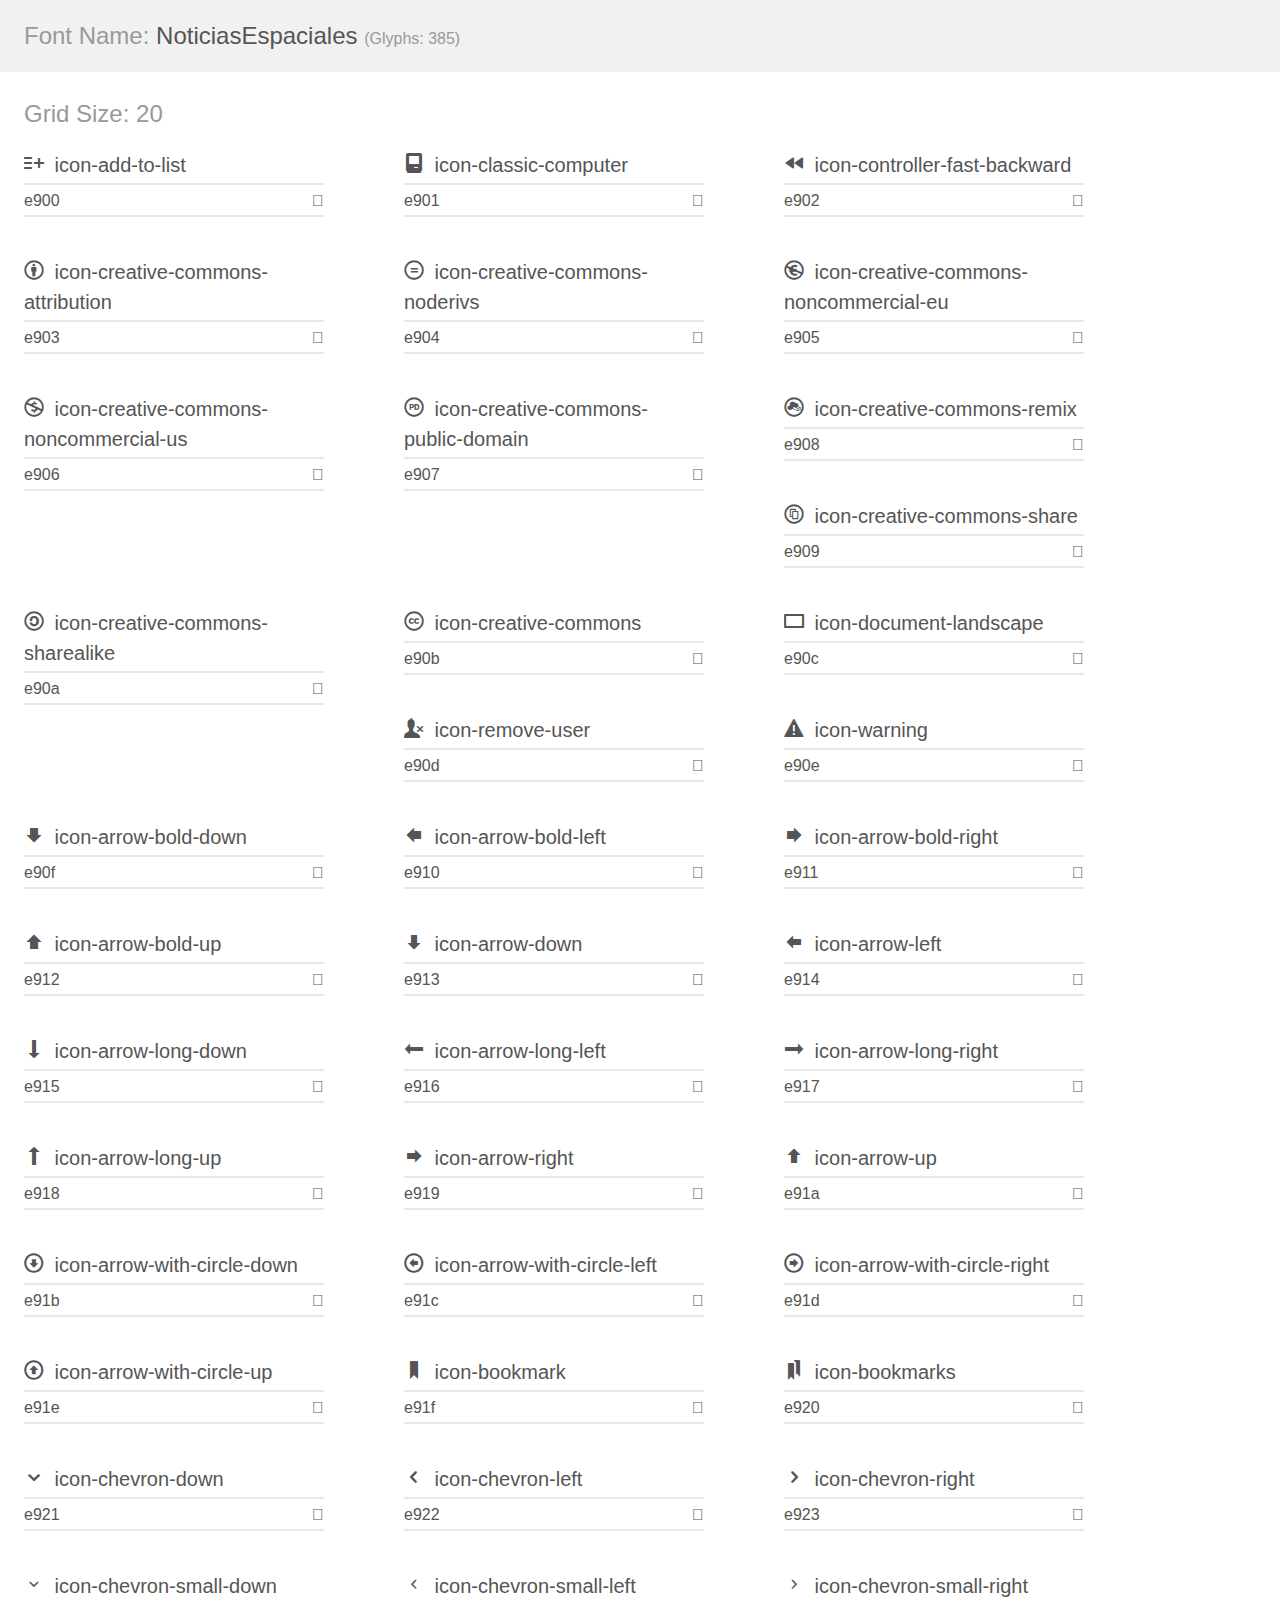
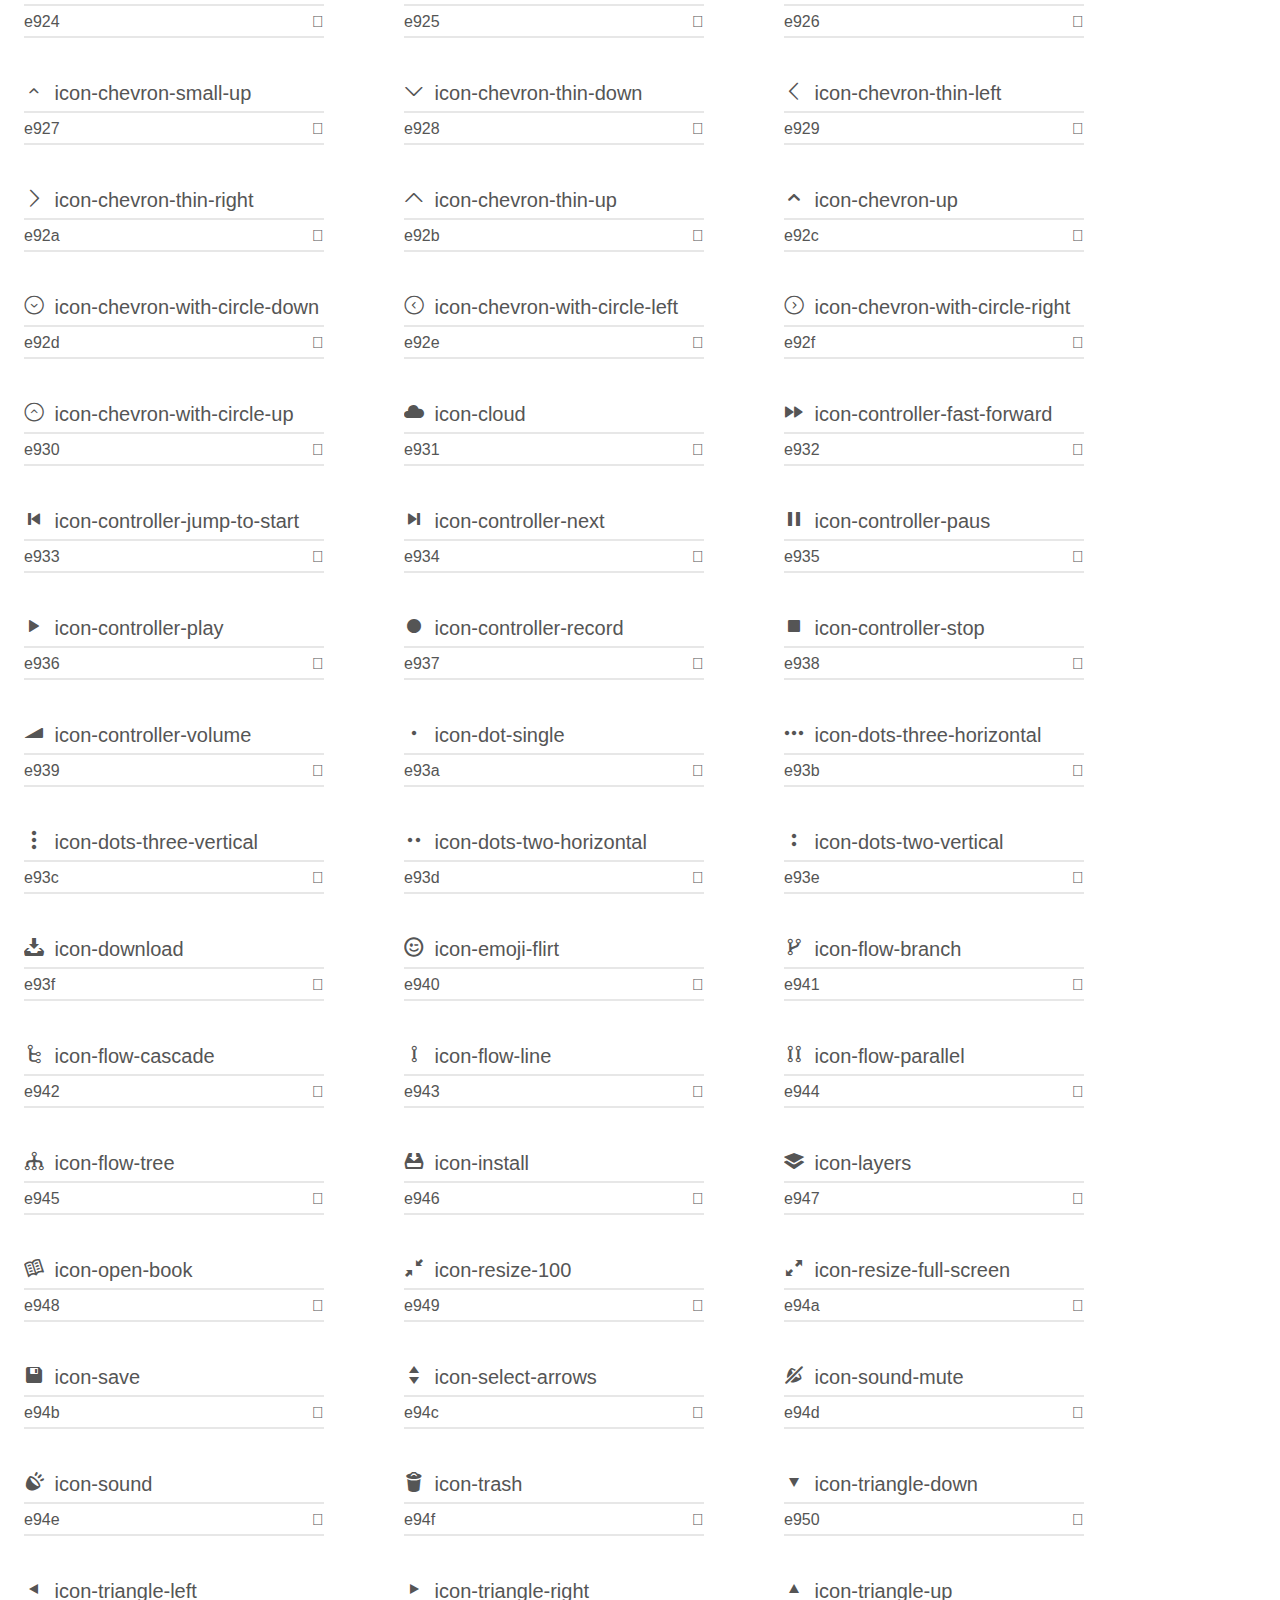
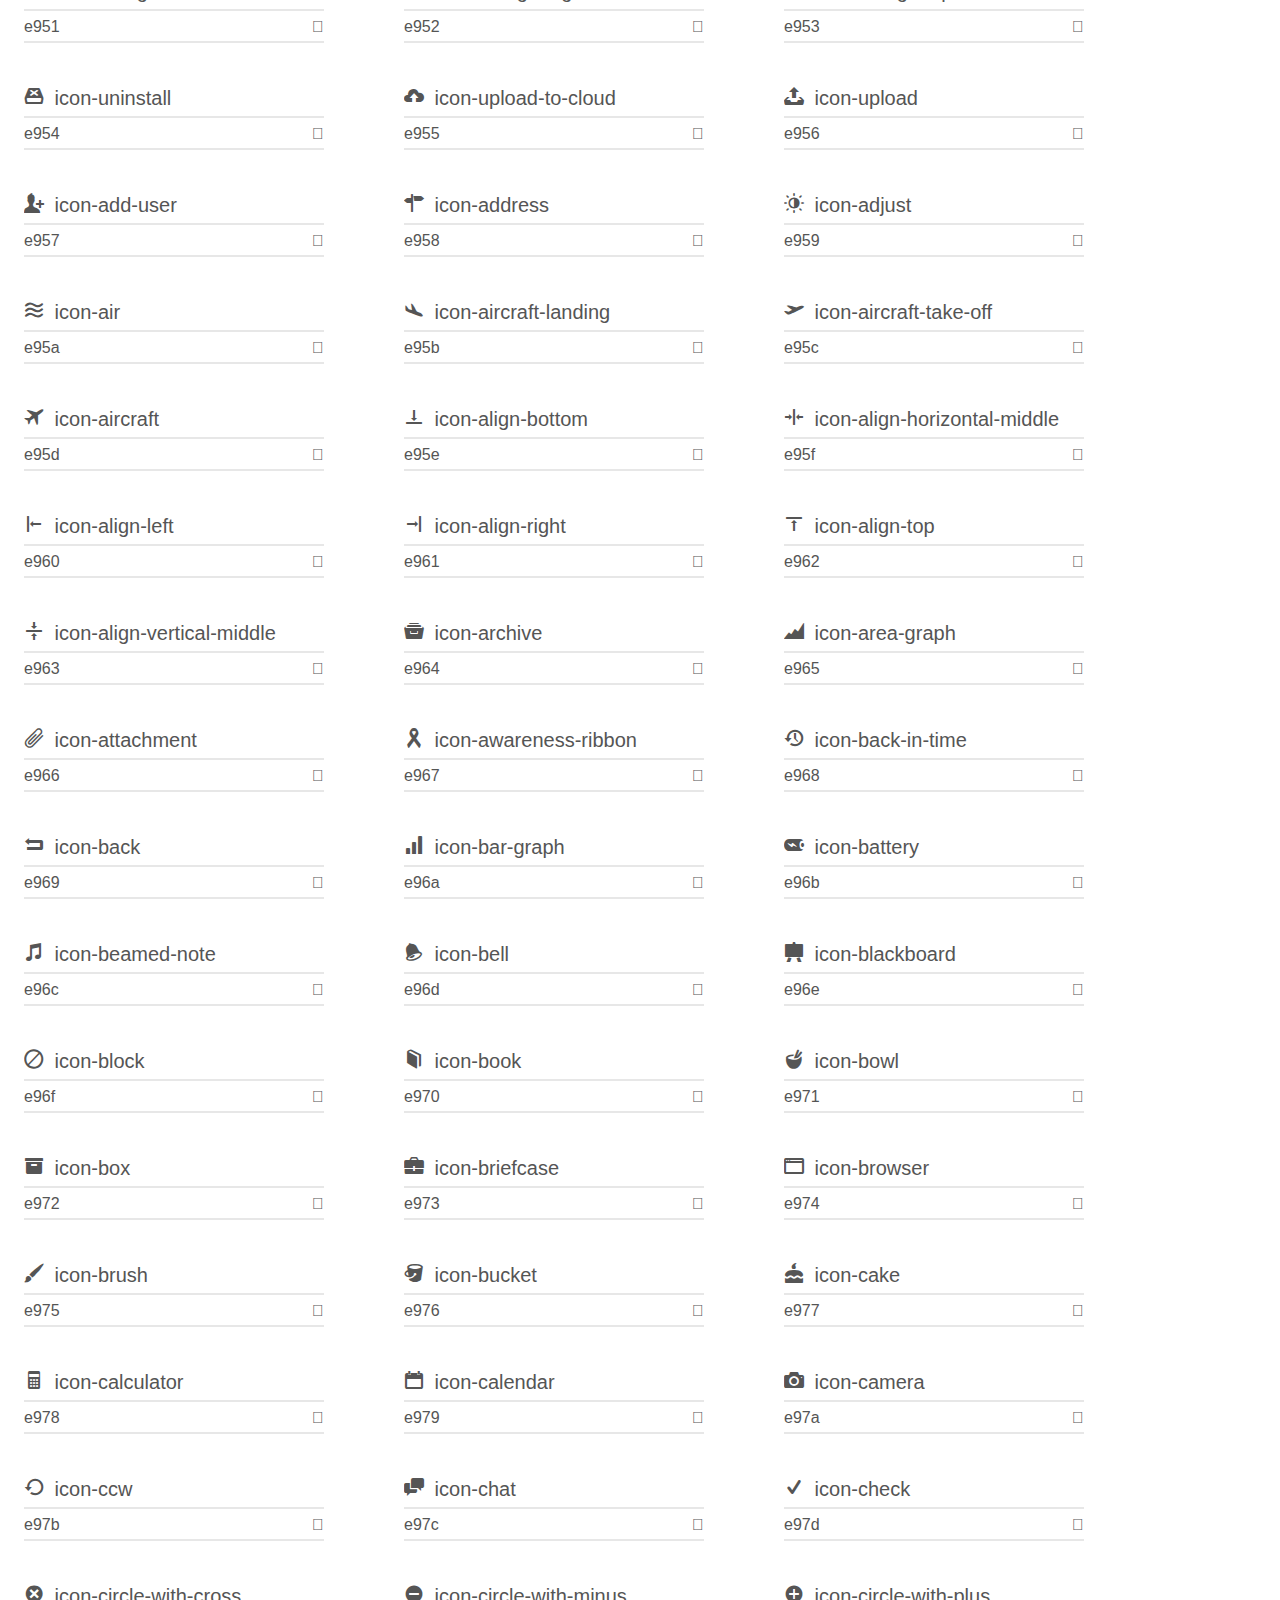
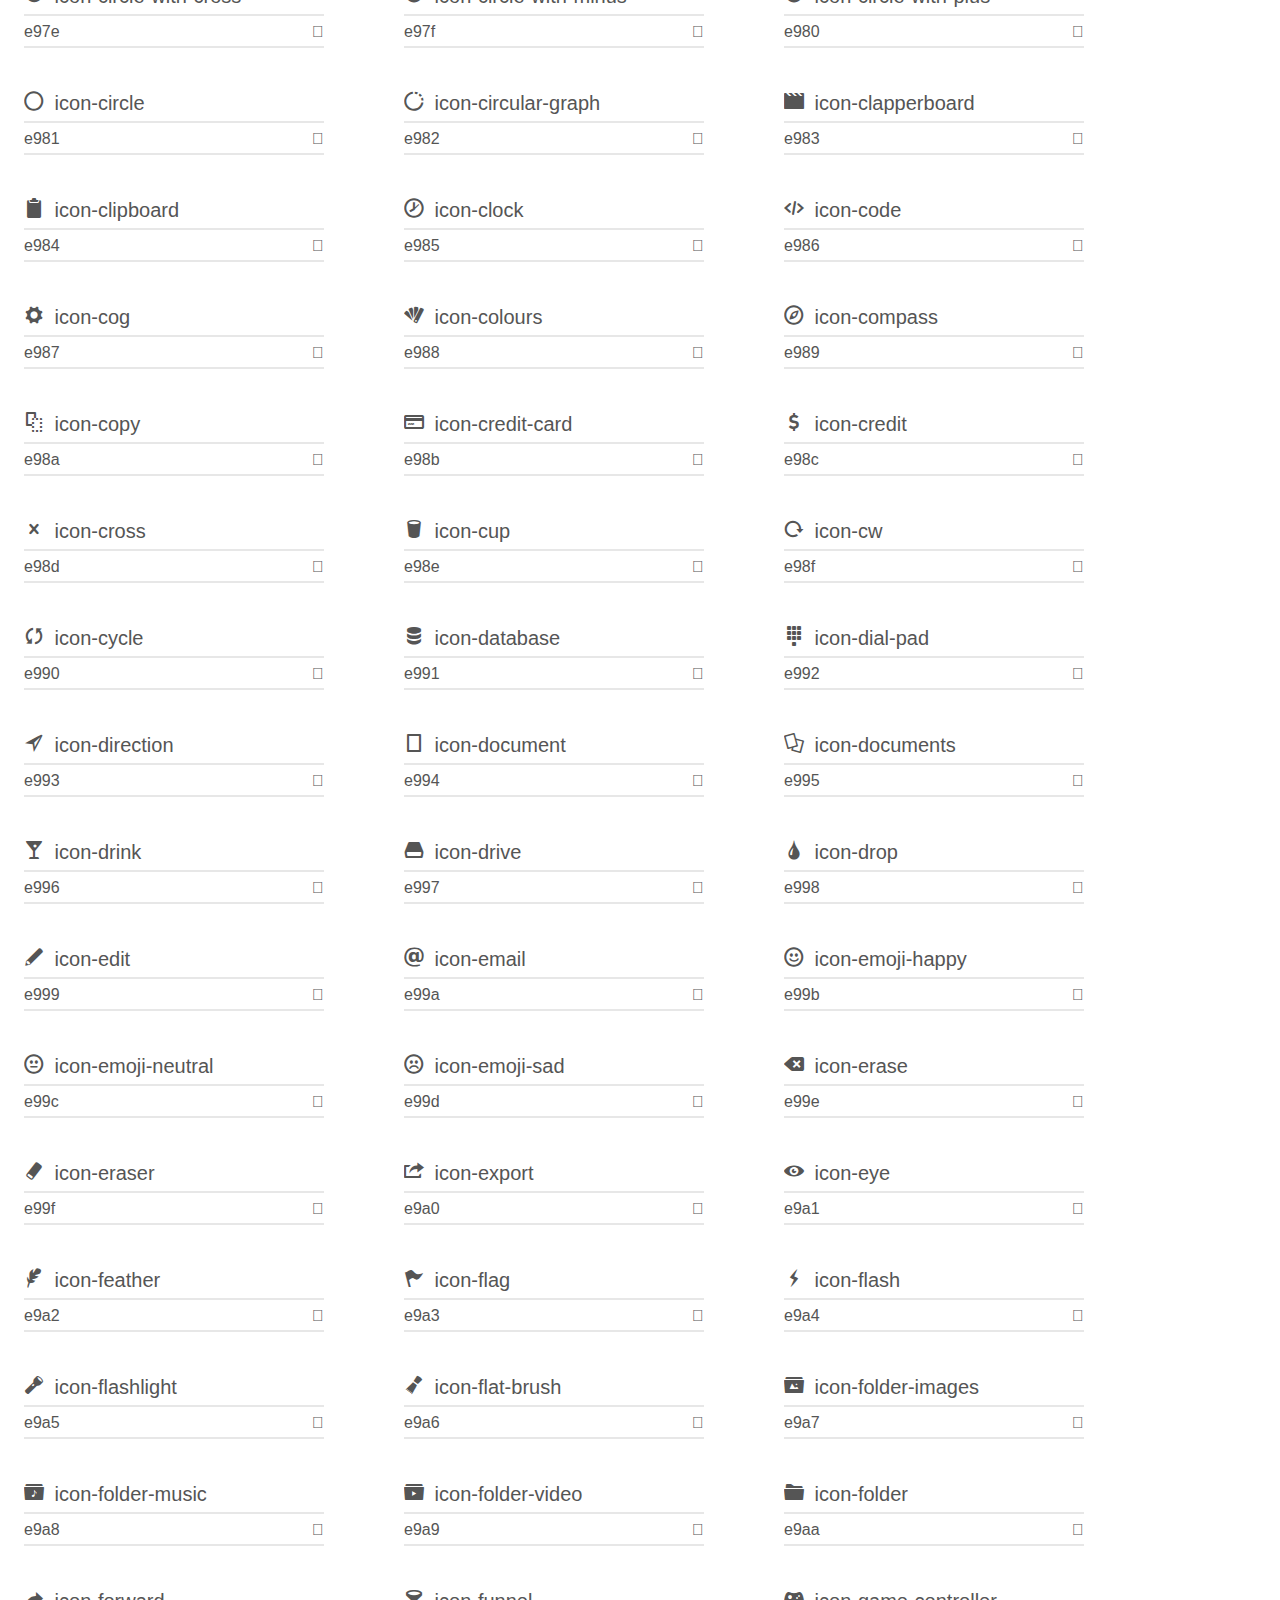
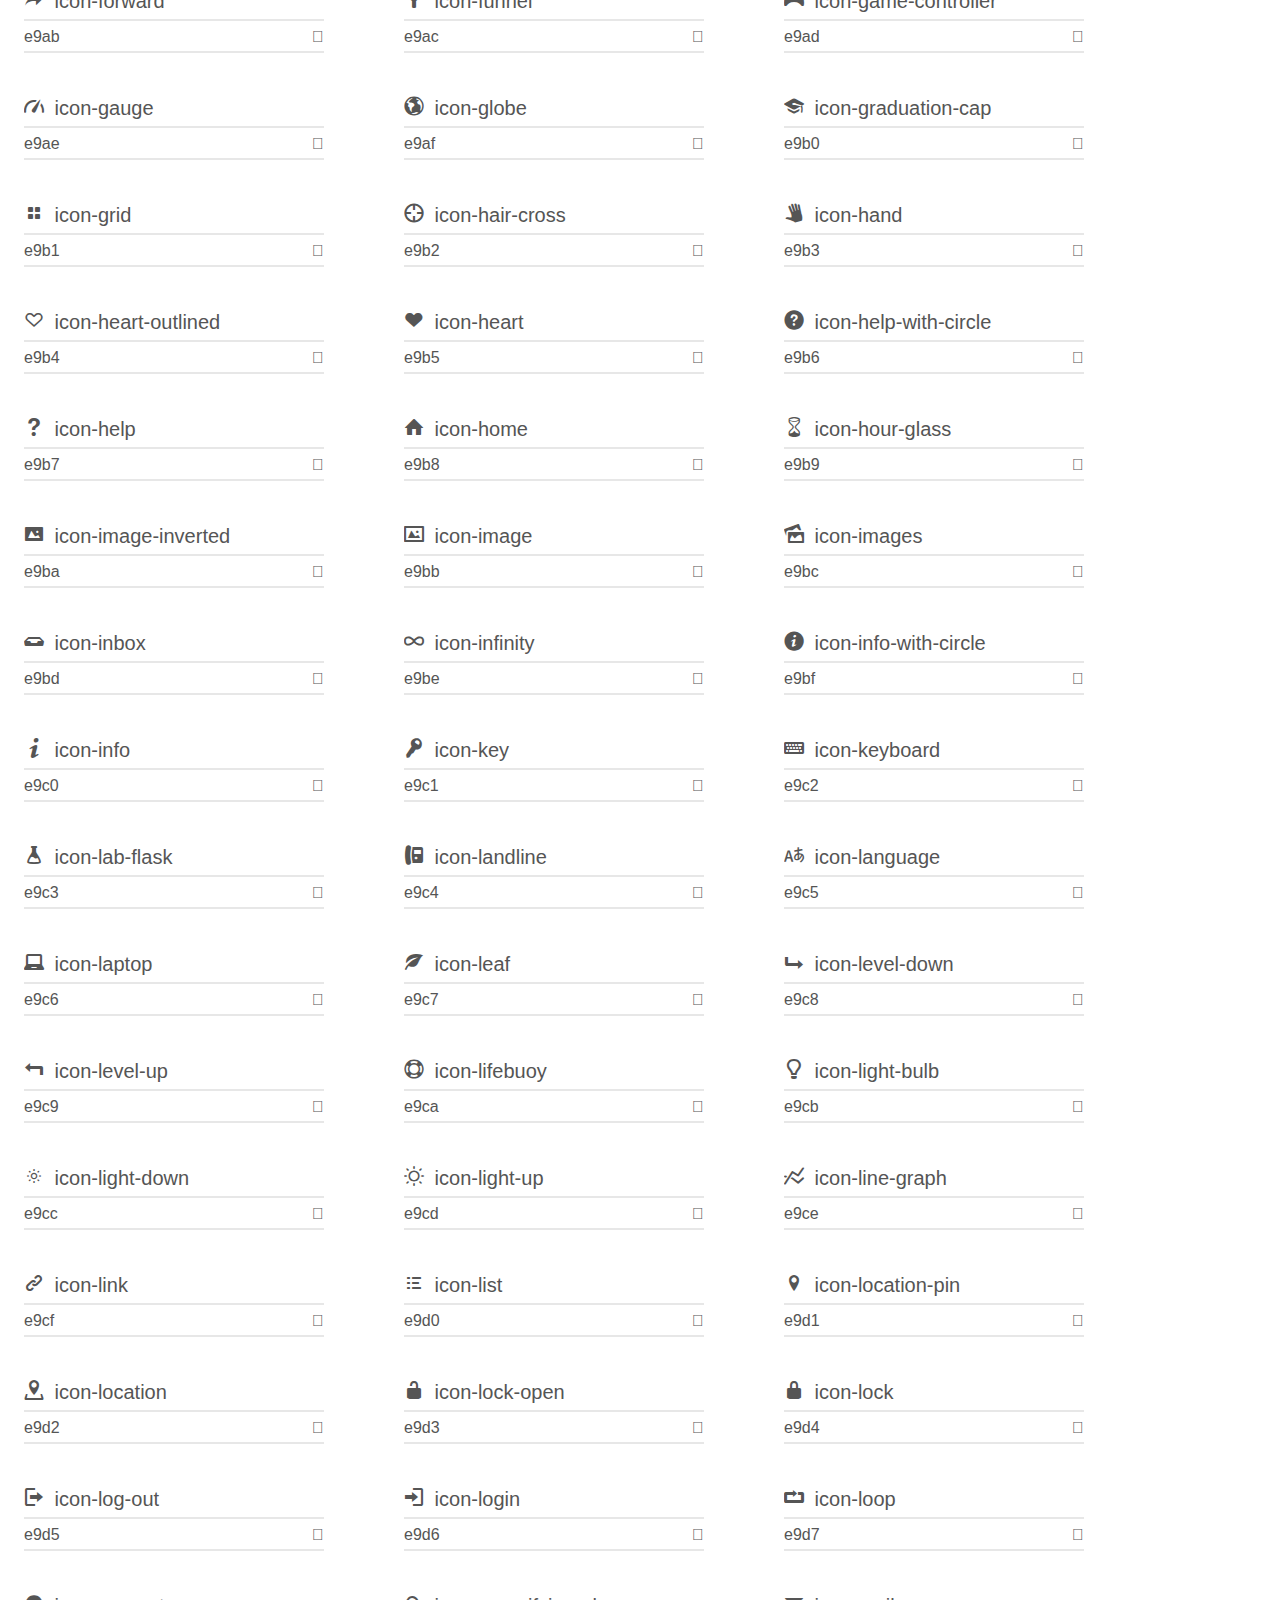
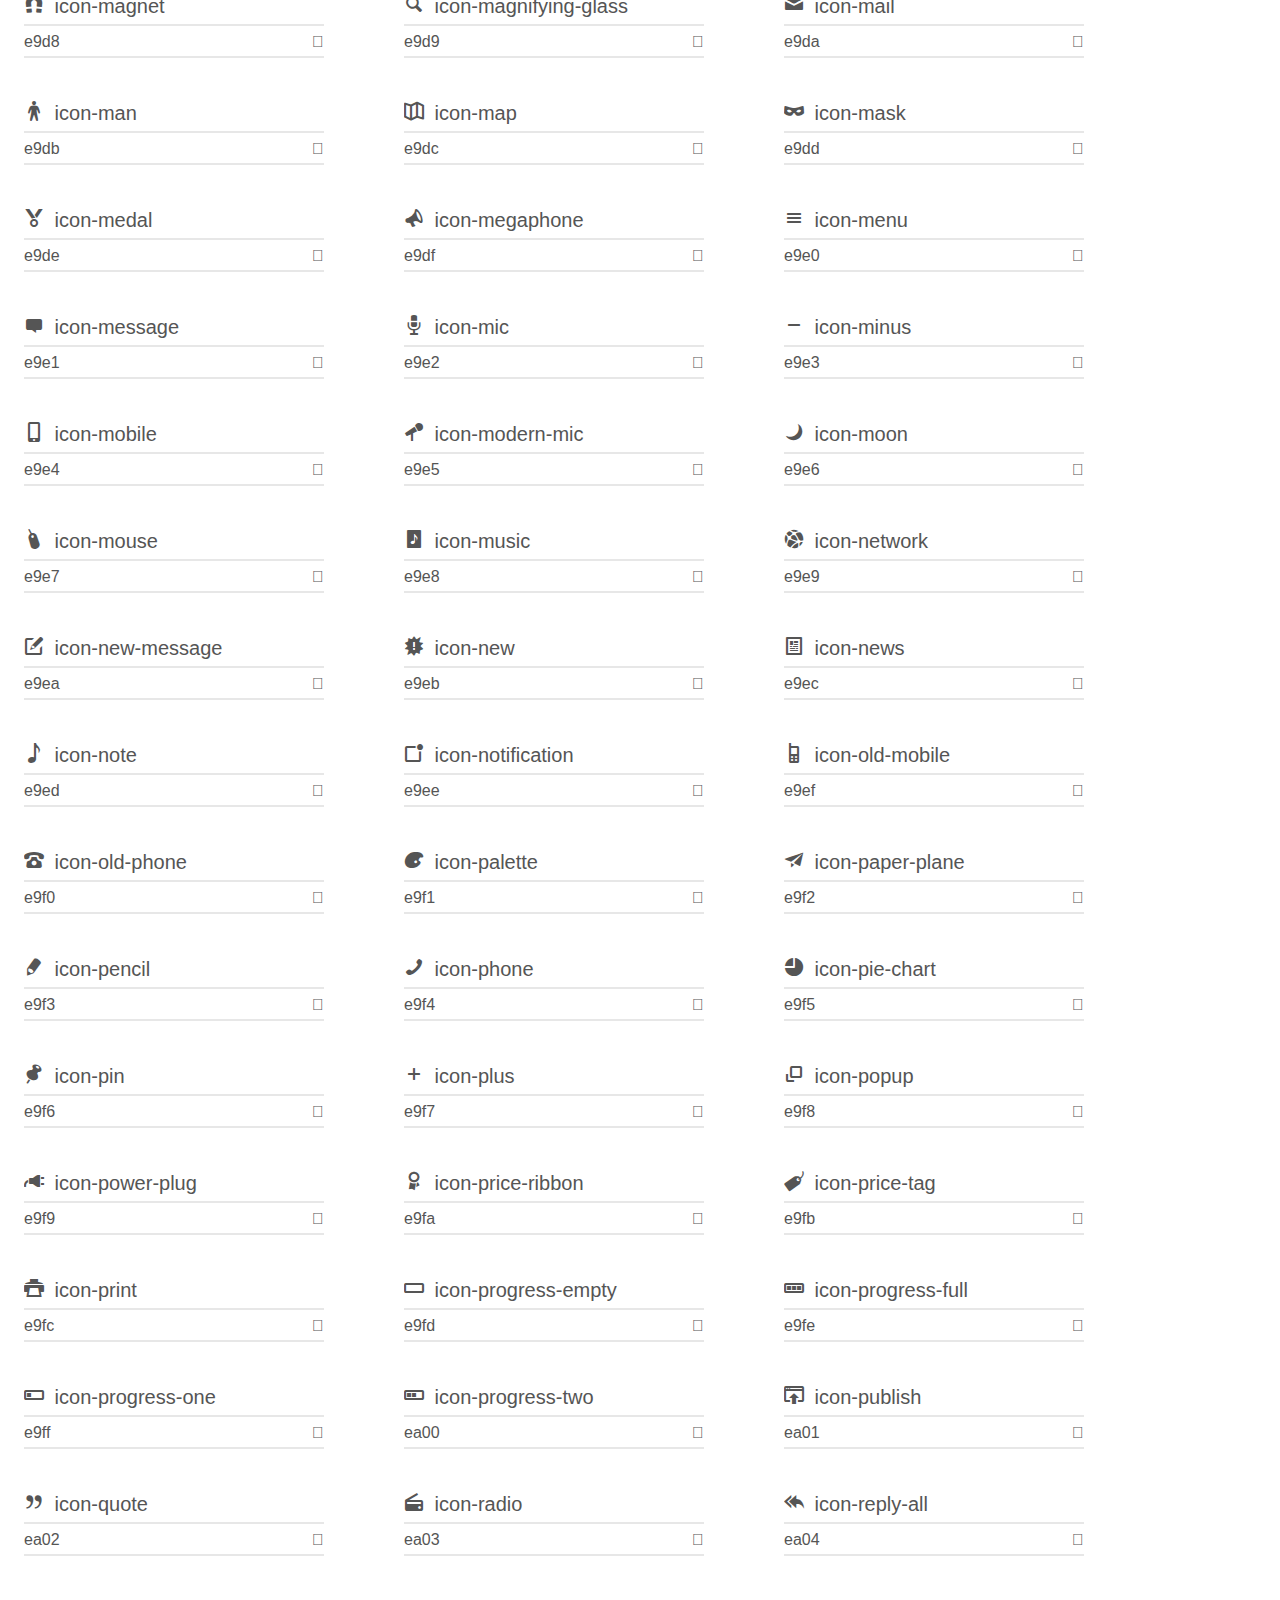
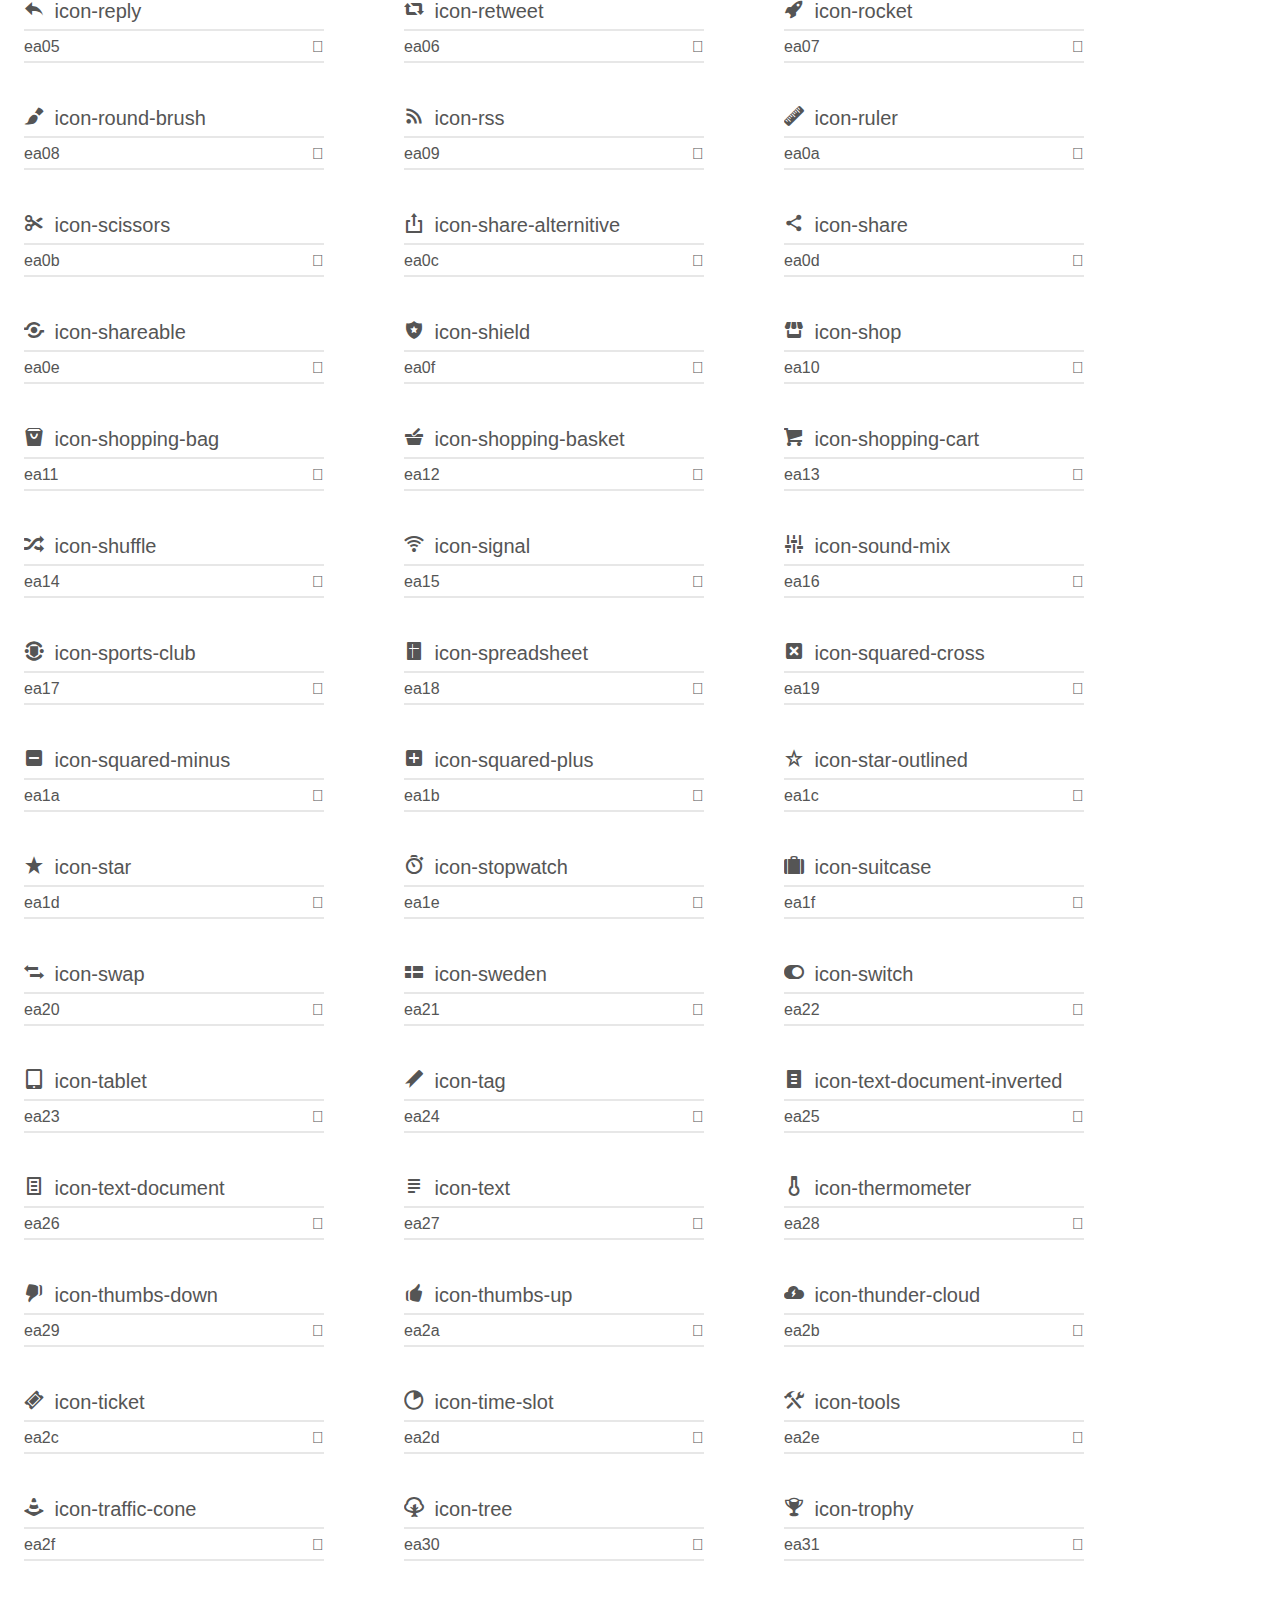
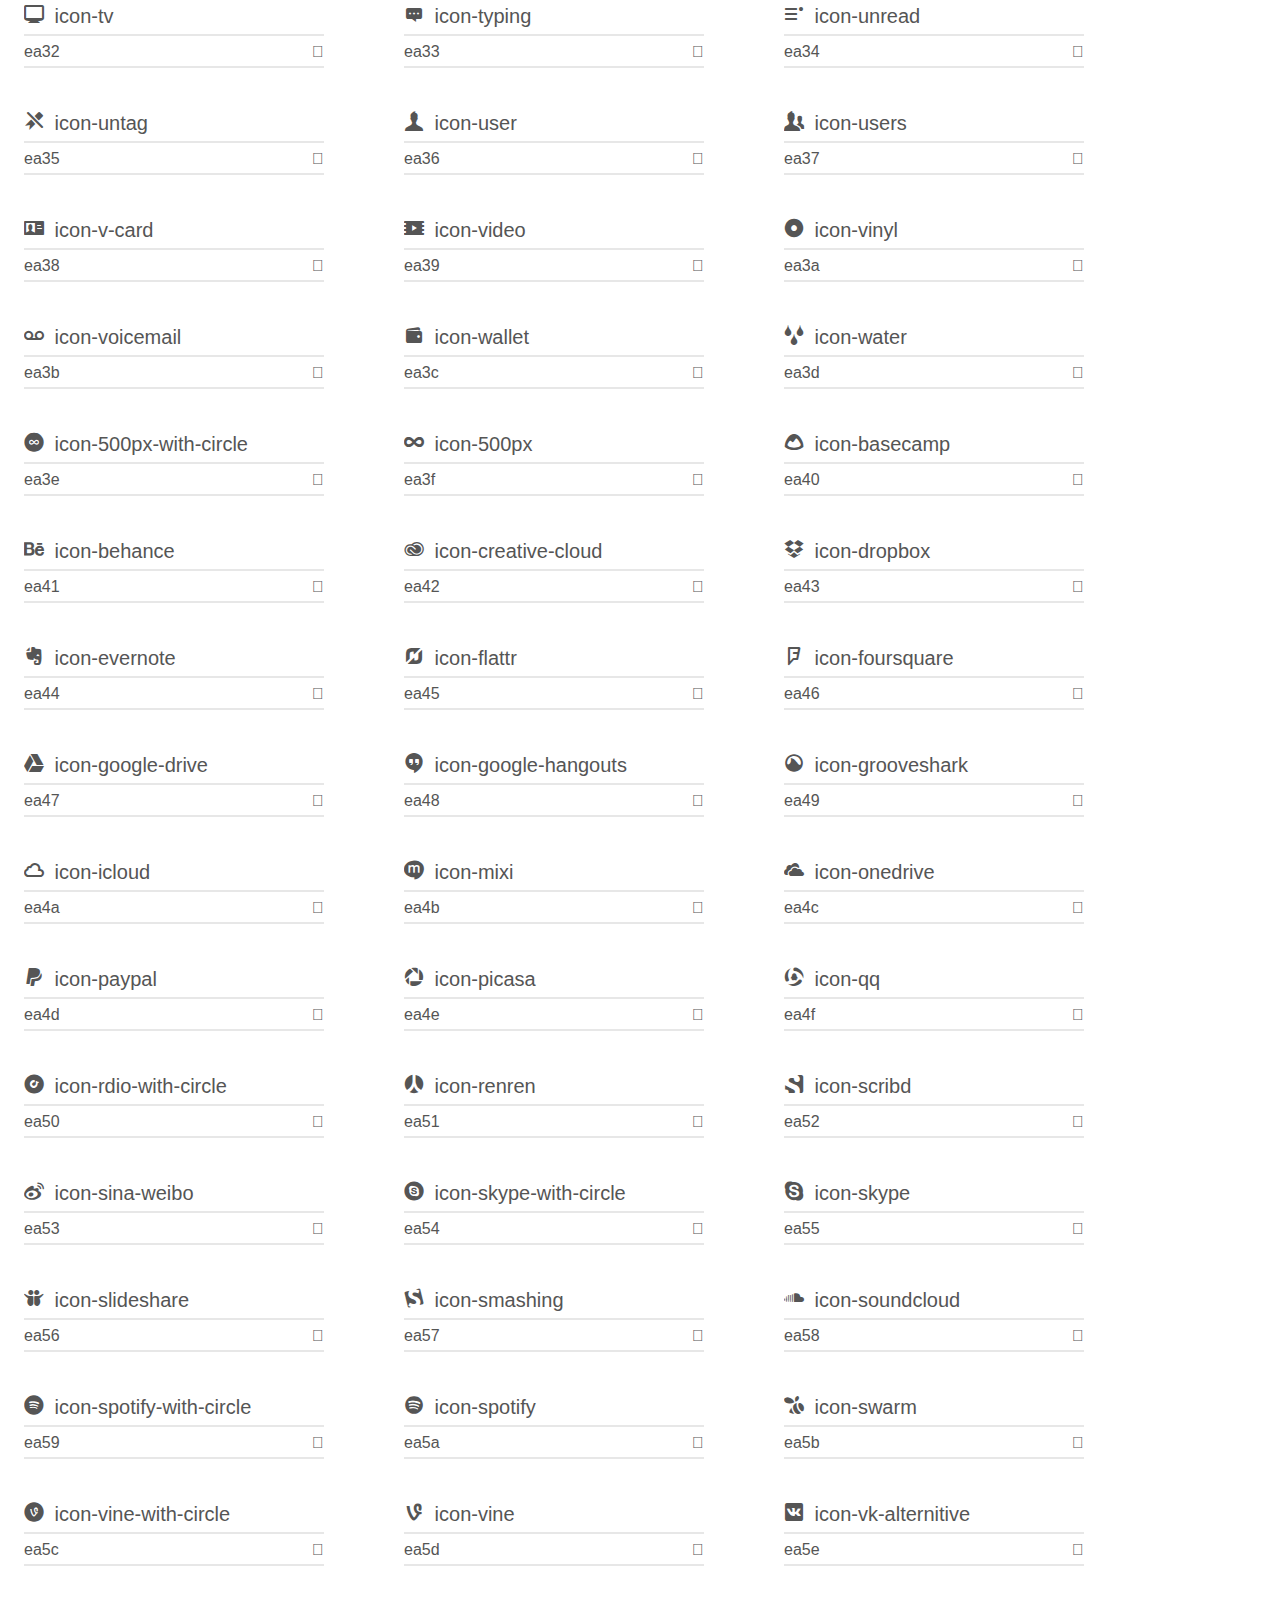
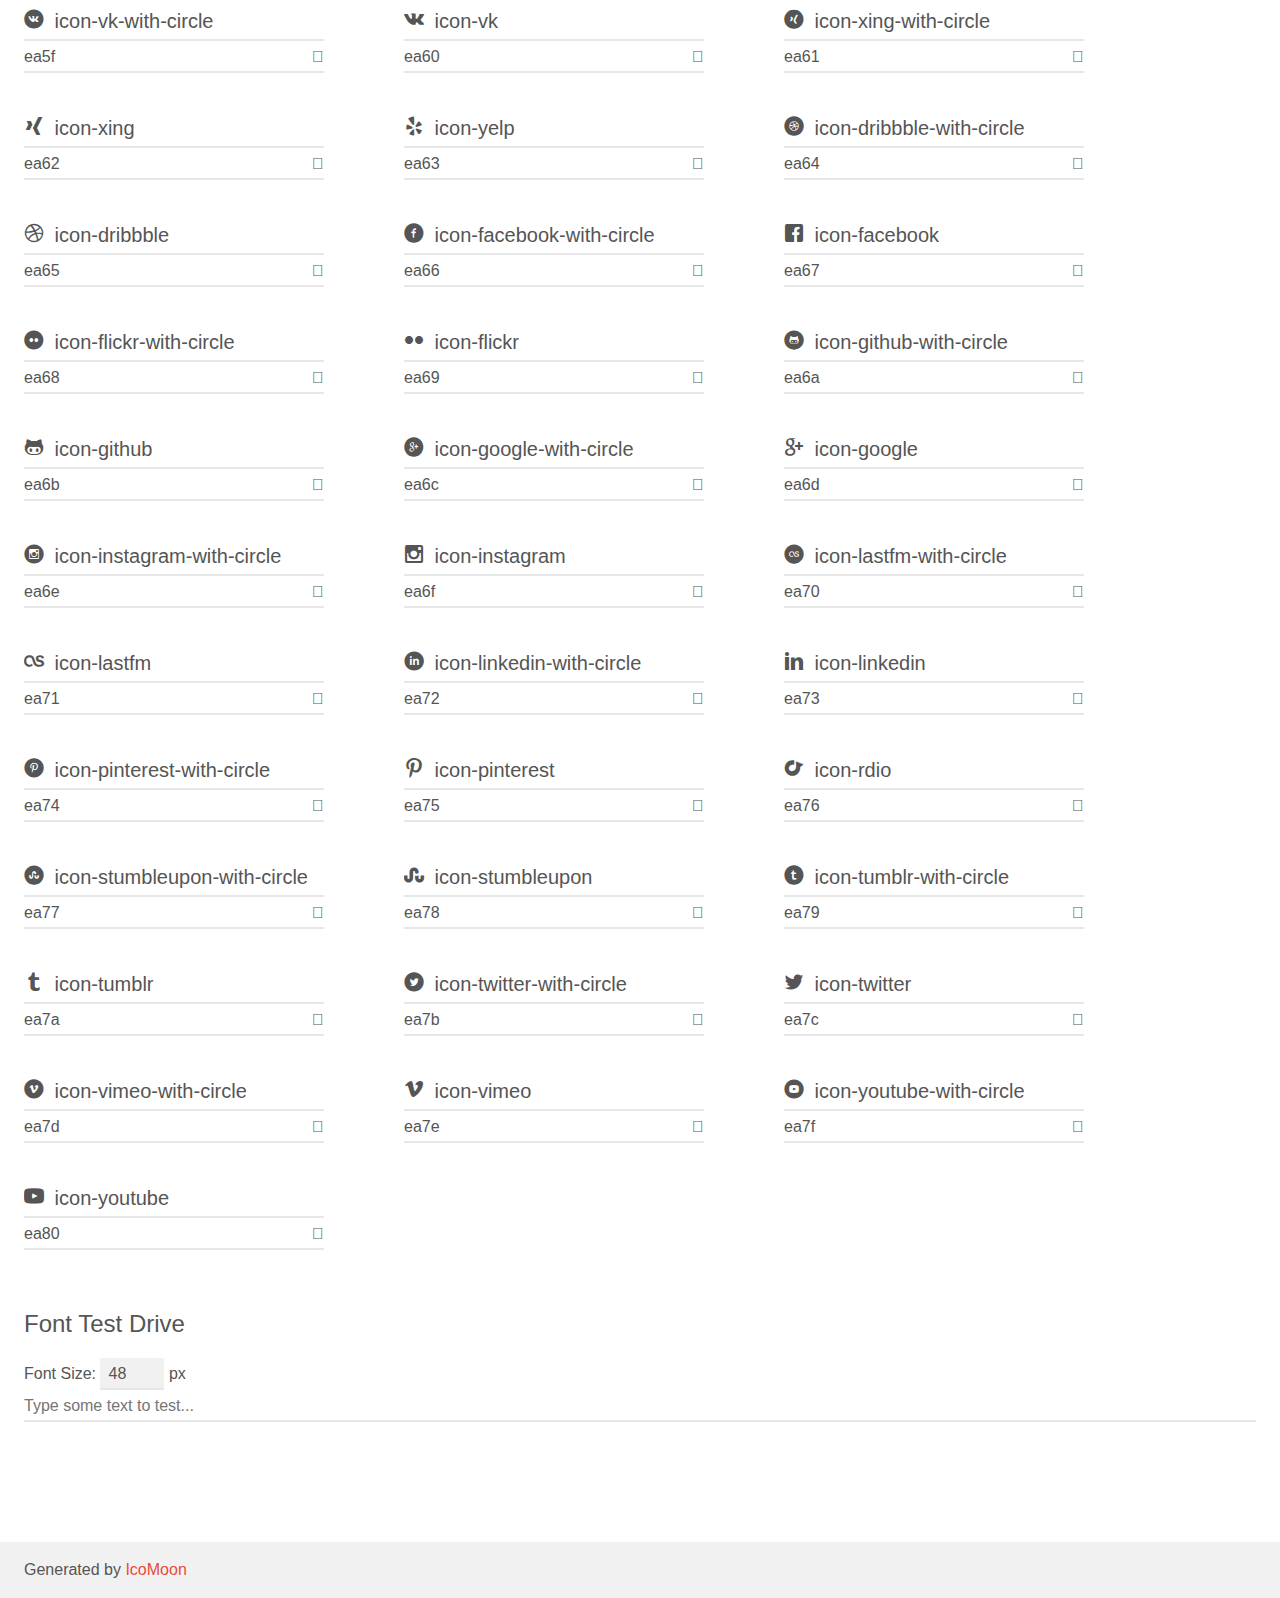
<file: iconomenu/demo.html>
<!doctype html>
<html>
<head>
    <meta charset="utf-8">
    <title>IcoMoon Demo</title>
    <meta name="description" content="An Icon Font Generated By IcoMoon.io">
    <meta name="viewport" content="width=device-width, initial-scale=1">
    <link rel="stylesheet" href="demo-files/demo.css">
    <link rel="stylesheet" href="style.css"></head>
<body>
    <div class="bgc1 clearfix">
        <h1 class="mhmm mvm"><span class="fgc1">Font Name:</span> NoticiasEspaciales <small class="fgc1">(Glyphs:&nbsp;385)</small></h1>
    </div>
    <div class="clearfix mhl ptl">
        <h1 class="mvm mtn fgc1">Grid Size: 20</h1>
        <div class="glyph fs1">
            <div class="clearfix bshadow0 pbs">
                <span class="icon-add-to-list"></span>
                <span class="mls"> icon-add-to-list</span>
            </div>
            <fieldset class="fs0 size1of1 clearfix hidden-false">
                <input type="text" readonly value="e900" class="unit size1of2" />
                <input type="text" maxlength="1" readonly value="&#xe900;" class="unitRight size1of2 talign-right" />
            </fieldset>
            <div class="fs0 bshadow0 clearfix hidden-true">
                <span class="unit pvs fgc1">liga: </span>
                <input type="text" readonly value="" class="liga unitRight" />
            </div>
        </div>
        <div class="glyph fs1">
            <div class="clearfix bshadow0 pbs">
                <span class="icon-classic-computer"></span>
                <span class="mls"> icon-classic-computer</span>
            </div>
            <fieldset class="fs0 size1of1 clearfix hidden-false">
                <input type="text" readonly value="e901" class="unit size1of2" />
                <input type="text" maxlength="1" readonly value="&#xe901;" class="unitRight size1of2 talign-right" />
            </fieldset>
            <div class="fs0 bshadow0 clearfix hidden-true">
                <span class="unit pvs fgc1">liga: </span>
                <input type="text" readonly value="" class="liga unitRight" />
            </div>
        </div>
        <div class="glyph fs1">
            <div class="clearfix bshadow0 pbs">
                <span class="icon-controller-fast-backward"></span>
                <span class="mls"> icon-controller-fast-backward</span>
            </div>
            <fieldset class="fs0 size1of1 clearfix hidden-false">
                <input type="text" readonly value="e902" class="unit size1of2" />
                <input type="text" maxlength="1" readonly value="&#xe902;" class="unitRight size1of2 talign-right" />
            </fieldset>
            <div class="fs0 bshadow0 clearfix hidden-true">
                <span class="unit pvs fgc1">liga: </span>
                <input type="text" readonly value="" class="liga unitRight" />
            </div>
        </div>
        <div class="glyph fs1">
            <div class="clearfix bshadow0 pbs">
                <span class="icon-creative-commons-attribution"></span>
                <span class="mls"> icon-creative-commons-attribution</span>
            </div>
            <fieldset class="fs0 size1of1 clearfix hidden-false">
                <input type="text" readonly value="e903" class="unit size1of2" />
                <input type="text" maxlength="1" readonly value="&#xe903;" class="unitRight size1of2 talign-right" />
            </fieldset>
            <div class="fs0 bshadow0 clearfix hidden-true">
                <span class="unit pvs fgc1">liga: </span>
                <input type="text" readonly value="" class="liga unitRight" />
            </div>
        </div>
        <div class="glyph fs1">
            <div class="clearfix bshadow0 pbs">
                <span class="icon-creative-commons-noderivs"></span>
                <span class="mls"> icon-creative-commons-noderivs</span>
            </div>
            <fieldset class="fs0 size1of1 clearfix hidden-false">
                <input type="text" readonly value="e904" class="unit size1of2" />
                <input type="text" maxlength="1" readonly value="&#xe904;" class="unitRight size1of2 talign-right" />
            </fieldset>
            <div class="fs0 bshadow0 clearfix hidden-true">
                <span class="unit pvs fgc1">liga: </span>
                <input type="text" readonly value="" class="liga unitRight" />
            </div>
        </div>
        <div class="glyph fs1">
            <div class="clearfix bshadow0 pbs">
                <span class="icon-creative-commons-noncommercial-eu"></span>
                <span class="mls"> icon-creative-commons-noncommercial-eu</span>
            </div>
            <fieldset class="fs0 size1of1 clearfix hidden-false">
                <input type="text" readonly value="e905" class="unit size1of2" />
                <input type="text" maxlength="1" readonly value="&#xe905;" class="unitRight size1of2 talign-right" />
            </fieldset>
            <div class="fs0 bshadow0 clearfix hidden-true">
                <span class="unit pvs fgc1">liga: </span>
                <input type="text" readonly value="" class="liga unitRight" />
            </div>
        </div>
        <div class="glyph fs1">
            <div class="clearfix bshadow0 pbs">
                <span class="icon-creative-commons-noncommercial-us"></span>
                <span class="mls"> icon-creative-commons-noncommercial-us</span>
            </div>
            <fieldset class="fs0 size1of1 clearfix hidden-false">
                <input type="text" readonly value="e906" class="unit size1of2" />
                <input type="text" maxlength="1" readonly value="&#xe906;" class="unitRight size1of2 talign-right" />
            </fieldset>
            <div class="fs0 bshadow0 clearfix hidden-true">
                <span class="unit pvs fgc1">liga: </span>
                <input type="text" readonly value="" class="liga unitRight" />
            </div>
        </div>
        <div class="glyph fs1">
            <div class="clearfix bshadow0 pbs">
                <span class="icon-creative-commons-public-domain"></span>
                <span class="mls"> icon-creative-commons-public-domain</span>
            </div>
            <fieldset class="fs0 size1of1 clearfix hidden-false">
                <input type="text" readonly value="e907" class="unit size1of2" />
                <input type="text" maxlength="1" readonly value="&#xe907;" class="unitRight size1of2 talign-right" />
            </fieldset>
            <div class="fs0 bshadow0 clearfix hidden-true">
                <span class="unit pvs fgc1">liga: </span>
                <input type="text" readonly value="" class="liga unitRight" />
            </div>
        </div>
        <div class="glyph fs1">
            <div class="clearfix bshadow0 pbs">
                <span class="icon-creative-commons-remix"></span>
                <span class="mls"> icon-creative-commons-remix</span>
            </div>
            <fieldset class="fs0 size1of1 clearfix hidden-false">
                <input type="text" readonly value="e908" class="unit size1of2" />
                <input type="text" maxlength="1" readonly value="&#xe908;" class="unitRight size1of2 talign-right" />
            </fieldset>
            <div class="fs0 bshadow0 clearfix hidden-true">
                <span class="unit pvs fgc1">liga: </span>
                <input type="text" readonly value="" class="liga unitRight" />
            </div>
        </div>
        <div class="glyph fs1">
            <div class="clearfix bshadow0 pbs">
                <span class="icon-creative-commons-share"></span>
                <span class="mls"> icon-creative-commons-share</span>
            </div>
            <fieldset class="fs0 size1of1 clearfix hidden-false">
                <input type="text" readonly value="e909" class="unit size1of2" />
                <input type="text" maxlength="1" readonly value="&#xe909;" class="unitRight size1of2 talign-right" />
            </fieldset>
            <div class="fs0 bshadow0 clearfix hidden-true">
                <span class="unit pvs fgc1">liga: </span>
                <input type="text" readonly value="" class="liga unitRight" />
            </div>
        </div>
        <div class="glyph fs1">
            <div class="clearfix bshadow0 pbs">
                <span class="icon-creative-commons-sharealike"></span>
                <span class="mls"> icon-creative-commons-sharealike</span>
            </div>
            <fieldset class="fs0 size1of1 clearfix hidden-false">
                <input type="text" readonly value="e90a" class="unit size1of2" />
                <input type="text" maxlength="1" readonly value="&#xe90a;" class="unitRight size1of2 talign-right" />
            </fieldset>
            <div class="fs0 bshadow0 clearfix hidden-true">
                <span class="unit pvs fgc1">liga: </span>
                <input type="text" readonly value="" class="liga unitRight" />
            </div>
        </div>
        <div class="glyph fs1">
            <div class="clearfix bshadow0 pbs">
                <span class="icon-creative-commons"></span>
                <span class="mls"> icon-creative-commons</span>
            </div>
            <fieldset class="fs0 size1of1 clearfix hidden-false">
                <input type="text" readonly value="e90b" class="unit size1of2" />
                <input type="text" maxlength="1" readonly value="&#xe90b;" class="unitRight size1of2 talign-right" />
            </fieldset>
            <div class="fs0 bshadow0 clearfix hidden-true">
                <span class="unit pvs fgc1">liga: </span>
                <input type="text" readonly value="" class="liga unitRight" />
            </div>
        </div>
        <div class="glyph fs1">
            <div class="clearfix bshadow0 pbs">
                <span class="icon-document-landscape"></span>
                <span class="mls"> icon-document-landscape</span>
            </div>
            <fieldset class="fs0 size1of1 clearfix hidden-false">
                <input type="text" readonly value="e90c" class="unit size1of2" />
                <input type="text" maxlength="1" readonly value="&#xe90c;" class="unitRight size1of2 talign-right" />
            </fieldset>
            <div class="fs0 bshadow0 clearfix hidden-true">
                <span class="unit pvs fgc1">liga: </span>
                <input type="text" readonly value="" class="liga unitRight" />
            </div>
        </div>
        <div class="glyph fs1">
            <div class="clearfix bshadow0 pbs">
                <span class="icon-remove-user"></span>
                <span class="mls"> icon-remove-user</span>
            </div>
            <fieldset class="fs0 size1of1 clearfix hidden-false">
                <input type="text" readonly value="e90d" class="unit size1of2" />
                <input type="text" maxlength="1" readonly value="&#xe90d;" class="unitRight size1of2 talign-right" />
            </fieldset>
            <div class="fs0 bshadow0 clearfix hidden-true">
                <span class="unit pvs fgc1">liga: </span>
                <input type="text" readonly value="" class="liga unitRight" />
            </div>
        </div>
        <div class="glyph fs1">
            <div class="clearfix bshadow0 pbs">
                <span class="icon-warning"></span>
                <span class="mls"> icon-warning</span>
            </div>
            <fieldset class="fs0 size1of1 clearfix hidden-false">
                <input type="text" readonly value="e90e" class="unit size1of2" />
                <input type="text" maxlength="1" readonly value="&#xe90e;" class="unitRight size1of2 talign-right" />
            </fieldset>
            <div class="fs0 bshadow0 clearfix hidden-true">
                <span class="unit pvs fgc1">liga: </span>
                <input type="text" readonly value="" class="liga unitRight" />
            </div>
        </div>
        <div class="glyph fs1">
            <div class="clearfix bshadow0 pbs">
                <span class="icon-arrow-bold-down"></span>
                <span class="mls"> icon-arrow-bold-down</span>
            </div>
            <fieldset class="fs0 size1of1 clearfix hidden-false">
                <input type="text" readonly value="e90f" class="unit size1of2" />
                <input type="text" maxlength="1" readonly value="&#xe90f;" class="unitRight size1of2 talign-right" />
            </fieldset>
            <div class="fs0 bshadow0 clearfix hidden-true">
                <span class="unit pvs fgc1">liga: </span>
                <input type="text" readonly value="" class="liga unitRight" />
            </div>
        </div>
        <div class="glyph fs1">
            <div class="clearfix bshadow0 pbs">
                <span class="icon-arrow-bold-left"></span>
                <span class="mls"> icon-arrow-bold-left</span>
            </div>
            <fieldset class="fs0 size1of1 clearfix hidden-false">
                <input type="text" readonly value="e910" class="unit size1of2" />
                <input type="text" maxlength="1" readonly value="&#xe910;" class="unitRight size1of2 talign-right" />
            </fieldset>
            <div class="fs0 bshadow0 clearfix hidden-true">
                <span class="unit pvs fgc1">liga: </span>
                <input type="text" readonly value="" class="liga unitRight" />
            </div>
        </div>
        <div class="glyph fs1">
            <div class="clearfix bshadow0 pbs">
                <span class="icon-arrow-bold-right"></span>
                <span class="mls"> icon-arrow-bold-right</span>
            </div>
            <fieldset class="fs0 size1of1 clearfix hidden-false">
                <input type="text" readonly value="e911" class="unit size1of2" />
                <input type="text" maxlength="1" readonly value="&#xe911;" class="unitRight size1of2 talign-right" />
            </fieldset>
            <div class="fs0 bshadow0 clearfix hidden-true">
                <span class="unit pvs fgc1">liga: </span>
                <input type="text" readonly value="" class="liga unitRight" />
            </div>
        </div>
        <div class="glyph fs1">
            <div class="clearfix bshadow0 pbs">
                <span class="icon-arrow-bold-up"></span>
                <span class="mls"> icon-arrow-bold-up</span>
            </div>
            <fieldset class="fs0 size1of1 clearfix hidden-false">
                <input type="text" readonly value="e912" class="unit size1of2" />
                <input type="text" maxlength="1" readonly value="&#xe912;" class="unitRight size1of2 talign-right" />
            </fieldset>
            <div class="fs0 bshadow0 clearfix hidden-true">
                <span class="unit pvs fgc1">liga: </span>
                <input type="text" readonly value="" class="liga unitRight" />
            </div>
        </div>
        <div class="glyph fs1">
            <div class="clearfix bshadow0 pbs">
                <span class="icon-arrow-down"></span>
                <span class="mls"> icon-arrow-down</span>
            </div>
            <fieldset class="fs0 size1of1 clearfix hidden-false">
                <input type="text" readonly value="e913" class="unit size1of2" />
                <input type="text" maxlength="1" readonly value="&#xe913;" class="unitRight size1of2 talign-right" />
            </fieldset>
            <div class="fs0 bshadow0 clearfix hidden-true">
                <span class="unit pvs fgc1">liga: </span>
                <input type="text" readonly value="" class="liga unitRight" />
            </div>
        </div>
        <div class="glyph fs1">
            <div class="clearfix bshadow0 pbs">
                <span class="icon-arrow-left"></span>
                <span class="mls"> icon-arrow-left</span>
            </div>
            <fieldset class="fs0 size1of1 clearfix hidden-false">
                <input type="text" readonly value="e914" class="unit size1of2" />
                <input type="text" maxlength="1" readonly value="&#xe914;" class="unitRight size1of2 talign-right" />
            </fieldset>
            <div class="fs0 bshadow0 clearfix hidden-true">
                <span class="unit pvs fgc1">liga: </span>
                <input type="text" readonly value="" class="liga unitRight" />
            </div>
        </div>
        <div class="glyph fs1">
            <div class="clearfix bshadow0 pbs">
                <span class="icon-arrow-long-down"></span>
                <span class="mls"> icon-arrow-long-down</span>
            </div>
            <fieldset class="fs0 size1of1 clearfix hidden-false">
                <input type="text" readonly value="e915" class="unit size1of2" />
                <input type="text" maxlength="1" readonly value="&#xe915;" class="unitRight size1of2 talign-right" />
            </fieldset>
            <div class="fs0 bshadow0 clearfix hidden-true">
                <span class="unit pvs fgc1">liga: </span>
                <input type="text" readonly value="" class="liga unitRight" />
            </div>
        </div>
        <div class="glyph fs1">
            <div class="clearfix bshadow0 pbs">
                <span class="icon-arrow-long-left"></span>
                <span class="mls"> icon-arrow-long-left</span>
            </div>
            <fieldset class="fs0 size1of1 clearfix hidden-false">
                <input type="text" readonly value="e916" class="unit size1of2" />
                <input type="text" maxlength="1" readonly value="&#xe916;" class="unitRight size1of2 talign-right" />
            </fieldset>
            <div class="fs0 bshadow0 clearfix hidden-true">
                <span class="unit pvs fgc1">liga: </span>
                <input type="text" readonly value="" class="liga unitRight" />
            </div>
        </div>
        <div class="glyph fs1">
            <div class="clearfix bshadow0 pbs">
                <span class="icon-arrow-long-right"></span>
                <span class="mls"> icon-arrow-long-right</span>
            </div>
            <fieldset class="fs0 size1of1 clearfix hidden-false">
                <input type="text" readonly value="e917" class="unit size1of2" />
                <input type="text" maxlength="1" readonly value="&#xe917;" class="unitRight size1of2 talign-right" />
            </fieldset>
            <div class="fs0 bshadow0 clearfix hidden-true">
                <span class="unit pvs fgc1">liga: </span>
                <input type="text" readonly value="" class="liga unitRight" />
            </div>
        </div>
        <div class="glyph fs1">
            <div class="clearfix bshadow0 pbs">
                <span class="icon-arrow-long-up"></span>
                <span class="mls"> icon-arrow-long-up</span>
            </div>
            <fieldset class="fs0 size1of1 clearfix hidden-false">
                <input type="text" readonly value="e918" class="unit size1of2" />
                <input type="text" maxlength="1" readonly value="&#xe918;" class="unitRight size1of2 talign-right" />
            </fieldset>
            <div class="fs0 bshadow0 clearfix hidden-true">
                <span class="unit pvs fgc1">liga: </span>
                <input type="text" readonly value="" class="liga unitRight" />
            </div>
        </div>
        <div class="glyph fs1">
            <div class="clearfix bshadow0 pbs">
                <span class="icon-arrow-right"></span>
                <span class="mls"> icon-arrow-right</span>
            </div>
            <fieldset class="fs0 size1of1 clearfix hidden-false">
                <input type="text" readonly value="e919" class="unit size1of2" />
                <input type="text" maxlength="1" readonly value="&#xe919;" class="unitRight size1of2 talign-right" />
            </fieldset>
            <div class="fs0 bshadow0 clearfix hidden-true">
                <span class="unit pvs fgc1">liga: </span>
                <input type="text" readonly value="" class="liga unitRight" />
            </div>
        </div>
        <div class="glyph fs1">
            <div class="clearfix bshadow0 pbs">
                <span class="icon-arrow-up"></span>
                <span class="mls"> icon-arrow-up</span>
            </div>
            <fieldset class="fs0 size1of1 clearfix hidden-false">
                <input type="text" readonly value="e91a" class="unit size1of2" />
                <input type="text" maxlength="1" readonly value="&#xe91a;" class="unitRight size1of2 talign-right" />
            </fieldset>
            <div class="fs0 bshadow0 clearfix hidden-true">
                <span class="unit pvs fgc1">liga: </span>
                <input type="text" readonly value="" class="liga unitRight" />
            </div>
        </div>
        <div class="glyph fs1">
            <div class="clearfix bshadow0 pbs">
                <span class="icon-arrow-with-circle-down"></span>
                <span class="mls"> icon-arrow-with-circle-down</span>
            </div>
            <fieldset class="fs0 size1of1 clearfix hidden-false">
                <input type="text" readonly value="e91b" class="unit size1of2" />
                <input type="text" maxlength="1" readonly value="&#xe91b;" class="unitRight size1of2 talign-right" />
            </fieldset>
            <div class="fs0 bshadow0 clearfix hidden-true">
                <span class="unit pvs fgc1">liga: </span>
                <input type="text" readonly value="" class="liga unitRight" />
            </div>
        </div>
        <div class="glyph fs1">
            <div class="clearfix bshadow0 pbs">
                <span class="icon-arrow-with-circle-left"></span>
                <span class="mls"> icon-arrow-with-circle-left</span>
            </div>
            <fieldset class="fs0 size1of1 clearfix hidden-false">
                <input type="text" readonly value="e91c" class="unit size1of2" />
                <input type="text" maxlength="1" readonly value="&#xe91c;" class="unitRight size1of2 talign-right" />
            </fieldset>
            <div class="fs0 bshadow0 clearfix hidden-true">
                <span class="unit pvs fgc1">liga: </span>
                <input type="text" readonly value="" class="liga unitRight" />
            </div>
        </div>
        <div class="glyph fs1">
            <div class="clearfix bshadow0 pbs">
                <span class="icon-arrow-with-circle-right"></span>
                <span class="mls"> icon-arrow-with-circle-right</span>
            </div>
            <fieldset class="fs0 size1of1 clearfix hidden-false">
                <input type="text" readonly value="e91d" class="unit size1of2" />
                <input type="text" maxlength="1" readonly value="&#xe91d;" class="unitRight size1of2 talign-right" />
            </fieldset>
            <div class="fs0 bshadow0 clearfix hidden-true">
                <span class="unit pvs fgc1">liga: </span>
                <input type="text" readonly value="" class="liga unitRight" />
            </div>
        </div>
        <div class="glyph fs1">
            <div class="clearfix bshadow0 pbs">
                <span class="icon-arrow-with-circle-up"></span>
                <span class="mls"> icon-arrow-with-circle-up</span>
            </div>
            <fieldset class="fs0 size1of1 clearfix hidden-false">
                <input type="text" readonly value="e91e" class="unit size1of2" />
                <input type="text" maxlength="1" readonly value="&#xe91e;" class="unitRight size1of2 talign-right" />
            </fieldset>
            <div class="fs0 bshadow0 clearfix hidden-true">
                <span class="unit pvs fgc1">liga: </span>
                <input type="text" readonly value="" class="liga unitRight" />
            </div>
        </div>
        <div class="glyph fs1">
            <div class="clearfix bshadow0 pbs">
                <span class="icon-bookmark"></span>
                <span class="mls"> icon-bookmark</span>
            </div>
            <fieldset class="fs0 size1of1 clearfix hidden-false">
                <input type="text" readonly value="e91f" class="unit size1of2" />
                <input type="text" maxlength="1" readonly value="&#xe91f;" class="unitRight size1of2 talign-right" />
            </fieldset>
            <div class="fs0 bshadow0 clearfix hidden-true">
                <span class="unit pvs fgc1">liga: </span>
                <input type="text" readonly value="" class="liga unitRight" />
            </div>
        </div>
        <div class="glyph fs1">
            <div class="clearfix bshadow0 pbs">
                <span class="icon-bookmarks"></span>
                <span class="mls"> icon-bookmarks</span>
            </div>
            <fieldset class="fs0 size1of1 clearfix hidden-false">
                <input type="text" readonly value="e920" class="unit size1of2" />
                <input type="text" maxlength="1" readonly value="&#xe920;" class="unitRight size1of2 talign-right" />
            </fieldset>
            <div class="fs0 bshadow0 clearfix hidden-true">
                <span class="unit pvs fgc1">liga: </span>
                <input type="text" readonly value="" class="liga unitRight" />
            </div>
        </div>
        <div class="glyph fs1">
            <div class="clearfix bshadow0 pbs">
                <span class="icon-chevron-down"></span>
                <span class="mls"> icon-chevron-down</span>
            </div>
            <fieldset class="fs0 size1of1 clearfix hidden-false">
                <input type="text" readonly value="e921" class="unit size1of2" />
                <input type="text" maxlength="1" readonly value="&#xe921;" class="unitRight size1of2 talign-right" />
            </fieldset>
            <div class="fs0 bshadow0 clearfix hidden-true">
                <span class="unit pvs fgc1">liga: </span>
                <input type="text" readonly value="" class="liga unitRight" />
            </div>
        </div>
        <div class="glyph fs1">
            <div class="clearfix bshadow0 pbs">
                <span class="icon-chevron-left"></span>
                <span class="mls"> icon-chevron-left</span>
            </div>
            <fieldset class="fs0 size1of1 clearfix hidden-false">
                <input type="text" readonly value="e922" class="unit size1of2" />
                <input type="text" maxlength="1" readonly value="&#xe922;" class="unitRight size1of2 talign-right" />
            </fieldset>
            <div class="fs0 bshadow0 clearfix hidden-true">
                <span class="unit pvs fgc1">liga: </span>
                <input type="text" readonly value="" class="liga unitRight" />
            </div>
        </div>
        <div class="glyph fs1">
            <div class="clearfix bshadow0 pbs">
                <span class="icon-chevron-right"></span>
                <span class="mls"> icon-chevron-right</span>
            </div>
            <fieldset class="fs0 size1of1 clearfix hidden-false">
                <input type="text" readonly value="e923" class="unit size1of2" />
                <input type="text" maxlength="1" readonly value="&#xe923;" class="unitRight size1of2 talign-right" />
            </fieldset>
            <div class="fs0 bshadow0 clearfix hidden-true">
                <span class="unit pvs fgc1">liga: </span>
                <input type="text" readonly value="" class="liga unitRight" />
            </div>
        </div>
        <div class="glyph fs1">
            <div class="clearfix bshadow0 pbs">
                <span class="icon-chevron-small-down"></span>
                <span class="mls"> icon-chevron-small-down</span>
            </div>
            <fieldset class="fs0 size1of1 clearfix hidden-false">
                <input type="text" readonly value="e924" class="unit size1of2" />
                <input type="text" maxlength="1" readonly value="&#xe924;" class="unitRight size1of2 talign-right" />
            </fieldset>
            <div class="fs0 bshadow0 clearfix hidden-true">
                <span class="unit pvs fgc1">liga: </span>
                <input type="text" readonly value="" class="liga unitRight" />
            </div>
        </div>
        <div class="glyph fs1">
            <div class="clearfix bshadow0 pbs">
                <span class="icon-chevron-small-left"></span>
                <span class="mls"> icon-chevron-small-left</span>
            </div>
            <fieldset class="fs0 size1of1 clearfix hidden-false">
                <input type="text" readonly value="e925" class="unit size1of2" />
                <input type="text" maxlength="1" readonly value="&#xe925;" class="unitRight size1of2 talign-right" />
            </fieldset>
            <div class="fs0 bshadow0 clearfix hidden-true">
                <span class="unit pvs fgc1">liga: </span>
                <input type="text" readonly value="" class="liga unitRight" />
            </div>
        </div>
        <div class="glyph fs1">
            <div class="clearfix bshadow0 pbs">
                <span class="icon-chevron-small-right"></span>
                <span class="mls"> icon-chevron-small-right</span>
            </div>
            <fieldset class="fs0 size1of1 clearfix hidden-false">
                <input type="text" readonly value="e926" class="unit size1of2" />
                <input type="text" maxlength="1" readonly value="&#xe926;" class="unitRight size1of2 talign-right" />
            </fieldset>
            <div class="fs0 bshadow0 clearfix hidden-true">
                <span class="unit pvs fgc1">liga: </span>
                <input type="text" readonly value="" class="liga unitRight" />
            </div>
        </div>
        <div class="glyph fs1">
            <div class="clearfix bshadow0 pbs">
                <span class="icon-chevron-small-up"></span>
                <span class="mls"> icon-chevron-small-up</span>
            </div>
            <fieldset class="fs0 size1of1 clearfix hidden-false">
                <input type="text" readonly value="e927" class="unit size1of2" />
                <input type="text" maxlength="1" readonly value="&#xe927;" class="unitRight size1of2 talign-right" />
            </fieldset>
            <div class="fs0 bshadow0 clearfix hidden-true">
                <span class="unit pvs fgc1">liga: </span>
                <input type="text" readonly value="" class="liga unitRight" />
            </div>
        </div>
        <div class="glyph fs1">
            <div class="clearfix bshadow0 pbs">
                <span class="icon-chevron-thin-down"></span>
                <span class="mls"> icon-chevron-thin-down</span>
            </div>
            <fieldset class="fs0 size1of1 clearfix hidden-false">
                <input type="text" readonly value="e928" class="unit size1of2" />
                <input type="text" maxlength="1" readonly value="&#xe928;" class="unitRight size1of2 talign-right" />
            </fieldset>
            <div class="fs0 bshadow0 clearfix hidden-true">
                <span class="unit pvs fgc1">liga: </span>
                <input type="text" readonly value="" class="liga unitRight" />
            </div>
        </div>
        <div class="glyph fs1">
            <div class="clearfix bshadow0 pbs">
                <span class="icon-chevron-thin-left"></span>
                <span class="mls"> icon-chevron-thin-left</span>
            </div>
            <fieldset class="fs0 size1of1 clearfix hidden-false">
                <input type="text" readonly value="e929" class="unit size1of2" />
                <input type="text" maxlength="1" readonly value="&#xe929;" class="unitRight size1of2 talign-right" />
            </fieldset>
            <div class="fs0 bshadow0 clearfix hidden-true">
                <span class="unit pvs fgc1">liga: </span>
                <input type="text" readonly value="" class="liga unitRight" />
            </div>
        </div>
        <div class="glyph fs1">
            <div class="clearfix bshadow0 pbs">
                <span class="icon-chevron-thin-right"></span>
                <span class="mls"> icon-chevron-thin-right</span>
            </div>
            <fieldset class="fs0 size1of1 clearfix hidden-false">
                <input type="text" readonly value="e92a" class="unit size1of2" />
                <input type="text" maxlength="1" readonly value="&#xe92a;" class="unitRight size1of2 talign-right" />
            </fieldset>
            <div class="fs0 bshadow0 clearfix hidden-true">
                <span class="unit pvs fgc1">liga: </span>
                <input type="text" readonly value="" class="liga unitRight" />
            </div>
        </div>
        <div class="glyph fs1">
            <div class="clearfix bshadow0 pbs">
                <span class="icon-chevron-thin-up"></span>
                <span class="mls"> icon-chevron-thin-up</span>
            </div>
            <fieldset class="fs0 size1of1 clearfix hidden-false">
                <input type="text" readonly value="e92b" class="unit size1of2" />
                <input type="text" maxlength="1" readonly value="&#xe92b;" class="unitRight size1of2 talign-right" />
            </fieldset>
            <div class="fs0 bshadow0 clearfix hidden-true">
                <span class="unit pvs fgc1">liga: </span>
                <input type="text" readonly value="" class="liga unitRight" />
            </div>
        </div>
        <div class="glyph fs1">
            <div class="clearfix bshadow0 pbs">
                <span class="icon-chevron-up"></span>
                <span class="mls"> icon-chevron-up</span>
            </div>
            <fieldset class="fs0 size1of1 clearfix hidden-false">
                <input type="text" readonly value="e92c" class="unit size1of2" />
                <input type="text" maxlength="1" readonly value="&#xe92c;" class="unitRight size1of2 talign-right" />
            </fieldset>
            <div class="fs0 bshadow0 clearfix hidden-true">
                <span class="unit pvs fgc1">liga: </span>
                <input type="text" readonly value="" class="liga unitRight" />
            </div>
        </div>
        <div class="glyph fs1">
            <div class="clearfix bshadow0 pbs">
                <span class="icon-chevron-with-circle-down"></span>
                <span class="mls"> icon-chevron-with-circle-down</span>
            </div>
            <fieldset class="fs0 size1of1 clearfix hidden-false">
                <input type="text" readonly value="e92d" class="unit size1of2" />
                <input type="text" maxlength="1" readonly value="&#xe92d;" class="unitRight size1of2 talign-right" />
            </fieldset>
            <div class="fs0 bshadow0 clearfix hidden-true">
                <span class="unit pvs fgc1">liga: </span>
                <input type="text" readonly value="" class="liga unitRight" />
            </div>
        </div>
        <div class="glyph fs1">
            <div class="clearfix bshadow0 pbs">
                <span class="icon-chevron-with-circle-left"></span>
                <span class="mls"> icon-chevron-with-circle-left</span>
            </div>
            <fieldset class="fs0 size1of1 clearfix hidden-false">
                <input type="text" readonly value="e92e" class="unit size1of2" />
                <input type="text" maxlength="1" readonly value="&#xe92e;" class="unitRight size1of2 talign-right" />
            </fieldset>
            <div class="fs0 bshadow0 clearfix hidden-true">
                <span class="unit pvs fgc1">liga: </span>
                <input type="text" readonly value="" class="liga unitRight" />
            </div>
        </div>
        <div class="glyph fs1">
            <div class="clearfix bshadow0 pbs">
                <span class="icon-chevron-with-circle-right"></span>
                <span class="mls"> icon-chevron-with-circle-right</span>
            </div>
            <fieldset class="fs0 size1of1 clearfix hidden-false">
                <input type="text" readonly value="e92f" class="unit size1of2" />
                <input type="text" maxlength="1" readonly value="&#xe92f;" class="unitRight size1of2 talign-right" />
            </fieldset>
            <div class="fs0 bshadow0 clearfix hidden-true">
                <span class="unit pvs fgc1">liga: </span>
                <input type="text" readonly value="" class="liga unitRight" />
            </div>
        </div>
        <div class="glyph fs1">
            <div class="clearfix bshadow0 pbs">
                <span class="icon-chevron-with-circle-up"></span>
                <span class="mls"> icon-chevron-with-circle-up</span>
            </div>
            <fieldset class="fs0 size1of1 clearfix hidden-false">
                <input type="text" readonly value="e930" class="unit size1of2" />
                <input type="text" maxlength="1" readonly value="&#xe930;" class="unitRight size1of2 talign-right" />
            </fieldset>
            <div class="fs0 bshadow0 clearfix hidden-true">
                <span class="unit pvs fgc1">liga: </span>
                <input type="text" readonly value="" class="liga unitRight" />
            </div>
        </div>
        <div class="glyph fs1">
            <div class="clearfix bshadow0 pbs">
                <span class="icon-cloud"></span>
                <span class="mls"> icon-cloud</span>
            </div>
            <fieldset class="fs0 size1of1 clearfix hidden-false">
                <input type="text" readonly value="e931" class="unit size1of2" />
                <input type="text" maxlength="1" readonly value="&#xe931;" class="unitRight size1of2 talign-right" />
            </fieldset>
            <div class="fs0 bshadow0 clearfix hidden-true">
                <span class="unit pvs fgc1">liga: </span>
                <input type="text" readonly value="" class="liga unitRight" />
            </div>
        </div>
        <div class="glyph fs1">
            <div class="clearfix bshadow0 pbs">
                <span class="icon-controller-fast-forward"></span>
                <span class="mls"> icon-controller-fast-forward</span>
            </div>
            <fieldset class="fs0 size1of1 clearfix hidden-false">
                <input type="text" readonly value="e932" class="unit size1of2" />
                <input type="text" maxlength="1" readonly value="&#xe932;" class="unitRight size1of2 talign-right" />
            </fieldset>
            <div class="fs0 bshadow0 clearfix hidden-true">
                <span class="unit pvs fgc1">liga: </span>
                <input type="text" readonly value="" class="liga unitRight" />
            </div>
        </div>
        <div class="glyph fs1">
            <div class="clearfix bshadow0 pbs">
                <span class="icon-controller-jump-to-start"></span>
                <span class="mls"> icon-controller-jump-to-start</span>
            </div>
            <fieldset class="fs0 size1of1 clearfix hidden-false">
                <input type="text" readonly value="e933" class="unit size1of2" />
                <input type="text" maxlength="1" readonly value="&#xe933;" class="unitRight size1of2 talign-right" />
            </fieldset>
            <div class="fs0 bshadow0 clearfix hidden-true">
                <span class="unit pvs fgc1">liga: </span>
                <input type="text" readonly value="" class="liga unitRight" />
            </div>
        </div>
        <div class="glyph fs1">
            <div class="clearfix bshadow0 pbs">
                <span class="icon-controller-next"></span>
                <span class="mls"> icon-controller-next</span>
            </div>
            <fieldset class="fs0 size1of1 clearfix hidden-false">
                <input type="text" readonly value="e934" class="unit size1of2" />
                <input type="text" maxlength="1" readonly value="&#xe934;" class="unitRight size1of2 talign-right" />
            </fieldset>
            <div class="fs0 bshadow0 clearfix hidden-true">
                <span class="unit pvs fgc1">liga: </span>
                <input type="text" readonly value="" class="liga unitRight" />
            </div>
        </div>
        <div class="glyph fs1">
            <div class="clearfix bshadow0 pbs">
                <span class="icon-controller-paus"></span>
                <span class="mls"> icon-controller-paus</span>
            </div>
            <fieldset class="fs0 size1of1 clearfix hidden-false">
                <input type="text" readonly value="e935" class="unit size1of2" />
                <input type="text" maxlength="1" readonly value="&#xe935;" class="unitRight size1of2 talign-right" />
            </fieldset>
            <div class="fs0 bshadow0 clearfix hidden-true">
                <span class="unit pvs fgc1">liga: </span>
                <input type="text" readonly value="" class="liga unitRight" />
            </div>
        </div>
        <div class="glyph fs1">
            <div class="clearfix bshadow0 pbs">
                <span class="icon-controller-play"></span>
                <span class="mls"> icon-controller-play</span>
            </div>
            <fieldset class="fs0 size1of1 clearfix hidden-false">
                <input type="text" readonly value="e936" class="unit size1of2" />
                <input type="text" maxlength="1" readonly value="&#xe936;" class="unitRight size1of2 talign-right" />
            </fieldset>
            <div class="fs0 bshadow0 clearfix hidden-true">
                <span class="unit pvs fgc1">liga: </span>
                <input type="text" readonly value="" class="liga unitRight" />
            </div>
        </div>
        <div class="glyph fs1">
            <div class="clearfix bshadow0 pbs">
                <span class="icon-controller-record"></span>
                <span class="mls"> icon-controller-record</span>
            </div>
            <fieldset class="fs0 size1of1 clearfix hidden-false">
                <input type="text" readonly value="e937" class="unit size1of2" />
                <input type="text" maxlength="1" readonly value="&#xe937;" class="unitRight size1of2 talign-right" />
            </fieldset>
            <div class="fs0 bshadow0 clearfix hidden-true">
                <span class="unit pvs fgc1">liga: </span>
                <input type="text" readonly value="" class="liga unitRight" />
            </div>
        </div>
        <div class="glyph fs1">
            <div class="clearfix bshadow0 pbs">
                <span class="icon-controller-stop"></span>
                <span class="mls"> icon-controller-stop</span>
            </div>
            <fieldset class="fs0 size1of1 clearfix hidden-false">
                <input type="text" readonly value="e938" class="unit size1of2" />
                <input type="text" maxlength="1" readonly value="&#xe938;" class="unitRight size1of2 talign-right" />
            </fieldset>
            <div class="fs0 bshadow0 clearfix hidden-true">
                <span class="unit pvs fgc1">liga: </span>
                <input type="text" readonly value="" class="liga unitRight" />
            </div>
        </div>
        <div class="glyph fs1">
            <div class="clearfix bshadow0 pbs">
                <span class="icon-controller-volume"></span>
                <span class="mls"> icon-controller-volume</span>
            </div>
            <fieldset class="fs0 size1of1 clearfix hidden-false">
                <input type="text" readonly value="e939" class="unit size1of2" />
                <input type="text" maxlength="1" readonly value="&#xe939;" class="unitRight size1of2 talign-right" />
            </fieldset>
            <div class="fs0 bshadow0 clearfix hidden-true">
                <span class="unit pvs fgc1">liga: </span>
                <input type="text" readonly value="" class="liga unitRight" />
            </div>
        </div>
        <div class="glyph fs1">
            <div class="clearfix bshadow0 pbs">
                <span class="icon-dot-single"></span>
                <span class="mls"> icon-dot-single</span>
            </div>
            <fieldset class="fs0 size1of1 clearfix hidden-false">
                <input type="text" readonly value="e93a" class="unit size1of2" />
                <input type="text" maxlength="1" readonly value="&#xe93a;" class="unitRight size1of2 talign-right" />
            </fieldset>
            <div class="fs0 bshadow0 clearfix hidden-true">
                <span class="unit pvs fgc1">liga: </span>
                <input type="text" readonly value="" class="liga unitRight" />
            </div>
        </div>
        <div class="glyph fs1">
            <div class="clearfix bshadow0 pbs">
                <span class="icon-dots-three-horizontal"></span>
                <span class="mls"> icon-dots-three-horizontal</span>
            </div>
            <fieldset class="fs0 size1of1 clearfix hidden-false">
                <input type="text" readonly value="e93b" class="unit size1of2" />
                <input type="text" maxlength="1" readonly value="&#xe93b;" class="unitRight size1of2 talign-right" />
            </fieldset>
            <div class="fs0 bshadow0 clearfix hidden-true">
                <span class="unit pvs fgc1">liga: </span>
                <input type="text" readonly value="" class="liga unitRight" />
            </div>
        </div>
        <div class="glyph fs1">
            <div class="clearfix bshadow0 pbs">
                <span class="icon-dots-three-vertical"></span>
                <span class="mls"> icon-dots-three-vertical</span>
            </div>
            <fieldset class="fs0 size1of1 clearfix hidden-false">
                <input type="text" readonly value="e93c" class="unit size1of2" />
                <input type="text" maxlength="1" readonly value="&#xe93c;" class="unitRight size1of2 talign-right" />
            </fieldset>
            <div class="fs0 bshadow0 clearfix hidden-true">
                <span class="unit pvs fgc1">liga: </span>
                <input type="text" readonly value="" class="liga unitRight" />
            </div>
        </div>
        <div class="glyph fs1">
            <div class="clearfix bshadow0 pbs">
                <span class="icon-dots-two-horizontal"></span>
                <span class="mls"> icon-dots-two-horizontal</span>
            </div>
            <fieldset class="fs0 size1of1 clearfix hidden-false">
                <input type="text" readonly value="e93d" class="unit size1of2" />
                <input type="text" maxlength="1" readonly value="&#xe93d;" class="unitRight size1of2 talign-right" />
            </fieldset>
            <div class="fs0 bshadow0 clearfix hidden-true">
                <span class="unit pvs fgc1">liga: </span>
                <input type="text" readonly value="" class="liga unitRight" />
            </div>
        </div>
        <div class="glyph fs1">
            <div class="clearfix bshadow0 pbs">
                <span class="icon-dots-two-vertical"></span>
                <span class="mls"> icon-dots-two-vertical</span>
            </div>
            <fieldset class="fs0 size1of1 clearfix hidden-false">
                <input type="text" readonly value="e93e" class="unit size1of2" />
                <input type="text" maxlength="1" readonly value="&#xe93e;" class="unitRight size1of2 talign-right" />
            </fieldset>
            <div class="fs0 bshadow0 clearfix hidden-true">
                <span class="unit pvs fgc1">liga: </span>
                <input type="text" readonly value="" class="liga unitRight" />
            </div>
        </div>
        <div class="glyph fs1">
            <div class="clearfix bshadow0 pbs">
                <span class="icon-download"></span>
                <span class="mls"> icon-download</span>
            </div>
            <fieldset class="fs0 size1of1 clearfix hidden-false">
                <input type="text" readonly value="e93f" class="unit size1of2" />
                <input type="text" maxlength="1" readonly value="&#xe93f;" class="unitRight size1of2 talign-right" />
            </fieldset>
            <div class="fs0 bshadow0 clearfix hidden-true">
                <span class="unit pvs fgc1">liga: </span>
                <input type="text" readonly value="" class="liga unitRight" />
            </div>
        </div>
        <div class="glyph fs1">
            <div class="clearfix bshadow0 pbs">
                <span class="icon-emoji-flirt"></span>
                <span class="mls"> icon-emoji-flirt</span>
            </div>
            <fieldset class="fs0 size1of1 clearfix hidden-false">
                <input type="text" readonly value="e940" class="unit size1of2" />
                <input type="text" maxlength="1" readonly value="&#xe940;" class="unitRight size1of2 talign-right" />
            </fieldset>
            <div class="fs0 bshadow0 clearfix hidden-true">
                <span class="unit pvs fgc1">liga: </span>
                <input type="text" readonly value="" class="liga unitRight" />
            </div>
        </div>
        <div class="glyph fs1">
            <div class="clearfix bshadow0 pbs">
                <span class="icon-flow-branch"></span>
                <span class="mls"> icon-flow-branch</span>
            </div>
            <fieldset class="fs0 size1of1 clearfix hidden-false">
                <input type="text" readonly value="e941" class="unit size1of2" />
                <input type="text" maxlength="1" readonly value="&#xe941;" class="unitRight size1of2 talign-right" />
            </fieldset>
            <div class="fs0 bshadow0 clearfix hidden-true">
                <span class="unit pvs fgc1">liga: </span>
                <input type="text" readonly value="" class="liga unitRight" />
            </div>
        </div>
        <div class="glyph fs1">
            <div class="clearfix bshadow0 pbs">
                <span class="icon-flow-cascade"></span>
                <span class="mls"> icon-flow-cascade</span>
            </div>
            <fieldset class="fs0 size1of1 clearfix hidden-false">
                <input type="text" readonly value="e942" class="unit size1of2" />
                <input type="text" maxlength="1" readonly value="&#xe942;" class="unitRight size1of2 talign-right" />
            </fieldset>
            <div class="fs0 bshadow0 clearfix hidden-true">
                <span class="unit pvs fgc1">liga: </span>
                <input type="text" readonly value="" class="liga unitRight" />
            </div>
        </div>
        <div class="glyph fs1">
            <div class="clearfix bshadow0 pbs">
                <span class="icon-flow-line"></span>
                <span class="mls"> icon-flow-line</span>
            </div>
            <fieldset class="fs0 size1of1 clearfix hidden-false">
                <input type="text" readonly value="e943" class="unit size1of2" />
                <input type="text" maxlength="1" readonly value="&#xe943;" class="unitRight size1of2 talign-right" />
            </fieldset>
            <div class="fs0 bshadow0 clearfix hidden-true">
                <span class="unit pvs fgc1">liga: </span>
                <input type="text" readonly value="" class="liga unitRight" />
            </div>
        </div>
        <div class="glyph fs1">
            <div class="clearfix bshadow0 pbs">
                <span class="icon-flow-parallel"></span>
                <span class="mls"> icon-flow-parallel</span>
            </div>
            <fieldset class="fs0 size1of1 clearfix hidden-false">
                <input type="text" readonly value="e944" class="unit size1of2" />
                <input type="text" maxlength="1" readonly value="&#xe944;" class="unitRight size1of2 talign-right" />
            </fieldset>
            <div class="fs0 bshadow0 clearfix hidden-true">
                <span class="unit pvs fgc1">liga: </span>
                <input type="text" readonly value="" class="liga unitRight" />
            </div>
        </div>
        <div class="glyph fs1">
            <div class="clearfix bshadow0 pbs">
                <span class="icon-flow-tree"></span>
                <span class="mls"> icon-flow-tree</span>
            </div>
            <fieldset class="fs0 size1of1 clearfix hidden-false">
                <input type="text" readonly value="e945" class="unit size1of2" />
                <input type="text" maxlength="1" readonly value="&#xe945;" class="unitRight size1of2 talign-right" />
            </fieldset>
            <div class="fs0 bshadow0 clearfix hidden-true">
                <span class="unit pvs fgc1">liga: </span>
                <input type="text" readonly value="" class="liga unitRight" />
            </div>
        </div>
        <div class="glyph fs1">
            <div class="clearfix bshadow0 pbs">
                <span class="icon-install"></span>
                <span class="mls"> icon-install</span>
            </div>
            <fieldset class="fs0 size1of1 clearfix hidden-false">
                <input type="text" readonly value="e946" class="unit size1of2" />
                <input type="text" maxlength="1" readonly value="&#xe946;" class="unitRight size1of2 talign-right" />
            </fieldset>
            <div class="fs0 bshadow0 clearfix hidden-true">
                <span class="unit pvs fgc1">liga: </span>
                <input type="text" readonly value="" class="liga unitRight" />
            </div>
        </div>
        <div class="glyph fs1">
            <div class="clearfix bshadow0 pbs">
                <span class="icon-layers"></span>
                <span class="mls"> icon-layers</span>
            </div>
            <fieldset class="fs0 size1of1 clearfix hidden-false">
                <input type="text" readonly value="e947" class="unit size1of2" />
                <input type="text" maxlength="1" readonly value="&#xe947;" class="unitRight size1of2 talign-right" />
            </fieldset>
            <div class="fs0 bshadow0 clearfix hidden-true">
                <span class="unit pvs fgc1">liga: </span>
                <input type="text" readonly value="" class="liga unitRight" />
            </div>
        </div>
        <div class="glyph fs1">
            <div class="clearfix bshadow0 pbs">
                <span class="icon-open-book"></span>
                <span class="mls"> icon-open-book</span>
            </div>
            <fieldset class="fs0 size1of1 clearfix hidden-false">
                <input type="text" readonly value="e948" class="unit size1of2" />
                <input type="text" maxlength="1" readonly value="&#xe948;" class="unitRight size1of2 talign-right" />
            </fieldset>
            <div class="fs0 bshadow0 clearfix hidden-true">
                <span class="unit pvs fgc1">liga: </span>
                <input type="text" readonly value="" class="liga unitRight" />
            </div>
        </div>
        <div class="glyph fs1">
            <div class="clearfix bshadow0 pbs">
                <span class="icon-resize-100"></span>
                <span class="mls"> icon-resize-100</span>
            </div>
            <fieldset class="fs0 size1of1 clearfix hidden-false">
                <input type="text" readonly value="e949" class="unit size1of2" />
                <input type="text" maxlength="1" readonly value="&#xe949;" class="unitRight size1of2 talign-right" />
            </fieldset>
            <div class="fs0 bshadow0 clearfix hidden-true">
                <span class="unit pvs fgc1">liga: </span>
                <input type="text" readonly value="" class="liga unitRight" />
            </div>
        </div>
        <div class="glyph fs1">
            <div class="clearfix bshadow0 pbs">
                <span class="icon-resize-full-screen"></span>
                <span class="mls"> icon-resize-full-screen</span>
            </div>
            <fieldset class="fs0 size1of1 clearfix hidden-false">
                <input type="text" readonly value="e94a" class="unit size1of2" />
                <input type="text" maxlength="1" readonly value="&#xe94a;" class="unitRight size1of2 talign-right" />
            </fieldset>
            <div class="fs0 bshadow0 clearfix hidden-true">
                <span class="unit pvs fgc1">liga: </span>
                <input type="text" readonly value="" class="liga unitRight" />
            </div>
        </div>
        <div class="glyph fs1">
            <div class="clearfix bshadow0 pbs">
                <span class="icon-save"></span>
                <span class="mls"> icon-save</span>
            </div>
            <fieldset class="fs0 size1of1 clearfix hidden-false">
                <input type="text" readonly value="e94b" class="unit size1of2" />
                <input type="text" maxlength="1" readonly value="&#xe94b;" class="unitRight size1of2 talign-right" />
            </fieldset>
            <div class="fs0 bshadow0 clearfix hidden-true">
                <span class="unit pvs fgc1">liga: </span>
                <input type="text" readonly value="" class="liga unitRight" />
            </div>
        </div>
        <div class="glyph fs1">
            <div class="clearfix bshadow0 pbs">
                <span class="icon-select-arrows"></span>
                <span class="mls"> icon-select-arrows</span>
            </div>
            <fieldset class="fs0 size1of1 clearfix hidden-false">
                <input type="text" readonly value="e94c" class="unit size1of2" />
                <input type="text" maxlength="1" readonly value="&#xe94c;" class="unitRight size1of2 talign-right" />
            </fieldset>
            <div class="fs0 bshadow0 clearfix hidden-true">
                <span class="unit pvs fgc1">liga: </span>
                <input type="text" readonly value="" class="liga unitRight" />
            </div>
        </div>
        <div class="glyph fs1">
            <div class="clearfix bshadow0 pbs">
                <span class="icon-sound-mute"></span>
                <span class="mls"> icon-sound-mute</span>
            </div>
            <fieldset class="fs0 size1of1 clearfix hidden-false">
                <input type="text" readonly value="e94d" class="unit size1of2" />
                <input type="text" maxlength="1" readonly value="&#xe94d;" class="unitRight size1of2 talign-right" />
            </fieldset>
            <div class="fs0 bshadow0 clearfix hidden-true">
                <span class="unit pvs fgc1">liga: </span>
                <input type="text" readonly value="" class="liga unitRight" />
            </div>
        </div>
        <div class="glyph fs1">
            <div class="clearfix bshadow0 pbs">
                <span class="icon-sound"></span>
                <span class="mls"> icon-sound</span>
            </div>
            <fieldset class="fs0 size1of1 clearfix hidden-false">
                <input type="text" readonly value="e94e" class="unit size1of2" />
                <input type="text" maxlength="1" readonly value="&#xe94e;" class="unitRight size1of2 talign-right" />
            </fieldset>
            <div class="fs0 bshadow0 clearfix hidden-true">
                <span class="unit pvs fgc1">liga: </span>
                <input type="text" readonly value="" class="liga unitRight" />
            </div>
        </div>
        <div class="glyph fs1">
            <div class="clearfix bshadow0 pbs">
                <span class="icon-trash"></span>
                <span class="mls"> icon-trash</span>
            </div>
            <fieldset class="fs0 size1of1 clearfix hidden-false">
                <input type="text" readonly value="e94f" class="unit size1of2" />
                <input type="text" maxlength="1" readonly value="&#xe94f;" class="unitRight size1of2 talign-right" />
            </fieldset>
            <div class="fs0 bshadow0 clearfix hidden-true">
                <span class="unit pvs fgc1">liga: </span>
                <input type="text" readonly value="" class="liga unitRight" />
            </div>
        </div>
        <div class="glyph fs1">
            <div class="clearfix bshadow0 pbs">
                <span class="icon-triangle-down"></span>
                <span class="mls"> icon-triangle-down</span>
            </div>
            <fieldset class="fs0 size1of1 clearfix hidden-false">
                <input type="text" readonly value="e950" class="unit size1of2" />
                <input type="text" maxlength="1" readonly value="&#xe950;" class="unitRight size1of2 talign-right" />
            </fieldset>
            <div class="fs0 bshadow0 clearfix hidden-true">
                <span class="unit pvs fgc1">liga: </span>
                <input type="text" readonly value="" class="liga unitRight" />
            </div>
        </div>
        <div class="glyph fs1">
            <div class="clearfix bshadow0 pbs">
                <span class="icon-triangle-left"></span>
                <span class="mls"> icon-triangle-left</span>
            </div>
            <fieldset class="fs0 size1of1 clearfix hidden-false">
                <input type="text" readonly value="e951" class="unit size1of2" />
                <input type="text" maxlength="1" readonly value="&#xe951;" class="unitRight size1of2 talign-right" />
            </fieldset>
            <div class="fs0 bshadow0 clearfix hidden-true">
                <span class="unit pvs fgc1">liga: </span>
                <input type="text" readonly value="" class="liga unitRight" />
            </div>
        </div>
        <div class="glyph fs1">
            <div class="clearfix bshadow0 pbs">
                <span class="icon-triangle-right"></span>
                <span class="mls"> icon-triangle-right</span>
            </div>
            <fieldset class="fs0 size1of1 clearfix hidden-false">
                <input type="text" readonly value="e952" class="unit size1of2" />
                <input type="text" maxlength="1" readonly value="&#xe952;" class="unitRight size1of2 talign-right" />
            </fieldset>
            <div class="fs0 bshadow0 clearfix hidden-true">
                <span class="unit pvs fgc1">liga: </span>
                <input type="text" readonly value="" class="liga unitRight" />
            </div>
        </div>
        <div class="glyph fs1">
            <div class="clearfix bshadow0 pbs">
                <span class="icon-triangle-up"></span>
                <span class="mls"> icon-triangle-up</span>
            </div>
            <fieldset class="fs0 size1of1 clearfix hidden-false">
                <input type="text" readonly value="e953" class="unit size1of2" />
                <input type="text" maxlength="1" readonly value="&#xe953;" class="unitRight size1of2 talign-right" />
            </fieldset>
            <div class="fs0 bshadow0 clearfix hidden-true">
                <span class="unit pvs fgc1">liga: </span>
                <input type="text" readonly value="" class="liga unitRight" />
            </div>
        </div>
        <div class="glyph fs1">
            <div class="clearfix bshadow0 pbs">
                <span class="icon-uninstall"></span>
                <span class="mls"> icon-uninstall</span>
            </div>
            <fieldset class="fs0 size1of1 clearfix hidden-false">
                <input type="text" readonly value="e954" class="unit size1of2" />
                <input type="text" maxlength="1" readonly value="&#xe954;" class="unitRight size1of2 talign-right" />
            </fieldset>
            <div class="fs0 bshadow0 clearfix hidden-true">
                <span class="unit pvs fgc1">liga: </span>
                <input type="text" readonly value="" class="liga unitRight" />
            </div>
        </div>
        <div class="glyph fs1">
            <div class="clearfix bshadow0 pbs">
                <span class="icon-upload-to-cloud"></span>
                <span class="mls"> icon-upload-to-cloud</span>
            </div>
            <fieldset class="fs0 size1of1 clearfix hidden-false">
                <input type="text" readonly value="e955" class="unit size1of2" />
                <input type="text" maxlength="1" readonly value="&#xe955;" class="unitRight size1of2 talign-right" />
            </fieldset>
            <div class="fs0 bshadow0 clearfix hidden-true">
                <span class="unit pvs fgc1">liga: </span>
                <input type="text" readonly value="" class="liga unitRight" />
            </div>
        </div>
        <div class="glyph fs1">
            <div class="clearfix bshadow0 pbs">
                <span class="icon-upload"></span>
                <span class="mls"> icon-upload</span>
            </div>
            <fieldset class="fs0 size1of1 clearfix hidden-false">
                <input type="text" readonly value="e956" class="unit size1of2" />
                <input type="text" maxlength="1" readonly value="&#xe956;" class="unitRight size1of2 talign-right" />
            </fieldset>
            <div class="fs0 bshadow0 clearfix hidden-true">
                <span class="unit pvs fgc1">liga: </span>
                <input type="text" readonly value="" class="liga unitRight" />
            </div>
        </div>
        <div class="glyph fs1">
            <div class="clearfix bshadow0 pbs">
                <span class="icon-add-user"></span>
                <span class="mls"> icon-add-user</span>
            </div>
            <fieldset class="fs0 size1of1 clearfix hidden-false">
                <input type="text" readonly value="e957" class="unit size1of2" />
                <input type="text" maxlength="1" readonly value="&#xe957;" class="unitRight size1of2 talign-right" />
            </fieldset>
            <div class="fs0 bshadow0 clearfix hidden-true">
                <span class="unit pvs fgc1">liga: </span>
                <input type="text" readonly value="" class="liga unitRight" />
            </div>
        </div>
        <div class="glyph fs1">
            <div class="clearfix bshadow0 pbs">
                <span class="icon-address"></span>
                <span class="mls"> icon-address</span>
            </div>
            <fieldset class="fs0 size1of1 clearfix hidden-false">
                <input type="text" readonly value="e958" class="unit size1of2" />
                <input type="text" maxlength="1" readonly value="&#xe958;" class="unitRight size1of2 talign-right" />
            </fieldset>
            <div class="fs0 bshadow0 clearfix hidden-true">
                <span class="unit pvs fgc1">liga: </span>
                <input type="text" readonly value="" class="liga unitRight" />
            </div>
        </div>
        <div class="glyph fs1">
            <div class="clearfix bshadow0 pbs">
                <span class="icon-adjust"></span>
                <span class="mls"> icon-adjust</span>
            </div>
            <fieldset class="fs0 size1of1 clearfix hidden-false">
                <input type="text" readonly value="e959" class="unit size1of2" />
                <input type="text" maxlength="1" readonly value="&#xe959;" class="unitRight size1of2 talign-right" />
            </fieldset>
            <div class="fs0 bshadow0 clearfix hidden-true">
                <span class="unit pvs fgc1">liga: </span>
                <input type="text" readonly value="" class="liga unitRight" />
            </div>
        </div>
        <div class="glyph fs1">
            <div class="clearfix bshadow0 pbs">
                <span class="icon-air"></span>
                <span class="mls"> icon-air</span>
            </div>
            <fieldset class="fs0 size1of1 clearfix hidden-false">
                <input type="text" readonly value="e95a" class="unit size1of2" />
                <input type="text" maxlength="1" readonly value="&#xe95a;" class="unitRight size1of2 talign-right" />
            </fieldset>
            <div class="fs0 bshadow0 clearfix hidden-true">
                <span class="unit pvs fgc1">liga: </span>
                <input type="text" readonly value="" class="liga unitRight" />
            </div>
        </div>
        <div class="glyph fs1">
            <div class="clearfix bshadow0 pbs">
                <span class="icon-aircraft-landing"></span>
                <span class="mls"> icon-aircraft-landing</span>
            </div>
            <fieldset class="fs0 size1of1 clearfix hidden-false">
                <input type="text" readonly value="e95b" class="unit size1of2" />
                <input type="text" maxlength="1" readonly value="&#xe95b;" class="unitRight size1of2 talign-right" />
            </fieldset>
            <div class="fs0 bshadow0 clearfix hidden-true">
                <span class="unit pvs fgc1">liga: </span>
                <input type="text" readonly value="" class="liga unitRight" />
            </div>
        </div>
        <div class="glyph fs1">
            <div class="clearfix bshadow0 pbs">
                <span class="icon-aircraft-take-off"></span>
                <span class="mls"> icon-aircraft-take-off</span>
            </div>
            <fieldset class="fs0 size1of1 clearfix hidden-false">
                <input type="text" readonly value="e95c" class="unit size1of2" />
                <input type="text" maxlength="1" readonly value="&#xe95c;" class="unitRight size1of2 talign-right" />
            </fieldset>
            <div class="fs0 bshadow0 clearfix hidden-true">
                <span class="unit pvs fgc1">liga: </span>
                <input type="text" readonly value="" class="liga unitRight" />
            </div>
        </div>
        <div class="glyph fs1">
            <div class="clearfix bshadow0 pbs">
                <span class="icon-aircraft"></span>
                <span class="mls"> icon-aircraft</span>
            </div>
            <fieldset class="fs0 size1of1 clearfix hidden-false">
                <input type="text" readonly value="e95d" class="unit size1of2" />
                <input type="text" maxlength="1" readonly value="&#xe95d;" class="unitRight size1of2 talign-right" />
            </fieldset>
            <div class="fs0 bshadow0 clearfix hidden-true">
                <span class="unit pvs fgc1">liga: </span>
                <input type="text" readonly value="" class="liga unitRight" />
            </div>
        </div>
        <div class="glyph fs1">
            <div class="clearfix bshadow0 pbs">
                <span class="icon-align-bottom"></span>
                <span class="mls"> icon-align-bottom</span>
            </div>
            <fieldset class="fs0 size1of1 clearfix hidden-false">
                <input type="text" readonly value="e95e" class="unit size1of2" />
                <input type="text" maxlength="1" readonly value="&#xe95e;" class="unitRight size1of2 talign-right" />
            </fieldset>
            <div class="fs0 bshadow0 clearfix hidden-true">
                <span class="unit pvs fgc1">liga: </span>
                <input type="text" readonly value="" class="liga unitRight" />
            </div>
        </div>
        <div class="glyph fs1">
            <div class="clearfix bshadow0 pbs">
                <span class="icon-align-horizontal-middle"></span>
                <span class="mls"> icon-align-horizontal-middle</span>
            </div>
            <fieldset class="fs0 size1of1 clearfix hidden-false">
                <input type="text" readonly value="e95f" class="unit size1of2" />
                <input type="text" maxlength="1" readonly value="&#xe95f;" class="unitRight size1of2 talign-right" />
            </fieldset>
            <div class="fs0 bshadow0 clearfix hidden-true">
                <span class="unit pvs fgc1">liga: </span>
                <input type="text" readonly value="" class="liga unitRight" />
            </div>
        </div>
        <div class="glyph fs1">
            <div class="clearfix bshadow0 pbs">
                <span class="icon-align-left"></span>
                <span class="mls"> icon-align-left</span>
            </div>
            <fieldset class="fs0 size1of1 clearfix hidden-false">
                <input type="text" readonly value="e960" class="unit size1of2" />
                <input type="text" maxlength="1" readonly value="&#xe960;" class="unitRight size1of2 talign-right" />
            </fieldset>
            <div class="fs0 bshadow0 clearfix hidden-true">
                <span class="unit pvs fgc1">liga: </span>
                <input type="text" readonly value="" class="liga unitRight" />
            </div>
        </div>
        <div class="glyph fs1">
            <div class="clearfix bshadow0 pbs">
                <span class="icon-align-right"></span>
                <span class="mls"> icon-align-right</span>
            </div>
            <fieldset class="fs0 size1of1 clearfix hidden-false">
                <input type="text" readonly value="e961" class="unit size1of2" />
                <input type="text" maxlength="1" readonly value="&#xe961;" class="unitRight size1of2 talign-right" />
            </fieldset>
            <div class="fs0 bshadow0 clearfix hidden-true">
                <span class="unit pvs fgc1">liga: </span>
                <input type="text" readonly value="" class="liga unitRight" />
            </div>
        </div>
        <div class="glyph fs1">
            <div class="clearfix bshadow0 pbs">
                <span class="icon-align-top"></span>
                <span class="mls"> icon-align-top</span>
            </div>
            <fieldset class="fs0 size1of1 clearfix hidden-false">
                <input type="text" readonly value="e962" class="unit size1of2" />
                <input type="text" maxlength="1" readonly value="&#xe962;" class="unitRight size1of2 talign-right" />
            </fieldset>
            <div class="fs0 bshadow0 clearfix hidden-true">
                <span class="unit pvs fgc1">liga: </span>
                <input type="text" readonly value="" class="liga unitRight" />
            </div>
        </div>
        <div class="glyph fs1">
            <div class="clearfix bshadow0 pbs">
                <span class="icon-align-vertical-middle"></span>
                <span class="mls"> icon-align-vertical-middle</span>
            </div>
            <fieldset class="fs0 size1of1 clearfix hidden-false">
                <input type="text" readonly value="e963" class="unit size1of2" />
                <input type="text" maxlength="1" readonly value="&#xe963;" class="unitRight size1of2 talign-right" />
            </fieldset>
            <div class="fs0 bshadow0 clearfix hidden-true">
                <span class="unit pvs fgc1">liga: </span>
                <input type="text" readonly value="" class="liga unitRight" />
            </div>
        </div>
        <div class="glyph fs1">
            <div class="clearfix bshadow0 pbs">
                <span class="icon-archive"></span>
                <span class="mls"> icon-archive</span>
            </div>
            <fieldset class="fs0 size1of1 clearfix hidden-false">
                <input type="text" readonly value="e964" class="unit size1of2" />
                <input type="text" maxlength="1" readonly value="&#xe964;" class="unitRight size1of2 talign-right" />
            </fieldset>
            <div class="fs0 bshadow0 clearfix hidden-true">
                <span class="unit pvs fgc1">liga: </span>
                <input type="text" readonly value="" class="liga unitRight" />
            </div>
        </div>
        <div class="glyph fs1">
            <div class="clearfix bshadow0 pbs">
                <span class="icon-area-graph"></span>
                <span class="mls"> icon-area-graph</span>
            </div>
            <fieldset class="fs0 size1of1 clearfix hidden-false">
                <input type="text" readonly value="e965" class="unit size1of2" />
                <input type="text" maxlength="1" readonly value="&#xe965;" class="unitRight size1of2 talign-right" />
            </fieldset>
            <div class="fs0 bshadow0 clearfix hidden-true">
                <span class="unit pvs fgc1">liga: </span>
                <input type="text" readonly value="" class="liga unitRight" />
            </div>
        </div>
        <div class="glyph fs1">
            <div class="clearfix bshadow0 pbs">
                <span class="icon-attachment"></span>
                <span class="mls"> icon-attachment</span>
            </div>
            <fieldset class="fs0 size1of1 clearfix hidden-false">
                <input type="text" readonly value="e966" class="unit size1of2" />
                <input type="text" maxlength="1" readonly value="&#xe966;" class="unitRight size1of2 talign-right" />
            </fieldset>
            <div class="fs0 bshadow0 clearfix hidden-true">
                <span class="unit pvs fgc1">liga: </span>
                <input type="text" readonly value="" class="liga unitRight" />
            </div>
        </div>
        <div class="glyph fs1">
            <div class="clearfix bshadow0 pbs">
                <span class="icon-awareness-ribbon"></span>
                <span class="mls"> icon-awareness-ribbon</span>
            </div>
            <fieldset class="fs0 size1of1 clearfix hidden-false">
                <input type="text" readonly value="e967" class="unit size1of2" />
                <input type="text" maxlength="1" readonly value="&#xe967;" class="unitRight size1of2 talign-right" />
            </fieldset>
            <div class="fs0 bshadow0 clearfix hidden-true">
                <span class="unit pvs fgc1">liga: </span>
                <input type="text" readonly value="" class="liga unitRight" />
            </div>
        </div>
        <div class="glyph fs1">
            <div class="clearfix bshadow0 pbs">
                <span class="icon-back-in-time"></span>
                <span class="mls"> icon-back-in-time</span>
            </div>
            <fieldset class="fs0 size1of1 clearfix hidden-false">
                <input type="text" readonly value="e968" class="unit size1of2" />
                <input type="text" maxlength="1" readonly value="&#xe968;" class="unitRight size1of2 talign-right" />
            </fieldset>
            <div class="fs0 bshadow0 clearfix hidden-true">
                <span class="unit pvs fgc1">liga: </span>
                <input type="text" readonly value="" class="liga unitRight" />
            </div>
        </div>
        <div class="glyph fs1">
            <div class="clearfix bshadow0 pbs">
                <span class="icon-back"></span>
                <span class="mls"> icon-back</span>
            </div>
            <fieldset class="fs0 size1of1 clearfix hidden-false">
                <input type="text" readonly value="e969" class="unit size1of2" />
                <input type="text" maxlength="1" readonly value="&#xe969;" class="unitRight size1of2 talign-right" />
            </fieldset>
            <div class="fs0 bshadow0 clearfix hidden-true">
                <span class="unit pvs fgc1">liga: </span>
                <input type="text" readonly value="" class="liga unitRight" />
            </div>
        </div>
        <div class="glyph fs1">
            <div class="clearfix bshadow0 pbs">
                <span class="icon-bar-graph"></span>
                <span class="mls"> icon-bar-graph</span>
            </div>
            <fieldset class="fs0 size1of1 clearfix hidden-false">
                <input type="text" readonly value="e96a" class="unit size1of2" />
                <input type="text" maxlength="1" readonly value="&#xe96a;" class="unitRight size1of2 talign-right" />
            </fieldset>
            <div class="fs0 bshadow0 clearfix hidden-true">
                <span class="unit pvs fgc1">liga: </span>
                <input type="text" readonly value="" class="liga unitRight" />
            </div>
        </div>
        <div class="glyph fs1">
            <div class="clearfix bshadow0 pbs">
                <span class="icon-battery"></span>
                <span class="mls"> icon-battery</span>
            </div>
            <fieldset class="fs0 size1of1 clearfix hidden-false">
                <input type="text" readonly value="e96b" class="unit size1of2" />
                <input type="text" maxlength="1" readonly value="&#xe96b;" class="unitRight size1of2 talign-right" />
            </fieldset>
            <div class="fs0 bshadow0 clearfix hidden-true">
                <span class="unit pvs fgc1">liga: </span>
                <input type="text" readonly value="" class="liga unitRight" />
            </div>
        </div>
        <div class="glyph fs1">
            <div class="clearfix bshadow0 pbs">
                <span class="icon-beamed-note"></span>
                <span class="mls"> icon-beamed-note</span>
            </div>
            <fieldset class="fs0 size1of1 clearfix hidden-false">
                <input type="text" readonly value="e96c" class="unit size1of2" />
                <input type="text" maxlength="1" readonly value="&#xe96c;" class="unitRight size1of2 talign-right" />
            </fieldset>
            <div class="fs0 bshadow0 clearfix hidden-true">
                <span class="unit pvs fgc1">liga: </span>
                <input type="text" readonly value="" class="liga unitRight" />
            </div>
        </div>
        <div class="glyph fs1">
            <div class="clearfix bshadow0 pbs">
                <span class="icon-bell"></span>
                <span class="mls"> icon-bell</span>
            </div>
            <fieldset class="fs0 size1of1 clearfix hidden-false">
                <input type="text" readonly value="e96d" class="unit size1of2" />
                <input type="text" maxlength="1" readonly value="&#xe96d;" class="unitRight size1of2 talign-right" />
            </fieldset>
            <div class="fs0 bshadow0 clearfix hidden-true">
                <span class="unit pvs fgc1">liga: </span>
                <input type="text" readonly value="" class="liga unitRight" />
            </div>
        </div>
        <div class="glyph fs1">
            <div class="clearfix bshadow0 pbs">
                <span class="icon-blackboard"></span>
                <span class="mls"> icon-blackboard</span>
            </div>
            <fieldset class="fs0 size1of1 clearfix hidden-false">
                <input type="text" readonly value="e96e" class="unit size1of2" />
                <input type="text" maxlength="1" readonly value="&#xe96e;" class="unitRight size1of2 talign-right" />
            </fieldset>
            <div class="fs0 bshadow0 clearfix hidden-true">
                <span class="unit pvs fgc1">liga: </span>
                <input type="text" readonly value="" class="liga unitRight" />
            </div>
        </div>
        <div class="glyph fs1">
            <div class="clearfix bshadow0 pbs">
                <span class="icon-block"></span>
                <span class="mls"> icon-block</span>
            </div>
            <fieldset class="fs0 size1of1 clearfix hidden-false">
                <input type="text" readonly value="e96f" class="unit size1of2" />
                <input type="text" maxlength="1" readonly value="&#xe96f;" class="unitRight size1of2 talign-right" />
            </fieldset>
            <div class="fs0 bshadow0 clearfix hidden-true">
                <span class="unit pvs fgc1">liga: </span>
                <input type="text" readonly value="" class="liga unitRight" />
            </div>
        </div>
        <div class="glyph fs1">
            <div class="clearfix bshadow0 pbs">
                <span class="icon-book"></span>
                <span class="mls"> icon-book</span>
            </div>
            <fieldset class="fs0 size1of1 clearfix hidden-false">
                <input type="text" readonly value="e970" class="unit size1of2" />
                <input type="text" maxlength="1" readonly value="&#xe970;" class="unitRight size1of2 talign-right" />
            </fieldset>
            <div class="fs0 bshadow0 clearfix hidden-true">
                <span class="unit pvs fgc1">liga: </span>
                <input type="text" readonly value="" class="liga unitRight" />
            </div>
        </div>
        <div class="glyph fs1">
            <div class="clearfix bshadow0 pbs">
                <span class="icon-bowl"></span>
                <span class="mls"> icon-bowl</span>
            </div>
            <fieldset class="fs0 size1of1 clearfix hidden-false">
                <input type="text" readonly value="e971" class="unit size1of2" />
                <input type="text" maxlength="1" readonly value="&#xe971;" class="unitRight size1of2 talign-right" />
            </fieldset>
            <div class="fs0 bshadow0 clearfix hidden-true">
                <span class="unit pvs fgc1">liga: </span>
                <input type="text" readonly value="" class="liga unitRight" />
            </div>
        </div>
        <div class="glyph fs1">
            <div class="clearfix bshadow0 pbs">
                <span class="icon-box"></span>
                <span class="mls"> icon-box</span>
            </div>
            <fieldset class="fs0 size1of1 clearfix hidden-false">
                <input type="text" readonly value="e972" class="unit size1of2" />
                <input type="text" maxlength="1" readonly value="&#xe972;" class="unitRight size1of2 talign-right" />
            </fieldset>
            <div class="fs0 bshadow0 clearfix hidden-true">
                <span class="unit pvs fgc1">liga: </span>
                <input type="text" readonly value="" class="liga unitRight" />
            </div>
        </div>
        <div class="glyph fs1">
            <div class="clearfix bshadow0 pbs">
                <span class="icon-briefcase"></span>
                <span class="mls"> icon-briefcase</span>
            </div>
            <fieldset class="fs0 size1of1 clearfix hidden-false">
                <input type="text" readonly value="e973" class="unit size1of2" />
                <input type="text" maxlength="1" readonly value="&#xe973;" class="unitRight size1of2 talign-right" />
            </fieldset>
            <div class="fs0 bshadow0 clearfix hidden-true">
                <span class="unit pvs fgc1">liga: </span>
                <input type="text" readonly value="" class="liga unitRight" />
            </div>
        </div>
        <div class="glyph fs1">
            <div class="clearfix bshadow0 pbs">
                <span class="icon-browser"></span>
                <span class="mls"> icon-browser</span>
            </div>
            <fieldset class="fs0 size1of1 clearfix hidden-false">
                <input type="text" readonly value="e974" class="unit size1of2" />
                <input type="text" maxlength="1" readonly value="&#xe974;" class="unitRight size1of2 talign-right" />
            </fieldset>
            <div class="fs0 bshadow0 clearfix hidden-true">
                <span class="unit pvs fgc1">liga: </span>
                <input type="text" readonly value="" class="liga unitRight" />
            </div>
        </div>
        <div class="glyph fs1">
            <div class="clearfix bshadow0 pbs">
                <span class="icon-brush"></span>
                <span class="mls"> icon-brush</span>
            </div>
            <fieldset class="fs0 size1of1 clearfix hidden-false">
                <input type="text" readonly value="e975" class="unit size1of2" />
                <input type="text" maxlength="1" readonly value="&#xe975;" class="unitRight size1of2 talign-right" />
            </fieldset>
            <div class="fs0 bshadow0 clearfix hidden-true">
                <span class="unit pvs fgc1">liga: </span>
                <input type="text" readonly value="" class="liga unitRight" />
            </div>
        </div>
        <div class="glyph fs1">
            <div class="clearfix bshadow0 pbs">
                <span class="icon-bucket"></span>
                <span class="mls"> icon-bucket</span>
            </div>
            <fieldset class="fs0 size1of1 clearfix hidden-false">
                <input type="text" readonly value="e976" class="unit size1of2" />
                <input type="text" maxlength="1" readonly value="&#xe976;" class="unitRight size1of2 talign-right" />
            </fieldset>
            <div class="fs0 bshadow0 clearfix hidden-true">
                <span class="unit pvs fgc1">liga: </span>
                <input type="text" readonly value="" class="liga unitRight" />
            </div>
        </div>
        <div class="glyph fs1">
            <div class="clearfix bshadow0 pbs">
                <span class="icon-cake"></span>
                <span class="mls"> icon-cake</span>
            </div>
            <fieldset class="fs0 size1of1 clearfix hidden-false">
                <input type="text" readonly value="e977" class="unit size1of2" />
                <input type="text" maxlength="1" readonly value="&#xe977;" class="unitRight size1of2 talign-right" />
            </fieldset>
            <div class="fs0 bshadow0 clearfix hidden-true">
                <span class="unit pvs fgc1">liga: </span>
                <input type="text" readonly value="" class="liga unitRight" />
            </div>
        </div>
        <div class="glyph fs1">
            <div class="clearfix bshadow0 pbs">
                <span class="icon-calculator"></span>
                <span class="mls"> icon-calculator</span>
            </div>
            <fieldset class="fs0 size1of1 clearfix hidden-false">
                <input type="text" readonly value="e978" class="unit size1of2" />
                <input type="text" maxlength="1" readonly value="&#xe978;" class="unitRight size1of2 talign-right" />
            </fieldset>
            <div class="fs0 bshadow0 clearfix hidden-true">
                <span class="unit pvs fgc1">liga: </span>
                <input type="text" readonly value="" class="liga unitRight" />
            </div>
        </div>
        <div class="glyph fs1">
            <div class="clearfix bshadow0 pbs">
                <span class="icon-calendar"></span>
                <span class="mls"> icon-calendar</span>
            </div>
            <fieldset class="fs0 size1of1 clearfix hidden-false">
                <input type="text" readonly value="e979" class="unit size1of2" />
                <input type="text" maxlength="1" readonly value="&#xe979;" class="unitRight size1of2 talign-right" />
            </fieldset>
            <div class="fs0 bshadow0 clearfix hidden-true">
                <span class="unit pvs fgc1">liga: </span>
                <input type="text" readonly value="" class="liga unitRight" />
            </div>
        </div>
        <div class="glyph fs1">
            <div class="clearfix bshadow0 pbs">
                <span class="icon-camera"></span>
                <span class="mls"> icon-camera</span>
            </div>
            <fieldset class="fs0 size1of1 clearfix hidden-false">
                <input type="text" readonly value="e97a" class="unit size1of2" />
                <input type="text" maxlength="1" readonly value="&#xe97a;" class="unitRight size1of2 talign-right" />
            </fieldset>
            <div class="fs0 bshadow0 clearfix hidden-true">
                <span class="unit pvs fgc1">liga: </span>
                <input type="text" readonly value="" class="liga unitRight" />
            </div>
        </div>
        <div class="glyph fs1">
            <div class="clearfix bshadow0 pbs">
                <span class="icon-ccw"></span>
                <span class="mls"> icon-ccw</span>
            </div>
            <fieldset class="fs0 size1of1 clearfix hidden-false">
                <input type="text" readonly value="e97b" class="unit size1of2" />
                <input type="text" maxlength="1" readonly value="&#xe97b;" class="unitRight size1of2 talign-right" />
            </fieldset>
            <div class="fs0 bshadow0 clearfix hidden-true">
                <span class="unit pvs fgc1">liga: </span>
                <input type="text" readonly value="" class="liga unitRight" />
            </div>
        </div>
        <div class="glyph fs1">
            <div class="clearfix bshadow0 pbs">
                <span class="icon-chat"></span>
                <span class="mls"> icon-chat</span>
            </div>
            <fieldset class="fs0 size1of1 clearfix hidden-false">
                <input type="text" readonly value="e97c" class="unit size1of2" />
                <input type="text" maxlength="1" readonly value="&#xe97c;" class="unitRight size1of2 talign-right" />
            </fieldset>
            <div class="fs0 bshadow0 clearfix hidden-true">
                <span class="unit pvs fgc1">liga: </span>
                <input type="text" readonly value="" class="liga unitRight" />
            </div>
        </div>
        <div class="glyph fs1">
            <div class="clearfix bshadow0 pbs">
                <span class="icon-check"></span>
                <span class="mls"> icon-check</span>
            </div>
            <fieldset class="fs0 size1of1 clearfix hidden-false">
                <input type="text" readonly value="e97d" class="unit size1of2" />
                <input type="text" maxlength="1" readonly value="&#xe97d;" class="unitRight size1of2 talign-right" />
            </fieldset>
            <div class="fs0 bshadow0 clearfix hidden-true">
                <span class="unit pvs fgc1">liga: </span>
                <input type="text" readonly value="" class="liga unitRight" />
            </div>
        </div>
        <div class="glyph fs1">
            <div class="clearfix bshadow0 pbs">
                <span class="icon-circle-with-cross"></span>
                <span class="mls"> icon-circle-with-cross</span>
            </div>
            <fieldset class="fs0 size1of1 clearfix hidden-false">
                <input type="text" readonly value="e97e" class="unit size1of2" />
                <input type="text" maxlength="1" readonly value="&#xe97e;" class="unitRight size1of2 talign-right" />
            </fieldset>
            <div class="fs0 bshadow0 clearfix hidden-true">
                <span class="unit pvs fgc1">liga: </span>
                <input type="text" readonly value="" class="liga unitRight" />
            </div>
        </div>
        <div class="glyph fs1">
            <div class="clearfix bshadow0 pbs">
                <span class="icon-circle-with-minus"></span>
                <span class="mls"> icon-circle-with-minus</span>
            </div>
            <fieldset class="fs0 size1of1 clearfix hidden-false">
                <input type="text" readonly value="e97f" class="unit size1of2" />
                <input type="text" maxlength="1" readonly value="&#xe97f;" class="unitRight size1of2 talign-right" />
            </fieldset>
            <div class="fs0 bshadow0 clearfix hidden-true">
                <span class="unit pvs fgc1">liga: </span>
                <input type="text" readonly value="" class="liga unitRight" />
            </div>
        </div>
        <div class="glyph fs1">
            <div class="clearfix bshadow0 pbs">
                <span class="icon-circle-with-plus"></span>
                <span class="mls"> icon-circle-with-plus</span>
            </div>
            <fieldset class="fs0 size1of1 clearfix hidden-false">
                <input type="text" readonly value="e980" class="unit size1of2" />
                <input type="text" maxlength="1" readonly value="&#xe980;" class="unitRight size1of2 talign-right" />
            </fieldset>
            <div class="fs0 bshadow0 clearfix hidden-true">
                <span class="unit pvs fgc1">liga: </span>
                <input type="text" readonly value="" class="liga unitRight" />
            </div>
        </div>
        <div class="glyph fs1">
            <div class="clearfix bshadow0 pbs">
                <span class="icon-circle"></span>
                <span class="mls"> icon-circle</span>
            </div>
            <fieldset class="fs0 size1of1 clearfix hidden-false">
                <input type="text" readonly value="e981" class="unit size1of2" />
                <input type="text" maxlength="1" readonly value="&#xe981;" class="unitRight size1of2 talign-right" />
            </fieldset>
            <div class="fs0 bshadow0 clearfix hidden-true">
                <span class="unit pvs fgc1">liga: </span>
                <input type="text" readonly value="" class="liga unitRight" />
            </div>
        </div>
        <div class="glyph fs1">
            <div class="clearfix bshadow0 pbs">
                <span class="icon-circular-graph"></span>
                <span class="mls"> icon-circular-graph</span>
            </div>
            <fieldset class="fs0 size1of1 clearfix hidden-false">
                <input type="text" readonly value="e982" class="unit size1of2" />
                <input type="text" maxlength="1" readonly value="&#xe982;" class="unitRight size1of2 talign-right" />
            </fieldset>
            <div class="fs0 bshadow0 clearfix hidden-true">
                <span class="unit pvs fgc1">liga: </span>
                <input type="text" readonly value="" class="liga unitRight" />
            </div>
        </div>
        <div class="glyph fs1">
            <div class="clearfix bshadow0 pbs">
                <span class="icon-clapperboard"></span>
                <span class="mls"> icon-clapperboard</span>
            </div>
            <fieldset class="fs0 size1of1 clearfix hidden-false">
                <input type="text" readonly value="e983" class="unit size1of2" />
                <input type="text" maxlength="1" readonly value="&#xe983;" class="unitRight size1of2 talign-right" />
            </fieldset>
            <div class="fs0 bshadow0 clearfix hidden-true">
                <span class="unit pvs fgc1">liga: </span>
                <input type="text" readonly value="" class="liga unitRight" />
            </div>
        </div>
        <div class="glyph fs1">
            <div class="clearfix bshadow0 pbs">
                <span class="icon-clipboard"></span>
                <span class="mls"> icon-clipboard</span>
            </div>
            <fieldset class="fs0 size1of1 clearfix hidden-false">
                <input type="text" readonly value="e984" class="unit size1of2" />
                <input type="text" maxlength="1" readonly value="&#xe984;" class="unitRight size1of2 talign-right" />
            </fieldset>
            <div class="fs0 bshadow0 clearfix hidden-true">
                <span class="unit pvs fgc1">liga: </span>
                <input type="text" readonly value="" class="liga unitRight" />
            </div>
        </div>
        <div class="glyph fs1">
            <div class="clearfix bshadow0 pbs">
                <span class="icon-clock"></span>
                <span class="mls"> icon-clock</span>
            </div>
            <fieldset class="fs0 size1of1 clearfix hidden-false">
                <input type="text" readonly value="e985" class="unit size1of2" />
                <input type="text" maxlength="1" readonly value="&#xe985;" class="unitRight size1of2 talign-right" />
            </fieldset>
            <div class="fs0 bshadow0 clearfix hidden-true">
                <span class="unit pvs fgc1">liga: </span>
                <input type="text" readonly value="" class="liga unitRight" />
            </div>
        </div>
        <div class="glyph fs1">
            <div class="clearfix bshadow0 pbs">
                <span class="icon-code"></span>
                <span class="mls"> icon-code</span>
            </div>
            <fieldset class="fs0 size1of1 clearfix hidden-false">
                <input type="text" readonly value="e986" class="unit size1of2" />
                <input type="text" maxlength="1" readonly value="&#xe986;" class="unitRight size1of2 talign-right" />
            </fieldset>
            <div class="fs0 bshadow0 clearfix hidden-true">
                <span class="unit pvs fgc1">liga: </span>
                <input type="text" readonly value="" class="liga unitRight" />
            </div>
        </div>
        <div class="glyph fs1">
            <div class="clearfix bshadow0 pbs">
                <span class="icon-cog"></span>
                <span class="mls"> icon-cog</span>
            </div>
            <fieldset class="fs0 size1of1 clearfix hidden-false">
                <input type="text" readonly value="e987" class="unit size1of2" />
                <input type="text" maxlength="1" readonly value="&#xe987;" class="unitRight size1of2 talign-right" />
            </fieldset>
            <div class="fs0 bshadow0 clearfix hidden-true">
                <span class="unit pvs fgc1">liga: </span>
                <input type="text" readonly value="" class="liga unitRight" />
            </div>
        </div>
        <div class="glyph fs1">
            <div class="clearfix bshadow0 pbs">
                <span class="icon-colours"></span>
                <span class="mls"> icon-colours</span>
            </div>
            <fieldset class="fs0 size1of1 clearfix hidden-false">
                <input type="text" readonly value="e988" class="unit size1of2" />
                <input type="text" maxlength="1" readonly value="&#xe988;" class="unitRight size1of2 talign-right" />
            </fieldset>
            <div class="fs0 bshadow0 clearfix hidden-true">
                <span class="unit pvs fgc1">liga: </span>
                <input type="text" readonly value="" class="liga unitRight" />
            </div>
        </div>
        <div class="glyph fs1">
            <div class="clearfix bshadow0 pbs">
                <span class="icon-compass"></span>
                <span class="mls"> icon-compass</span>
            </div>
            <fieldset class="fs0 size1of1 clearfix hidden-false">
                <input type="text" readonly value="e989" class="unit size1of2" />
                <input type="text" maxlength="1" readonly value="&#xe989;" class="unitRight size1of2 talign-right" />
            </fieldset>
            <div class="fs0 bshadow0 clearfix hidden-true">
                <span class="unit pvs fgc1">liga: </span>
                <input type="text" readonly value="" class="liga unitRight" />
            </div>
        </div>
        <div class="glyph fs1">
            <div class="clearfix bshadow0 pbs">
                <span class="icon-copy"></span>
                <span class="mls"> icon-copy</span>
            </div>
            <fieldset class="fs0 size1of1 clearfix hidden-false">
                <input type="text" readonly value="e98a" class="unit size1of2" />
                <input type="text" maxlength="1" readonly value="&#xe98a;" class="unitRight size1of2 talign-right" />
            </fieldset>
            <div class="fs0 bshadow0 clearfix hidden-true">
                <span class="unit pvs fgc1">liga: </span>
                <input type="text" readonly value="" class="liga unitRight" />
            </div>
        </div>
        <div class="glyph fs1">
            <div class="clearfix bshadow0 pbs">
                <span class="icon-credit-card"></span>
                <span class="mls"> icon-credit-card</span>
            </div>
            <fieldset class="fs0 size1of1 clearfix hidden-false">
                <input type="text" readonly value="e98b" class="unit size1of2" />
                <input type="text" maxlength="1" readonly value="&#xe98b;" class="unitRight size1of2 talign-right" />
            </fieldset>
            <div class="fs0 bshadow0 clearfix hidden-true">
                <span class="unit pvs fgc1">liga: </span>
                <input type="text" readonly value="" class="liga unitRight" />
            </div>
        </div>
        <div class="glyph fs1">
            <div class="clearfix bshadow0 pbs">
                <span class="icon-credit"></span>
                <span class="mls"> icon-credit</span>
            </div>
            <fieldset class="fs0 size1of1 clearfix hidden-false">
                <input type="text" readonly value="e98c" class="unit size1of2" />
                <input type="text" maxlength="1" readonly value="&#xe98c;" class="unitRight size1of2 talign-right" />
            </fieldset>
            <div class="fs0 bshadow0 clearfix hidden-true">
                <span class="unit pvs fgc1">liga: </span>
                <input type="text" readonly value="" class="liga unitRight" />
            </div>
        </div>
        <div class="glyph fs1">
            <div class="clearfix bshadow0 pbs">
                <span class="icon-cross"></span>
                <span class="mls"> icon-cross</span>
            </div>
            <fieldset class="fs0 size1of1 clearfix hidden-false">
                <input type="text" readonly value="e98d" class="unit size1of2" />
                <input type="text" maxlength="1" readonly value="&#xe98d;" class="unitRight size1of2 talign-right" />
            </fieldset>
            <div class="fs0 bshadow0 clearfix hidden-true">
                <span class="unit pvs fgc1">liga: </span>
                <input type="text" readonly value="" class="liga unitRight" />
            </div>
        </div>
        <div class="glyph fs1">
            <div class="clearfix bshadow0 pbs">
                <span class="icon-cup"></span>
                <span class="mls"> icon-cup</span>
            </div>
            <fieldset class="fs0 size1of1 clearfix hidden-false">
                <input type="text" readonly value="e98e" class="unit size1of2" />
                <input type="text" maxlength="1" readonly value="&#xe98e;" class="unitRight size1of2 talign-right" />
            </fieldset>
            <div class="fs0 bshadow0 clearfix hidden-true">
                <span class="unit pvs fgc1">liga: </span>
                <input type="text" readonly value="" class="liga unitRight" />
            </div>
        </div>
        <div class="glyph fs1">
            <div class="clearfix bshadow0 pbs">
                <span class="icon-cw"></span>
                <span class="mls"> icon-cw</span>
            </div>
            <fieldset class="fs0 size1of1 clearfix hidden-false">
                <input type="text" readonly value="e98f" class="unit size1of2" />
                <input type="text" maxlength="1" readonly value="&#xe98f;" class="unitRight size1of2 talign-right" />
            </fieldset>
            <div class="fs0 bshadow0 clearfix hidden-true">
                <span class="unit pvs fgc1">liga: </span>
                <input type="text" readonly value="" class="liga unitRight" />
            </div>
        </div>
        <div class="glyph fs1">
            <div class="clearfix bshadow0 pbs">
                <span class="icon-cycle"></span>
                <span class="mls"> icon-cycle</span>
            </div>
            <fieldset class="fs0 size1of1 clearfix hidden-false">
                <input type="text" readonly value="e990" class="unit size1of2" />
                <input type="text" maxlength="1" readonly value="&#xe990;" class="unitRight size1of2 talign-right" />
            </fieldset>
            <div class="fs0 bshadow0 clearfix hidden-true">
                <span class="unit pvs fgc1">liga: </span>
                <input type="text" readonly value="" class="liga unitRight" />
            </div>
        </div>
        <div class="glyph fs1">
            <div class="clearfix bshadow0 pbs">
                <span class="icon-database"></span>
                <span class="mls"> icon-database</span>
            </div>
            <fieldset class="fs0 size1of1 clearfix hidden-false">
                <input type="text" readonly value="e991" class="unit size1of2" />
                <input type="text" maxlength="1" readonly value="&#xe991;" class="unitRight size1of2 talign-right" />
            </fieldset>
            <div class="fs0 bshadow0 clearfix hidden-true">
                <span class="unit pvs fgc1">liga: </span>
                <input type="text" readonly value="" class="liga unitRight" />
            </div>
        </div>
        <div class="glyph fs1">
            <div class="clearfix bshadow0 pbs">
                <span class="icon-dial-pad"></span>
                <span class="mls"> icon-dial-pad</span>
            </div>
            <fieldset class="fs0 size1of1 clearfix hidden-false">
                <input type="text" readonly value="e992" class="unit size1of2" />
                <input type="text" maxlength="1" readonly value="&#xe992;" class="unitRight size1of2 talign-right" />
            </fieldset>
            <div class="fs0 bshadow0 clearfix hidden-true">
                <span class="unit pvs fgc1">liga: </span>
                <input type="text" readonly value="" class="liga unitRight" />
            </div>
        </div>
        <div class="glyph fs1">
            <div class="clearfix bshadow0 pbs">
                <span class="icon-direction"></span>
                <span class="mls"> icon-direction</span>
            </div>
            <fieldset class="fs0 size1of1 clearfix hidden-false">
                <input type="text" readonly value="e993" class="unit size1of2" />
                <input type="text" maxlength="1" readonly value="&#xe993;" class="unitRight size1of2 talign-right" />
            </fieldset>
            <div class="fs0 bshadow0 clearfix hidden-true">
                <span class="unit pvs fgc1">liga: </span>
                <input type="text" readonly value="" class="liga unitRight" />
            </div>
        </div>
        <div class="glyph fs1">
            <div class="clearfix bshadow0 pbs">
                <span class="icon-document"></span>
                <span class="mls"> icon-document</span>
            </div>
            <fieldset class="fs0 size1of1 clearfix hidden-false">
                <input type="text" readonly value="e994" class="unit size1of2" />
                <input type="text" maxlength="1" readonly value="&#xe994;" class="unitRight size1of2 talign-right" />
            </fieldset>
            <div class="fs0 bshadow0 clearfix hidden-true">
                <span class="unit pvs fgc1">liga: </span>
                <input type="text" readonly value="" class="liga unitRight" />
            </div>
        </div>
        <div class="glyph fs1">
            <div class="clearfix bshadow0 pbs">
                <span class="icon-documents"></span>
                <span class="mls"> icon-documents</span>
            </div>
            <fieldset class="fs0 size1of1 clearfix hidden-false">
                <input type="text" readonly value="e995" class="unit size1of2" />
                <input type="text" maxlength="1" readonly value="&#xe995;" class="unitRight size1of2 talign-right" />
            </fieldset>
            <div class="fs0 bshadow0 clearfix hidden-true">
                <span class="unit pvs fgc1">liga: </span>
                <input type="text" readonly value="" class="liga unitRight" />
            </div>
        </div>
        <div class="glyph fs1">
            <div class="clearfix bshadow0 pbs">
                <span class="icon-drink"></span>
                <span class="mls"> icon-drink</span>
            </div>
            <fieldset class="fs0 size1of1 clearfix hidden-false">
                <input type="text" readonly value="e996" class="unit size1of2" />
                <input type="text" maxlength="1" readonly value="&#xe996;" class="unitRight size1of2 talign-right" />
            </fieldset>
            <div class="fs0 bshadow0 clearfix hidden-true">
                <span class="unit pvs fgc1">liga: </span>
                <input type="text" readonly value="" class="liga unitRight" />
            </div>
        </div>
        <div class="glyph fs1">
            <div class="clearfix bshadow0 pbs">
                <span class="icon-drive"></span>
                <span class="mls"> icon-drive</span>
            </div>
            <fieldset class="fs0 size1of1 clearfix hidden-false">
                <input type="text" readonly value="e997" class="unit size1of2" />
                <input type="text" maxlength="1" readonly value="&#xe997;" class="unitRight size1of2 talign-right" />
            </fieldset>
            <div class="fs0 bshadow0 clearfix hidden-true">
                <span class="unit pvs fgc1">liga: </span>
                <input type="text" readonly value="" class="liga unitRight" />
            </div>
        </div>
        <div class="glyph fs1">
            <div class="clearfix bshadow0 pbs">
                <span class="icon-drop"></span>
                <span class="mls"> icon-drop</span>
            </div>
            <fieldset class="fs0 size1of1 clearfix hidden-false">
                <input type="text" readonly value="e998" class="unit size1of2" />
                <input type="text" maxlength="1" readonly value="&#xe998;" class="unitRight size1of2 talign-right" />
            </fieldset>
            <div class="fs0 bshadow0 clearfix hidden-true">
                <span class="unit pvs fgc1">liga: </span>
                <input type="text" readonly value="" class="liga unitRight" />
            </div>
        </div>
        <div class="glyph fs1">
            <div class="clearfix bshadow0 pbs">
                <span class="icon-edit"></span>
                <span class="mls"> icon-edit</span>
            </div>
            <fieldset class="fs0 size1of1 clearfix hidden-false">
                <input type="text" readonly value="e999" class="unit size1of2" />
                <input type="text" maxlength="1" readonly value="&#xe999;" class="unitRight size1of2 talign-right" />
            </fieldset>
            <div class="fs0 bshadow0 clearfix hidden-true">
                <span class="unit pvs fgc1">liga: </span>
                <input type="text" readonly value="" class="liga unitRight" />
            </div>
        </div>
        <div class="glyph fs1">
            <div class="clearfix bshadow0 pbs">
                <span class="icon-email"></span>
                <span class="mls"> icon-email</span>
            </div>
            <fieldset class="fs0 size1of1 clearfix hidden-false">
                <input type="text" readonly value="e99a" class="unit size1of2" />
                <input type="text" maxlength="1" readonly value="&#xe99a;" class="unitRight size1of2 talign-right" />
            </fieldset>
            <div class="fs0 bshadow0 clearfix hidden-true">
                <span class="unit pvs fgc1">liga: </span>
                <input type="text" readonly value="" class="liga unitRight" />
            </div>
        </div>
        <div class="glyph fs1">
            <div class="clearfix bshadow0 pbs">
                <span class="icon-emoji-happy"></span>
                <span class="mls"> icon-emoji-happy</span>
            </div>
            <fieldset class="fs0 size1of1 clearfix hidden-false">
                <input type="text" readonly value="e99b" class="unit size1of2" />
                <input type="text" maxlength="1" readonly value="&#xe99b;" class="unitRight size1of2 talign-right" />
            </fieldset>
            <div class="fs0 bshadow0 clearfix hidden-true">
                <span class="unit pvs fgc1">liga: </span>
                <input type="text" readonly value="" class="liga unitRight" />
            </div>
        </div>
        <div class="glyph fs1">
            <div class="clearfix bshadow0 pbs">
                <span class="icon-emoji-neutral"></span>
                <span class="mls"> icon-emoji-neutral</span>
            </div>
            <fieldset class="fs0 size1of1 clearfix hidden-false">
                <input type="text" readonly value="e99c" class="unit size1of2" />
                <input type="text" maxlength="1" readonly value="&#xe99c;" class="unitRight size1of2 talign-right" />
            </fieldset>
            <div class="fs0 bshadow0 clearfix hidden-true">
                <span class="unit pvs fgc1">liga: </span>
                <input type="text" readonly value="" class="liga unitRight" />
            </div>
        </div>
        <div class="glyph fs1">
            <div class="clearfix bshadow0 pbs">
                <span class="icon-emoji-sad"></span>
                <span class="mls"> icon-emoji-sad</span>
            </div>
            <fieldset class="fs0 size1of1 clearfix hidden-false">
                <input type="text" readonly value="e99d" class="unit size1of2" />
                <input type="text" maxlength="1" readonly value="&#xe99d;" class="unitRight size1of2 talign-right" />
            </fieldset>
            <div class="fs0 bshadow0 clearfix hidden-true">
                <span class="unit pvs fgc1">liga: </span>
                <input type="text" readonly value="" class="liga unitRight" />
            </div>
        </div>
        <div class="glyph fs1">
            <div class="clearfix bshadow0 pbs">
                <span class="icon-erase"></span>
                <span class="mls"> icon-erase</span>
            </div>
            <fieldset class="fs0 size1of1 clearfix hidden-false">
                <input type="text" readonly value="e99e" class="unit size1of2" />
                <input type="text" maxlength="1" readonly value="&#xe99e;" class="unitRight size1of2 talign-right" />
            </fieldset>
            <div class="fs0 bshadow0 clearfix hidden-true">
                <span class="unit pvs fgc1">liga: </span>
                <input type="text" readonly value="" class="liga unitRight" />
            </div>
        </div>
        <div class="glyph fs1">
            <div class="clearfix bshadow0 pbs">
                <span class="icon-eraser"></span>
                <span class="mls"> icon-eraser</span>
            </div>
            <fieldset class="fs0 size1of1 clearfix hidden-false">
                <input type="text" readonly value="e99f" class="unit size1of2" />
                <input type="text" maxlength="1" readonly value="&#xe99f;" class="unitRight size1of2 talign-right" />
            </fieldset>
            <div class="fs0 bshadow0 clearfix hidden-true">
                <span class="unit pvs fgc1">liga: </span>
                <input type="text" readonly value="" class="liga unitRight" />
            </div>
        </div>
        <div class="glyph fs1">
            <div class="clearfix bshadow0 pbs">
                <span class="icon-export"></span>
                <span class="mls"> icon-export</span>
            </div>
            <fieldset class="fs0 size1of1 clearfix hidden-false">
                <input type="text" readonly value="e9a0" class="unit size1of2" />
                <input type="text" maxlength="1" readonly value="&#xe9a0;" class="unitRight size1of2 talign-right" />
            </fieldset>
            <div class="fs0 bshadow0 clearfix hidden-true">
                <span class="unit pvs fgc1">liga: </span>
                <input type="text" readonly value="" class="liga unitRight" />
            </div>
        </div>
        <div class="glyph fs1">
            <div class="clearfix bshadow0 pbs">
                <span class="icon-eye"></span>
                <span class="mls"> icon-eye</span>
            </div>
            <fieldset class="fs0 size1of1 clearfix hidden-false">
                <input type="text" readonly value="e9a1" class="unit size1of2" />
                <input type="text" maxlength="1" readonly value="&#xe9a1;" class="unitRight size1of2 talign-right" />
            </fieldset>
            <div class="fs0 bshadow0 clearfix hidden-true">
                <span class="unit pvs fgc1">liga: </span>
                <input type="text" readonly value="" class="liga unitRight" />
            </div>
        </div>
        <div class="glyph fs1">
            <div class="clearfix bshadow0 pbs">
                <span class="icon-feather"></span>
                <span class="mls"> icon-feather</span>
            </div>
            <fieldset class="fs0 size1of1 clearfix hidden-false">
                <input type="text" readonly value="e9a2" class="unit size1of2" />
                <input type="text" maxlength="1" readonly value="&#xe9a2;" class="unitRight size1of2 talign-right" />
            </fieldset>
            <div class="fs0 bshadow0 clearfix hidden-true">
                <span class="unit pvs fgc1">liga: </span>
                <input type="text" readonly value="" class="liga unitRight" />
            </div>
        </div>
        <div class="glyph fs1">
            <div class="clearfix bshadow0 pbs">
                <span class="icon-flag"></span>
                <span class="mls"> icon-flag</span>
            </div>
            <fieldset class="fs0 size1of1 clearfix hidden-false">
                <input type="text" readonly value="e9a3" class="unit size1of2" />
                <input type="text" maxlength="1" readonly value="&#xe9a3;" class="unitRight size1of2 talign-right" />
            </fieldset>
            <div class="fs0 bshadow0 clearfix hidden-true">
                <span class="unit pvs fgc1">liga: </span>
                <input type="text" readonly value="" class="liga unitRight" />
            </div>
        </div>
        <div class="glyph fs1">
            <div class="clearfix bshadow0 pbs">
                <span class="icon-flash"></span>
                <span class="mls"> icon-flash</span>
            </div>
            <fieldset class="fs0 size1of1 clearfix hidden-false">
                <input type="text" readonly value="e9a4" class="unit size1of2" />
                <input type="text" maxlength="1" readonly value="&#xe9a4;" class="unitRight size1of2 talign-right" />
            </fieldset>
            <div class="fs0 bshadow0 clearfix hidden-true">
                <span class="unit pvs fgc1">liga: </span>
                <input type="text" readonly value="" class="liga unitRight" />
            </div>
        </div>
        <div class="glyph fs1">
            <div class="clearfix bshadow0 pbs">
                <span class="icon-flashlight"></span>
                <span class="mls"> icon-flashlight</span>
            </div>
            <fieldset class="fs0 size1of1 clearfix hidden-false">
                <input type="text" readonly value="e9a5" class="unit size1of2" />
                <input type="text" maxlength="1" readonly value="&#xe9a5;" class="unitRight size1of2 talign-right" />
            </fieldset>
            <div class="fs0 bshadow0 clearfix hidden-true">
                <span class="unit pvs fgc1">liga: </span>
                <input type="text" readonly value="" class="liga unitRight" />
            </div>
        </div>
        <div class="glyph fs1">
            <div class="clearfix bshadow0 pbs">
                <span class="icon-flat-brush"></span>
                <span class="mls"> icon-flat-brush</span>
            </div>
            <fieldset class="fs0 size1of1 clearfix hidden-false">
                <input type="text" readonly value="e9a6" class="unit size1of2" />
                <input type="text" maxlength="1" readonly value="&#xe9a6;" class="unitRight size1of2 talign-right" />
            </fieldset>
            <div class="fs0 bshadow0 clearfix hidden-true">
                <span class="unit pvs fgc1">liga: </span>
                <input type="text" readonly value="" class="liga unitRight" />
            </div>
        </div>
        <div class="glyph fs1">
            <div class="clearfix bshadow0 pbs">
                <span class="icon-folder-images"></span>
                <span class="mls"> icon-folder-images</span>
            </div>
            <fieldset class="fs0 size1of1 clearfix hidden-false">
                <input type="text" readonly value="e9a7" class="unit size1of2" />
                <input type="text" maxlength="1" readonly value="&#xe9a7;" class="unitRight size1of2 talign-right" />
            </fieldset>
            <div class="fs0 bshadow0 clearfix hidden-true">
                <span class="unit pvs fgc1">liga: </span>
                <input type="text" readonly value="" class="liga unitRight" />
            </div>
        </div>
        <div class="glyph fs1">
            <div class="clearfix bshadow0 pbs">
                <span class="icon-folder-music"></span>
                <span class="mls"> icon-folder-music</span>
            </div>
            <fieldset class="fs0 size1of1 clearfix hidden-false">
                <input type="text" readonly value="e9a8" class="unit size1of2" />
                <input type="text" maxlength="1" readonly value="&#xe9a8;" class="unitRight size1of2 talign-right" />
            </fieldset>
            <div class="fs0 bshadow0 clearfix hidden-true">
                <span class="unit pvs fgc1">liga: </span>
                <input type="text" readonly value="" class="liga unitRight" />
            </div>
        </div>
        <div class="glyph fs1">
            <div class="clearfix bshadow0 pbs">
                <span class="icon-folder-video"></span>
                <span class="mls"> icon-folder-video</span>
            </div>
            <fieldset class="fs0 size1of1 clearfix hidden-false">
                <input type="text" readonly value="e9a9" class="unit size1of2" />
                <input type="text" maxlength="1" readonly value="&#xe9a9;" class="unitRight size1of2 talign-right" />
            </fieldset>
            <div class="fs0 bshadow0 clearfix hidden-true">
                <span class="unit pvs fgc1">liga: </span>
                <input type="text" readonly value="" class="liga unitRight" />
            </div>
        </div>
        <div class="glyph fs1">
            <div class="clearfix bshadow0 pbs">
                <span class="icon-folder"></span>
                <span class="mls"> icon-folder</span>
            </div>
            <fieldset class="fs0 size1of1 clearfix hidden-false">
                <input type="text" readonly value="e9aa" class="unit size1of2" />
                <input type="text" maxlength="1" readonly value="&#xe9aa;" class="unitRight size1of2 talign-right" />
            </fieldset>
            <div class="fs0 bshadow0 clearfix hidden-true">
                <span class="unit pvs fgc1">liga: </span>
                <input type="text" readonly value="" class="liga unitRight" />
            </div>
        </div>
        <div class="glyph fs1">
            <div class="clearfix bshadow0 pbs">
                <span class="icon-forward"></span>
                <span class="mls"> icon-forward</span>
            </div>
            <fieldset class="fs0 size1of1 clearfix hidden-false">
                <input type="text" readonly value="e9ab" class="unit size1of2" />
                <input type="text" maxlength="1" readonly value="&#xe9ab;" class="unitRight size1of2 talign-right" />
            </fieldset>
            <div class="fs0 bshadow0 clearfix hidden-true">
                <span class="unit pvs fgc1">liga: </span>
                <input type="text" readonly value="" class="liga unitRight" />
            </div>
        </div>
        <div class="glyph fs1">
            <div class="clearfix bshadow0 pbs">
                <span class="icon-funnel"></span>
                <span class="mls"> icon-funnel</span>
            </div>
            <fieldset class="fs0 size1of1 clearfix hidden-false">
                <input type="text" readonly value="e9ac" class="unit size1of2" />
                <input type="text" maxlength="1" readonly value="&#xe9ac;" class="unitRight size1of2 talign-right" />
            </fieldset>
            <div class="fs0 bshadow0 clearfix hidden-true">
                <span class="unit pvs fgc1">liga: </span>
                <input type="text" readonly value="" class="liga unitRight" />
            </div>
        </div>
        <div class="glyph fs1">
            <div class="clearfix bshadow0 pbs">
                <span class="icon-game-controller"></span>
                <span class="mls"> icon-game-controller</span>
            </div>
            <fieldset class="fs0 size1of1 clearfix hidden-false">
                <input type="text" readonly value="e9ad" class="unit size1of2" />
                <input type="text" maxlength="1" readonly value="&#xe9ad;" class="unitRight size1of2 talign-right" />
            </fieldset>
            <div class="fs0 bshadow0 clearfix hidden-true">
                <span class="unit pvs fgc1">liga: </span>
                <input type="text" readonly value="" class="liga unitRight" />
            </div>
        </div>
        <div class="glyph fs1">
            <div class="clearfix bshadow0 pbs">
                <span class="icon-gauge"></span>
                <span class="mls"> icon-gauge</span>
            </div>
            <fieldset class="fs0 size1of1 clearfix hidden-false">
                <input type="text" readonly value="e9ae" class="unit size1of2" />
                <input type="text" maxlength="1" readonly value="&#xe9ae;" class="unitRight size1of2 talign-right" />
            </fieldset>
            <div class="fs0 bshadow0 clearfix hidden-true">
                <span class="unit pvs fgc1">liga: </span>
                <input type="text" readonly value="" class="liga unitRight" />
            </div>
        </div>
        <div class="glyph fs1">
            <div class="clearfix bshadow0 pbs">
                <span class="icon-globe"></span>
                <span class="mls"> icon-globe</span>
            </div>
            <fieldset class="fs0 size1of1 clearfix hidden-false">
                <input type="text" readonly value="e9af" class="unit size1of2" />
                <input type="text" maxlength="1" readonly value="&#xe9af;" class="unitRight size1of2 talign-right" />
            </fieldset>
            <div class="fs0 bshadow0 clearfix hidden-true">
                <span class="unit pvs fgc1">liga: </span>
                <input type="text" readonly value="" class="liga unitRight" />
            </div>
        </div>
        <div class="glyph fs1">
            <div class="clearfix bshadow0 pbs">
                <span class="icon-graduation-cap"></span>
                <span class="mls"> icon-graduation-cap</span>
            </div>
            <fieldset class="fs0 size1of1 clearfix hidden-false">
                <input type="text" readonly value="e9b0" class="unit size1of2" />
                <input type="text" maxlength="1" readonly value="&#xe9b0;" class="unitRight size1of2 talign-right" />
            </fieldset>
            <div class="fs0 bshadow0 clearfix hidden-true">
                <span class="unit pvs fgc1">liga: </span>
                <input type="text" readonly value="" class="liga unitRight" />
            </div>
        </div>
        <div class="glyph fs1">
            <div class="clearfix bshadow0 pbs">
                <span class="icon-grid"></span>
                <span class="mls"> icon-grid</span>
            </div>
            <fieldset class="fs0 size1of1 clearfix hidden-false">
                <input type="text" readonly value="e9b1" class="unit size1of2" />
                <input type="text" maxlength="1" readonly value="&#xe9b1;" class="unitRight size1of2 talign-right" />
            </fieldset>
            <div class="fs0 bshadow0 clearfix hidden-true">
                <span class="unit pvs fgc1">liga: </span>
                <input type="text" readonly value="" class="liga unitRight" />
            </div>
        </div>
        <div class="glyph fs1">
            <div class="clearfix bshadow0 pbs">
                <span class="icon-hair-cross"></span>
                <span class="mls"> icon-hair-cross</span>
            </div>
            <fieldset class="fs0 size1of1 clearfix hidden-false">
                <input type="text" readonly value="e9b2" class="unit size1of2" />
                <input type="text" maxlength="1" readonly value="&#xe9b2;" class="unitRight size1of2 talign-right" />
            </fieldset>
            <div class="fs0 bshadow0 clearfix hidden-true">
                <span class="unit pvs fgc1">liga: </span>
                <input type="text" readonly value="" class="liga unitRight" />
            </div>
        </div>
        <div class="glyph fs1">
            <div class="clearfix bshadow0 pbs">
                <span class="icon-hand"></span>
                <span class="mls"> icon-hand</span>
            </div>
            <fieldset class="fs0 size1of1 clearfix hidden-false">
                <input type="text" readonly value="e9b3" class="unit size1of2" />
                <input type="text" maxlength="1" readonly value="&#xe9b3;" class="unitRight size1of2 talign-right" />
            </fieldset>
            <div class="fs0 bshadow0 clearfix hidden-true">
                <span class="unit pvs fgc1">liga: </span>
                <input type="text" readonly value="" class="liga unitRight" />
            </div>
        </div>
        <div class="glyph fs1">
            <div class="clearfix bshadow0 pbs">
                <span class="icon-heart-outlined"></span>
                <span class="mls"> icon-heart-outlined</span>
            </div>
            <fieldset class="fs0 size1of1 clearfix hidden-false">
                <input type="text" readonly value="e9b4" class="unit size1of2" />
                <input type="text" maxlength="1" readonly value="&#xe9b4;" class="unitRight size1of2 talign-right" />
            </fieldset>
            <div class="fs0 bshadow0 clearfix hidden-true">
                <span class="unit pvs fgc1">liga: </span>
                <input type="text" readonly value="" class="liga unitRight" />
            </div>
        </div>
        <div class="glyph fs1">
            <div class="clearfix bshadow0 pbs">
                <span class="icon-heart"></span>
                <span class="mls"> icon-heart</span>
            </div>
            <fieldset class="fs0 size1of1 clearfix hidden-false">
                <input type="text" readonly value="e9b5" class="unit size1of2" />
                <input type="text" maxlength="1" readonly value="&#xe9b5;" class="unitRight size1of2 talign-right" />
            </fieldset>
            <div class="fs0 bshadow0 clearfix hidden-true">
                <span class="unit pvs fgc1">liga: </span>
                <input type="text" readonly value="" class="liga unitRight" />
            </div>
        </div>
        <div class="glyph fs1">
            <div class="clearfix bshadow0 pbs">
                <span class="icon-help-with-circle"></span>
                <span class="mls"> icon-help-with-circle</span>
            </div>
            <fieldset class="fs0 size1of1 clearfix hidden-false">
                <input type="text" readonly value="e9b6" class="unit size1of2" />
                <input type="text" maxlength="1" readonly value="&#xe9b6;" class="unitRight size1of2 talign-right" />
            </fieldset>
            <div class="fs0 bshadow0 clearfix hidden-true">
                <span class="unit pvs fgc1">liga: </span>
                <input type="text" readonly value="" class="liga unitRight" />
            </div>
        </div>
        <div class="glyph fs1">
            <div class="clearfix bshadow0 pbs">
                <span class="icon-help"></span>
                <span class="mls"> icon-help</span>
            </div>
            <fieldset class="fs0 size1of1 clearfix hidden-false">
                <input type="text" readonly value="e9b7" class="unit size1of2" />
                <input type="text" maxlength="1" readonly value="&#xe9b7;" class="unitRight size1of2 talign-right" />
            </fieldset>
            <div class="fs0 bshadow0 clearfix hidden-true">
                <span class="unit pvs fgc1">liga: </span>
                <input type="text" readonly value="" class="liga unitRight" />
            </div>
        </div>
        <div class="glyph fs1">
            <div class="clearfix bshadow0 pbs">
                <span class="icon-home"></span>
                <span class="mls"> icon-home</span>
            </div>
            <fieldset class="fs0 size1of1 clearfix hidden-false">
                <input type="text" readonly value="e9b8" class="unit size1of2" />
                <input type="text" maxlength="1" readonly value="&#xe9b8;" class="unitRight size1of2 talign-right" />
            </fieldset>
            <div class="fs0 bshadow0 clearfix hidden-true">
                <span class="unit pvs fgc1">liga: </span>
                <input type="text" readonly value="" class="liga unitRight" />
            </div>
        </div>
        <div class="glyph fs1">
            <div class="clearfix bshadow0 pbs">
                <span class="icon-hour-glass"></span>
                <span class="mls"> icon-hour-glass</span>
            </div>
            <fieldset class="fs0 size1of1 clearfix hidden-false">
                <input type="text" readonly value="e9b9" class="unit size1of2" />
                <input type="text" maxlength="1" readonly value="&#xe9b9;" class="unitRight size1of2 talign-right" />
            </fieldset>
            <div class="fs0 bshadow0 clearfix hidden-true">
                <span class="unit pvs fgc1">liga: </span>
                <input type="text" readonly value="" class="liga unitRight" />
            </div>
        </div>
        <div class="glyph fs1">
            <div class="clearfix bshadow0 pbs">
                <span class="icon-image-inverted"></span>
                <span class="mls"> icon-image-inverted</span>
            </div>
            <fieldset class="fs0 size1of1 clearfix hidden-false">
                <input type="text" readonly value="e9ba" class="unit size1of2" />
                <input type="text" maxlength="1" readonly value="&#xe9ba;" class="unitRight size1of2 talign-right" />
            </fieldset>
            <div class="fs0 bshadow0 clearfix hidden-true">
                <span class="unit pvs fgc1">liga: </span>
                <input type="text" readonly value="" class="liga unitRight" />
            </div>
        </div>
        <div class="glyph fs1">
            <div class="clearfix bshadow0 pbs">
                <span class="icon-image"></span>
                <span class="mls"> icon-image</span>
            </div>
            <fieldset class="fs0 size1of1 clearfix hidden-false">
                <input type="text" readonly value="e9bb" class="unit size1of2" />
                <input type="text" maxlength="1" readonly value="&#xe9bb;" class="unitRight size1of2 talign-right" />
            </fieldset>
            <div class="fs0 bshadow0 clearfix hidden-true">
                <span class="unit pvs fgc1">liga: </span>
                <input type="text" readonly value="" class="liga unitRight" />
            </div>
        </div>
        <div class="glyph fs1">
            <div class="clearfix bshadow0 pbs">
                <span class="icon-images"></span>
                <span class="mls"> icon-images</span>
            </div>
            <fieldset class="fs0 size1of1 clearfix hidden-false">
                <input type="text" readonly value="e9bc" class="unit size1of2" />
                <input type="text" maxlength="1" readonly value="&#xe9bc;" class="unitRight size1of2 talign-right" />
            </fieldset>
            <div class="fs0 bshadow0 clearfix hidden-true">
                <span class="unit pvs fgc1">liga: </span>
                <input type="text" readonly value="" class="liga unitRight" />
            </div>
        </div>
        <div class="glyph fs1">
            <div class="clearfix bshadow0 pbs">
                <span class="icon-inbox"></span>
                <span class="mls"> icon-inbox</span>
            </div>
            <fieldset class="fs0 size1of1 clearfix hidden-false">
                <input type="text" readonly value="e9bd" class="unit size1of2" />
                <input type="text" maxlength="1" readonly value="&#xe9bd;" class="unitRight size1of2 talign-right" />
            </fieldset>
            <div class="fs0 bshadow0 clearfix hidden-true">
                <span class="unit pvs fgc1">liga: </span>
                <input type="text" readonly value="" class="liga unitRight" />
            </div>
        </div>
        <div class="glyph fs1">
            <div class="clearfix bshadow0 pbs">
                <span class="icon-infinity"></span>
                <span class="mls"> icon-infinity</span>
            </div>
            <fieldset class="fs0 size1of1 clearfix hidden-false">
                <input type="text" readonly value="e9be" class="unit size1of2" />
                <input type="text" maxlength="1" readonly value="&#xe9be;" class="unitRight size1of2 talign-right" />
            </fieldset>
            <div class="fs0 bshadow0 clearfix hidden-true">
                <span class="unit pvs fgc1">liga: </span>
                <input type="text" readonly value="" class="liga unitRight" />
            </div>
        </div>
        <div class="glyph fs1">
            <div class="clearfix bshadow0 pbs">
                <span class="icon-info-with-circle"></span>
                <span class="mls"> icon-info-with-circle</span>
            </div>
            <fieldset class="fs0 size1of1 clearfix hidden-false">
                <input type="text" readonly value="e9bf" class="unit size1of2" />
                <input type="text" maxlength="1" readonly value="&#xe9bf;" class="unitRight size1of2 talign-right" />
            </fieldset>
            <div class="fs0 bshadow0 clearfix hidden-true">
                <span class="unit pvs fgc1">liga: </span>
                <input type="text" readonly value="" class="liga unitRight" />
            </div>
        </div>
        <div class="glyph fs1">
            <div class="clearfix bshadow0 pbs">
                <span class="icon-info"></span>
                <span class="mls"> icon-info</span>
            </div>
            <fieldset class="fs0 size1of1 clearfix hidden-false">
                <input type="text" readonly value="e9c0" class="unit size1of2" />
                <input type="text" maxlength="1" readonly value="&#xe9c0;" class="unitRight size1of2 talign-right" />
            </fieldset>
            <div class="fs0 bshadow0 clearfix hidden-true">
                <span class="unit pvs fgc1">liga: </span>
                <input type="text" readonly value="" class="liga unitRight" />
            </div>
        </div>
        <div class="glyph fs1">
            <div class="clearfix bshadow0 pbs">
                <span class="icon-key"></span>
                <span class="mls"> icon-key</span>
            </div>
            <fieldset class="fs0 size1of1 clearfix hidden-false">
                <input type="text" readonly value="e9c1" class="unit size1of2" />
                <input type="text" maxlength="1" readonly value="&#xe9c1;" class="unitRight size1of2 talign-right" />
            </fieldset>
            <div class="fs0 bshadow0 clearfix hidden-true">
                <span class="unit pvs fgc1">liga: </span>
                <input type="text" readonly value="" class="liga unitRight" />
            </div>
        </div>
        <div class="glyph fs1">
            <div class="clearfix bshadow0 pbs">
                <span class="icon-keyboard"></span>
                <span class="mls"> icon-keyboard</span>
            </div>
            <fieldset class="fs0 size1of1 clearfix hidden-false">
                <input type="text" readonly value="e9c2" class="unit size1of2" />
                <input type="text" maxlength="1" readonly value="&#xe9c2;" class="unitRight size1of2 talign-right" />
            </fieldset>
            <div class="fs0 bshadow0 clearfix hidden-true">
                <span class="unit pvs fgc1">liga: </span>
                <input type="text" readonly value="" class="liga unitRight" />
            </div>
        </div>
        <div class="glyph fs1">
            <div class="clearfix bshadow0 pbs">
                <span class="icon-lab-flask"></span>
                <span class="mls"> icon-lab-flask</span>
            </div>
            <fieldset class="fs0 size1of1 clearfix hidden-false">
                <input type="text" readonly value="e9c3" class="unit size1of2" />
                <input type="text" maxlength="1" readonly value="&#xe9c3;" class="unitRight size1of2 talign-right" />
            </fieldset>
            <div class="fs0 bshadow0 clearfix hidden-true">
                <span class="unit pvs fgc1">liga: </span>
                <input type="text" readonly value="" class="liga unitRight" />
            </div>
        </div>
        <div class="glyph fs1">
            <div class="clearfix bshadow0 pbs">
                <span class="icon-landline"></span>
                <span class="mls"> icon-landline</span>
            </div>
            <fieldset class="fs0 size1of1 clearfix hidden-false">
                <input type="text" readonly value="e9c4" class="unit size1of2" />
                <input type="text" maxlength="1" readonly value="&#xe9c4;" class="unitRight size1of2 talign-right" />
            </fieldset>
            <div class="fs0 bshadow0 clearfix hidden-true">
                <span class="unit pvs fgc1">liga: </span>
                <input type="text" readonly value="" class="liga unitRight" />
            </div>
        </div>
        <div class="glyph fs1">
            <div class="clearfix bshadow0 pbs">
                <span class="icon-language"></span>
                <span class="mls"> icon-language</span>
            </div>
            <fieldset class="fs0 size1of1 clearfix hidden-false">
                <input type="text" readonly value="e9c5" class="unit size1of2" />
                <input type="text" maxlength="1" readonly value="&#xe9c5;" class="unitRight size1of2 talign-right" />
            </fieldset>
            <div class="fs0 bshadow0 clearfix hidden-true">
                <span class="unit pvs fgc1">liga: </span>
                <input type="text" readonly value="" class="liga unitRight" />
            </div>
        </div>
        <div class="glyph fs1">
            <div class="clearfix bshadow0 pbs">
                <span class="icon-laptop"></span>
                <span class="mls"> icon-laptop</span>
            </div>
            <fieldset class="fs0 size1of1 clearfix hidden-false">
                <input type="text" readonly value="e9c6" class="unit size1of2" />
                <input type="text" maxlength="1" readonly value="&#xe9c6;" class="unitRight size1of2 talign-right" />
            </fieldset>
            <div class="fs0 bshadow0 clearfix hidden-true">
                <span class="unit pvs fgc1">liga: </span>
                <input type="text" readonly value="" class="liga unitRight" />
            </div>
        </div>
        <div class="glyph fs1">
            <div class="clearfix bshadow0 pbs">
                <span class="icon-leaf"></span>
                <span class="mls"> icon-leaf</span>
            </div>
            <fieldset class="fs0 size1of1 clearfix hidden-false">
                <input type="text" readonly value="e9c7" class="unit size1of2" />
                <input type="text" maxlength="1" readonly value="&#xe9c7;" class="unitRight size1of2 talign-right" />
            </fieldset>
            <div class="fs0 bshadow0 clearfix hidden-true">
                <span class="unit pvs fgc1">liga: </span>
                <input type="text" readonly value="" class="liga unitRight" />
            </div>
        </div>
        <div class="glyph fs1">
            <div class="clearfix bshadow0 pbs">
                <span class="icon-level-down"></span>
                <span class="mls"> icon-level-down</span>
            </div>
            <fieldset class="fs0 size1of1 clearfix hidden-false">
                <input type="text" readonly value="e9c8" class="unit size1of2" />
                <input type="text" maxlength="1" readonly value="&#xe9c8;" class="unitRight size1of2 talign-right" />
            </fieldset>
            <div class="fs0 bshadow0 clearfix hidden-true">
                <span class="unit pvs fgc1">liga: </span>
                <input type="text" readonly value="" class="liga unitRight" />
            </div>
        </div>
        <div class="glyph fs1">
            <div class="clearfix bshadow0 pbs">
                <span class="icon-level-up"></span>
                <span class="mls"> icon-level-up</span>
            </div>
            <fieldset class="fs0 size1of1 clearfix hidden-false">
                <input type="text" readonly value="e9c9" class="unit size1of2" />
                <input type="text" maxlength="1" readonly value="&#xe9c9;" class="unitRight size1of2 talign-right" />
            </fieldset>
            <div class="fs0 bshadow0 clearfix hidden-true">
                <span class="unit pvs fgc1">liga: </span>
                <input type="text" readonly value="" class="liga unitRight" />
            </div>
        </div>
        <div class="glyph fs1">
            <div class="clearfix bshadow0 pbs">
                <span class="icon-lifebuoy"></span>
                <span class="mls"> icon-lifebuoy</span>
            </div>
            <fieldset class="fs0 size1of1 clearfix hidden-false">
                <input type="text" readonly value="e9ca" class="unit size1of2" />
                <input type="text" maxlength="1" readonly value="&#xe9ca;" class="unitRight size1of2 talign-right" />
            </fieldset>
            <div class="fs0 bshadow0 clearfix hidden-true">
                <span class="unit pvs fgc1">liga: </span>
                <input type="text" readonly value="" class="liga unitRight" />
            </div>
        </div>
        <div class="glyph fs1">
            <div class="clearfix bshadow0 pbs">
                <span class="icon-light-bulb"></span>
                <span class="mls"> icon-light-bulb</span>
            </div>
            <fieldset class="fs0 size1of1 clearfix hidden-false">
                <input type="text" readonly value="e9cb" class="unit size1of2" />
                <input type="text" maxlength="1" readonly value="&#xe9cb;" class="unitRight size1of2 talign-right" />
            </fieldset>
            <div class="fs0 bshadow0 clearfix hidden-true">
                <span class="unit pvs fgc1">liga: </span>
                <input type="text" readonly value="" class="liga unitRight" />
            </div>
        </div>
        <div class="glyph fs1">
            <div class="clearfix bshadow0 pbs">
                <span class="icon-light-down"></span>
                <span class="mls"> icon-light-down</span>
            </div>
            <fieldset class="fs0 size1of1 clearfix hidden-false">
                <input type="text" readonly value="e9cc" class="unit size1of2" />
                <input type="text" maxlength="1" readonly value="&#xe9cc;" class="unitRight size1of2 talign-right" />
            </fieldset>
            <div class="fs0 bshadow0 clearfix hidden-true">
                <span class="unit pvs fgc1">liga: </span>
                <input type="text" readonly value="" class="liga unitRight" />
            </div>
        </div>
        <div class="glyph fs1">
            <div class="clearfix bshadow0 pbs">
                <span class="icon-light-up"></span>
                <span class="mls"> icon-light-up</span>
            </div>
            <fieldset class="fs0 size1of1 clearfix hidden-false">
                <input type="text" readonly value="e9cd" class="unit size1of2" />
                <input type="text" maxlength="1" readonly value="&#xe9cd;" class="unitRight size1of2 talign-right" />
            </fieldset>
            <div class="fs0 bshadow0 clearfix hidden-true">
                <span class="unit pvs fgc1">liga: </span>
                <input type="text" readonly value="" class="liga unitRight" />
            </div>
        </div>
        <div class="glyph fs1">
            <div class="clearfix bshadow0 pbs">
                <span class="icon-line-graph"></span>
                <span class="mls"> icon-line-graph</span>
            </div>
            <fieldset class="fs0 size1of1 clearfix hidden-false">
                <input type="text" readonly value="e9ce" class="unit size1of2" />
                <input type="text" maxlength="1" readonly value="&#xe9ce;" class="unitRight size1of2 talign-right" />
            </fieldset>
            <div class="fs0 bshadow0 clearfix hidden-true">
                <span class="unit pvs fgc1">liga: </span>
                <input type="text" readonly value="" class="liga unitRight" />
            </div>
        </div>
        <div class="glyph fs1">
            <div class="clearfix bshadow0 pbs">
                <span class="icon-link"></span>
                <span class="mls"> icon-link</span>
            </div>
            <fieldset class="fs0 size1of1 clearfix hidden-false">
                <input type="text" readonly value="e9cf" class="unit size1of2" />
                <input type="text" maxlength="1" readonly value="&#xe9cf;" class="unitRight size1of2 talign-right" />
            </fieldset>
            <div class="fs0 bshadow0 clearfix hidden-true">
                <span class="unit pvs fgc1">liga: </span>
                <input type="text" readonly value="" class="liga unitRight" />
            </div>
        </div>
        <div class="glyph fs1">
            <div class="clearfix bshadow0 pbs">
                <span class="icon-list"></span>
                <span class="mls"> icon-list</span>
            </div>
            <fieldset class="fs0 size1of1 clearfix hidden-false">
                <input type="text" readonly value="e9d0" class="unit size1of2" />
                <input type="text" maxlength="1" readonly value="&#xe9d0;" class="unitRight size1of2 talign-right" />
            </fieldset>
            <div class="fs0 bshadow0 clearfix hidden-true">
                <span class="unit pvs fgc1">liga: </span>
                <input type="text" readonly value="" class="liga unitRight" />
            </div>
        </div>
        <div class="glyph fs1">
            <div class="clearfix bshadow0 pbs">
                <span class="icon-location-pin"></span>
                <span class="mls"> icon-location-pin</span>
            </div>
            <fieldset class="fs0 size1of1 clearfix hidden-false">
                <input type="text" readonly value="e9d1" class="unit size1of2" />
                <input type="text" maxlength="1" readonly value="&#xe9d1;" class="unitRight size1of2 talign-right" />
            </fieldset>
            <div class="fs0 bshadow0 clearfix hidden-true">
                <span class="unit pvs fgc1">liga: </span>
                <input type="text" readonly value="" class="liga unitRight" />
            </div>
        </div>
        <div class="glyph fs1">
            <div class="clearfix bshadow0 pbs">
                <span class="icon-location"></span>
                <span class="mls"> icon-location</span>
            </div>
            <fieldset class="fs0 size1of1 clearfix hidden-false">
                <input type="text" readonly value="e9d2" class="unit size1of2" />
                <input type="text" maxlength="1" readonly value="&#xe9d2;" class="unitRight size1of2 talign-right" />
            </fieldset>
            <div class="fs0 bshadow0 clearfix hidden-true">
                <span class="unit pvs fgc1">liga: </span>
                <input type="text" readonly value="" class="liga unitRight" />
            </div>
        </div>
        <div class="glyph fs1">
            <div class="clearfix bshadow0 pbs">
                <span class="icon-lock-open"></span>
                <span class="mls"> icon-lock-open</span>
            </div>
            <fieldset class="fs0 size1of1 clearfix hidden-false">
                <input type="text" readonly value="e9d3" class="unit size1of2" />
                <input type="text" maxlength="1" readonly value="&#xe9d3;" class="unitRight size1of2 talign-right" />
            </fieldset>
            <div class="fs0 bshadow0 clearfix hidden-true">
                <span class="unit pvs fgc1">liga: </span>
                <input type="text" readonly value="" class="liga unitRight" />
            </div>
        </div>
        <div class="glyph fs1">
            <div class="clearfix bshadow0 pbs">
                <span class="icon-lock"></span>
                <span class="mls"> icon-lock</span>
            </div>
            <fieldset class="fs0 size1of1 clearfix hidden-false">
                <input type="text" readonly value="e9d4" class="unit size1of2" />
                <input type="text" maxlength="1" readonly value="&#xe9d4;" class="unitRight size1of2 talign-right" />
            </fieldset>
            <div class="fs0 bshadow0 clearfix hidden-true">
                <span class="unit pvs fgc1">liga: </span>
                <input type="text" readonly value="" class="liga unitRight" />
            </div>
        </div>
        <div class="glyph fs1">
            <div class="clearfix bshadow0 pbs">
                <span class="icon-log-out"></span>
                <span class="mls"> icon-log-out</span>
            </div>
            <fieldset class="fs0 size1of1 clearfix hidden-false">
                <input type="text" readonly value="e9d5" class="unit size1of2" />
                <input type="text" maxlength="1" readonly value="&#xe9d5;" class="unitRight size1of2 talign-right" />
            </fieldset>
            <div class="fs0 bshadow0 clearfix hidden-true">
                <span class="unit pvs fgc1">liga: </span>
                <input type="text" readonly value="" class="liga unitRight" />
            </div>
        </div>
        <div class="glyph fs1">
            <div class="clearfix bshadow0 pbs">
                <span class="icon-login"></span>
                <span class="mls"> icon-login</span>
            </div>
            <fieldset class="fs0 size1of1 clearfix hidden-false">
                <input type="text" readonly value="e9d6" class="unit size1of2" />
                <input type="text" maxlength="1" readonly value="&#xe9d6;" class="unitRight size1of2 talign-right" />
            </fieldset>
            <div class="fs0 bshadow0 clearfix hidden-true">
                <span class="unit pvs fgc1">liga: </span>
                <input type="text" readonly value="" class="liga unitRight" />
            </div>
        </div>
        <div class="glyph fs1">
            <div class="clearfix bshadow0 pbs">
                <span class="icon-loop"></span>
                <span class="mls"> icon-loop</span>
            </div>
            <fieldset class="fs0 size1of1 clearfix hidden-false">
                <input type="text" readonly value="e9d7" class="unit size1of2" />
                <input type="text" maxlength="1" readonly value="&#xe9d7;" class="unitRight size1of2 talign-right" />
            </fieldset>
            <div class="fs0 bshadow0 clearfix hidden-true">
                <span class="unit pvs fgc1">liga: </span>
                <input type="text" readonly value="" class="liga unitRight" />
            </div>
        </div>
        <div class="glyph fs1">
            <div class="clearfix bshadow0 pbs">
                <span class="icon-magnet"></span>
                <span class="mls"> icon-magnet</span>
            </div>
            <fieldset class="fs0 size1of1 clearfix hidden-false">
                <input type="text" readonly value="e9d8" class="unit size1of2" />
                <input type="text" maxlength="1" readonly value="&#xe9d8;" class="unitRight size1of2 talign-right" />
            </fieldset>
            <div class="fs0 bshadow0 clearfix hidden-true">
                <span class="unit pvs fgc1">liga: </span>
                <input type="text" readonly value="" class="liga unitRight" />
            </div>
        </div>
        <div class="glyph fs1">
            <div class="clearfix bshadow0 pbs">
                <span class="icon-magnifying-glass"></span>
                <span class="mls"> icon-magnifying-glass</span>
            </div>
            <fieldset class="fs0 size1of1 clearfix hidden-false">
                <input type="text" readonly value="e9d9" class="unit size1of2" />
                <input type="text" maxlength="1" readonly value="&#xe9d9;" class="unitRight size1of2 talign-right" />
            </fieldset>
            <div class="fs0 bshadow0 clearfix hidden-true">
                <span class="unit pvs fgc1">liga: </span>
                <input type="text" readonly value="" class="liga unitRight" />
            </div>
        </div>
        <div class="glyph fs1">
            <div class="clearfix bshadow0 pbs">
                <span class="icon-mail"></span>
                <span class="mls"> icon-mail</span>
            </div>
            <fieldset class="fs0 size1of1 clearfix hidden-false">
                <input type="text" readonly value="e9da" class="unit size1of2" />
                <input type="text" maxlength="1" readonly value="&#xe9da;" class="unitRight size1of2 talign-right" />
            </fieldset>
            <div class="fs0 bshadow0 clearfix hidden-true">
                <span class="unit pvs fgc1">liga: </span>
                <input type="text" readonly value="" class="liga unitRight" />
            </div>
        </div>
        <div class="glyph fs1">
            <div class="clearfix bshadow0 pbs">
                <span class="icon-man"></span>
                <span class="mls"> icon-man</span>
            </div>
            <fieldset class="fs0 size1of1 clearfix hidden-false">
                <input type="text" readonly value="e9db" class="unit size1of2" />
                <input type="text" maxlength="1" readonly value="&#xe9db;" class="unitRight size1of2 talign-right" />
            </fieldset>
            <div class="fs0 bshadow0 clearfix hidden-true">
                <span class="unit pvs fgc1">liga: </span>
                <input type="text" readonly value="" class="liga unitRight" />
            </div>
        </div>
        <div class="glyph fs1">
            <div class="clearfix bshadow0 pbs">
                <span class="icon-map"></span>
                <span class="mls"> icon-map</span>
            </div>
            <fieldset class="fs0 size1of1 clearfix hidden-false">
                <input type="text" readonly value="e9dc" class="unit size1of2" />
                <input type="text" maxlength="1" readonly value="&#xe9dc;" class="unitRight size1of2 talign-right" />
            </fieldset>
            <div class="fs0 bshadow0 clearfix hidden-true">
                <span class="unit pvs fgc1">liga: </span>
                <input type="text" readonly value="" class="liga unitRight" />
            </div>
        </div>
        <div class="glyph fs1">
            <div class="clearfix bshadow0 pbs">
                <span class="icon-mask"></span>
                <span class="mls"> icon-mask</span>
            </div>
            <fieldset class="fs0 size1of1 clearfix hidden-false">
                <input type="text" readonly value="e9dd" class="unit size1of2" />
                <input type="text" maxlength="1" readonly value="&#xe9dd;" class="unitRight size1of2 talign-right" />
            </fieldset>
            <div class="fs0 bshadow0 clearfix hidden-true">
                <span class="unit pvs fgc1">liga: </span>
                <input type="text" readonly value="" class="liga unitRight" />
            </div>
        </div>
        <div class="glyph fs1">
            <div class="clearfix bshadow0 pbs">
                <span class="icon-medal"></span>
                <span class="mls"> icon-medal</span>
            </div>
            <fieldset class="fs0 size1of1 clearfix hidden-false">
                <input type="text" readonly value="e9de" class="unit size1of2" />
                <input type="text" maxlength="1" readonly value="&#xe9de;" class="unitRight size1of2 talign-right" />
            </fieldset>
            <div class="fs0 bshadow0 clearfix hidden-true">
                <span class="unit pvs fgc1">liga: </span>
                <input type="text" readonly value="" class="liga unitRight" />
            </div>
        </div>
        <div class="glyph fs1">
            <div class="clearfix bshadow0 pbs">
                <span class="icon-megaphone"></span>
                <span class="mls"> icon-megaphone</span>
            </div>
            <fieldset class="fs0 size1of1 clearfix hidden-false">
                <input type="text" readonly value="e9df" class="unit size1of2" />
                <input type="text" maxlength="1" readonly value="&#xe9df;" class="unitRight size1of2 talign-right" />
            </fieldset>
            <div class="fs0 bshadow0 clearfix hidden-true">
                <span class="unit pvs fgc1">liga: </span>
                <input type="text" readonly value="" class="liga unitRight" />
            </div>
        </div>
        <div class="glyph fs1">
            <div class="clearfix bshadow0 pbs">
                <span class="icon-menu"></span>
                <span class="mls"> icon-menu</span>
            </div>
            <fieldset class="fs0 size1of1 clearfix hidden-false">
                <input type="text" readonly value="e9e0" class="unit size1of2" />
                <input type="text" maxlength="1" readonly value="&#xe9e0;" class="unitRight size1of2 talign-right" />
            </fieldset>
            <div class="fs0 bshadow0 clearfix hidden-true">
                <span class="unit pvs fgc1">liga: </span>
                <input type="text" readonly value="" class="liga unitRight" />
            </div>
        </div>
        <div class="glyph fs1">
            <div class="clearfix bshadow0 pbs">
                <span class="icon-message"></span>
                <span class="mls"> icon-message</span>
            </div>
            <fieldset class="fs0 size1of1 clearfix hidden-false">
                <input type="text" readonly value="e9e1" class="unit size1of2" />
                <input type="text" maxlength="1" readonly value="&#xe9e1;" class="unitRight size1of2 talign-right" />
            </fieldset>
            <div class="fs0 bshadow0 clearfix hidden-true">
                <span class="unit pvs fgc1">liga: </span>
                <input type="text" readonly value="" class="liga unitRight" />
            </div>
        </div>
        <div class="glyph fs1">
            <div class="clearfix bshadow0 pbs">
                <span class="icon-mic"></span>
                <span class="mls"> icon-mic</span>
            </div>
            <fieldset class="fs0 size1of1 clearfix hidden-false">
                <input type="text" readonly value="e9e2" class="unit size1of2" />
                <input type="text" maxlength="1" readonly value="&#xe9e2;" class="unitRight size1of2 talign-right" />
            </fieldset>
            <div class="fs0 bshadow0 clearfix hidden-true">
                <span class="unit pvs fgc1">liga: </span>
                <input type="text" readonly value="" class="liga unitRight" />
            </div>
        </div>
        <div class="glyph fs1">
            <div class="clearfix bshadow0 pbs">
                <span class="icon-minus"></span>
                <span class="mls"> icon-minus</span>
            </div>
            <fieldset class="fs0 size1of1 clearfix hidden-false">
                <input type="text" readonly value="e9e3" class="unit size1of2" />
                <input type="text" maxlength="1" readonly value="&#xe9e3;" class="unitRight size1of2 talign-right" />
            </fieldset>
            <div class="fs0 bshadow0 clearfix hidden-true">
                <span class="unit pvs fgc1">liga: </span>
                <input type="text" readonly value="" class="liga unitRight" />
            </div>
        </div>
        <div class="glyph fs1">
            <div class="clearfix bshadow0 pbs">
                <span class="icon-mobile"></span>
                <span class="mls"> icon-mobile</span>
            </div>
            <fieldset class="fs0 size1of1 clearfix hidden-false">
                <input type="text" readonly value="e9e4" class="unit size1of2" />
                <input type="text" maxlength="1" readonly value="&#xe9e4;" class="unitRight size1of2 talign-right" />
            </fieldset>
            <div class="fs0 bshadow0 clearfix hidden-true">
                <span class="unit pvs fgc1">liga: </span>
                <input type="text" readonly value="" class="liga unitRight" />
            </div>
        </div>
        <div class="glyph fs1">
            <div class="clearfix bshadow0 pbs">
                <span class="icon-modern-mic"></span>
                <span class="mls"> icon-modern-mic</span>
            </div>
            <fieldset class="fs0 size1of1 clearfix hidden-false">
                <input type="text" readonly value="e9e5" class="unit size1of2" />
                <input type="text" maxlength="1" readonly value="&#xe9e5;" class="unitRight size1of2 talign-right" />
            </fieldset>
            <div class="fs0 bshadow0 clearfix hidden-true">
                <span class="unit pvs fgc1">liga: </span>
                <input type="text" readonly value="" class="liga unitRight" />
            </div>
        </div>
        <div class="glyph fs1">
            <div class="clearfix bshadow0 pbs">
                <span class="icon-moon"></span>
                <span class="mls"> icon-moon</span>
            </div>
            <fieldset class="fs0 size1of1 clearfix hidden-false">
                <input type="text" readonly value="e9e6" class="unit size1of2" />
                <input type="text" maxlength="1" readonly value="&#xe9e6;" class="unitRight size1of2 talign-right" />
            </fieldset>
            <div class="fs0 bshadow0 clearfix hidden-true">
                <span class="unit pvs fgc1">liga: </span>
                <input type="text" readonly value="" class="liga unitRight" />
            </div>
        </div>
        <div class="glyph fs1">
            <div class="clearfix bshadow0 pbs">
                <span class="icon-mouse"></span>
                <span class="mls"> icon-mouse</span>
            </div>
            <fieldset class="fs0 size1of1 clearfix hidden-false">
                <input type="text" readonly value="e9e7" class="unit size1of2" />
                <input type="text" maxlength="1" readonly value="&#xe9e7;" class="unitRight size1of2 talign-right" />
            </fieldset>
            <div class="fs0 bshadow0 clearfix hidden-true">
                <span class="unit pvs fgc1">liga: </span>
                <input type="text" readonly value="" class="liga unitRight" />
            </div>
        </div>
        <div class="glyph fs1">
            <div class="clearfix bshadow0 pbs">
                <span class="icon-music"></span>
                <span class="mls"> icon-music</span>
            </div>
            <fieldset class="fs0 size1of1 clearfix hidden-false">
                <input type="text" readonly value="e9e8" class="unit size1of2" />
                <input type="text" maxlength="1" readonly value="&#xe9e8;" class="unitRight size1of2 talign-right" />
            </fieldset>
            <div class="fs0 bshadow0 clearfix hidden-true">
                <span class="unit pvs fgc1">liga: </span>
                <input type="text" readonly value="" class="liga unitRight" />
            </div>
        </div>
        <div class="glyph fs1">
            <div class="clearfix bshadow0 pbs">
                <span class="icon-network"></span>
                <span class="mls"> icon-network</span>
            </div>
            <fieldset class="fs0 size1of1 clearfix hidden-false">
                <input type="text" readonly value="e9e9" class="unit size1of2" />
                <input type="text" maxlength="1" readonly value="&#xe9e9;" class="unitRight size1of2 talign-right" />
            </fieldset>
            <div class="fs0 bshadow0 clearfix hidden-true">
                <span class="unit pvs fgc1">liga: </span>
                <input type="text" readonly value="" class="liga unitRight" />
            </div>
        </div>
        <div class="glyph fs1">
            <div class="clearfix bshadow0 pbs">
                <span class="icon-new-message"></span>
                <span class="mls"> icon-new-message</span>
            </div>
            <fieldset class="fs0 size1of1 clearfix hidden-false">
                <input type="text" readonly value="e9ea" class="unit size1of2" />
                <input type="text" maxlength="1" readonly value="&#xe9ea;" class="unitRight size1of2 talign-right" />
            </fieldset>
            <div class="fs0 bshadow0 clearfix hidden-true">
                <span class="unit pvs fgc1">liga: </span>
                <input type="text" readonly value="" class="liga unitRight" />
            </div>
        </div>
        <div class="glyph fs1">
            <div class="clearfix bshadow0 pbs">
                <span class="icon-new"></span>
                <span class="mls"> icon-new</span>
            </div>
            <fieldset class="fs0 size1of1 clearfix hidden-false">
                <input type="text" readonly value="e9eb" class="unit size1of2" />
                <input type="text" maxlength="1" readonly value="&#xe9eb;" class="unitRight size1of2 talign-right" />
            </fieldset>
            <div class="fs0 bshadow0 clearfix hidden-true">
                <span class="unit pvs fgc1">liga: </span>
                <input type="text" readonly value="" class="liga unitRight" />
            </div>
        </div>
        <div class="glyph fs1">
            <div class="clearfix bshadow0 pbs">
                <span class="icon-news"></span>
                <span class="mls"> icon-news</span>
            </div>
            <fieldset class="fs0 size1of1 clearfix hidden-false">
                <input type="text" readonly value="e9ec" class="unit size1of2" />
                <input type="text" maxlength="1" readonly value="&#xe9ec;" class="unitRight size1of2 talign-right" />
            </fieldset>
            <div class="fs0 bshadow0 clearfix hidden-true">
                <span class="unit pvs fgc1">liga: </span>
                <input type="text" readonly value="" class="liga unitRight" />
            </div>
        </div>
        <div class="glyph fs1">
            <div class="clearfix bshadow0 pbs">
                <span class="icon-note"></span>
                <span class="mls"> icon-note</span>
            </div>
            <fieldset class="fs0 size1of1 clearfix hidden-false">
                <input type="text" readonly value="e9ed" class="unit size1of2" />
                <input type="text" maxlength="1" readonly value="&#xe9ed;" class="unitRight size1of2 talign-right" />
            </fieldset>
            <div class="fs0 bshadow0 clearfix hidden-true">
                <span class="unit pvs fgc1">liga: </span>
                <input type="text" readonly value="" class="liga unitRight" />
            </div>
        </div>
        <div class="glyph fs1">
            <div class="clearfix bshadow0 pbs">
                <span class="icon-notification"></span>
                <span class="mls"> icon-notification</span>
            </div>
            <fieldset class="fs0 size1of1 clearfix hidden-false">
                <input type="text" readonly value="e9ee" class="unit size1of2" />
                <input type="text" maxlength="1" readonly value="&#xe9ee;" class="unitRight size1of2 talign-right" />
            </fieldset>
            <div class="fs0 bshadow0 clearfix hidden-true">
                <span class="unit pvs fgc1">liga: </span>
                <input type="text" readonly value="" class="liga unitRight" />
            </div>
        </div>
        <div class="glyph fs1">
            <div class="clearfix bshadow0 pbs">
                <span class="icon-old-mobile"></span>
                <span class="mls"> icon-old-mobile</span>
            </div>
            <fieldset class="fs0 size1of1 clearfix hidden-false">
                <input type="text" readonly value="e9ef" class="unit size1of2" />
                <input type="text" maxlength="1" readonly value="&#xe9ef;" class="unitRight size1of2 talign-right" />
            </fieldset>
            <div class="fs0 bshadow0 clearfix hidden-true">
                <span class="unit pvs fgc1">liga: </span>
                <input type="text" readonly value="" class="liga unitRight" />
            </div>
        </div>
        <div class="glyph fs1">
            <div class="clearfix bshadow0 pbs">
                <span class="icon-old-phone"></span>
                <span class="mls"> icon-old-phone</span>
            </div>
            <fieldset class="fs0 size1of1 clearfix hidden-false">
                <input type="text" readonly value="e9f0" class="unit size1of2" />
                <input type="text" maxlength="1" readonly value="&#xe9f0;" class="unitRight size1of2 talign-right" />
            </fieldset>
            <div class="fs0 bshadow0 clearfix hidden-true">
                <span class="unit pvs fgc1">liga: </span>
                <input type="text" readonly value="" class="liga unitRight" />
            </div>
        </div>
        <div class="glyph fs1">
            <div class="clearfix bshadow0 pbs">
                <span class="icon-palette"></span>
                <span class="mls"> icon-palette</span>
            </div>
            <fieldset class="fs0 size1of1 clearfix hidden-false">
                <input type="text" readonly value="e9f1" class="unit size1of2" />
                <input type="text" maxlength="1" readonly value="&#xe9f1;" class="unitRight size1of2 talign-right" />
            </fieldset>
            <div class="fs0 bshadow0 clearfix hidden-true">
                <span class="unit pvs fgc1">liga: </span>
                <input type="text" readonly value="" class="liga unitRight" />
            </div>
        </div>
        <div class="glyph fs1">
            <div class="clearfix bshadow0 pbs">
                <span class="icon-paper-plane"></span>
                <span class="mls"> icon-paper-plane</span>
            </div>
            <fieldset class="fs0 size1of1 clearfix hidden-false">
                <input type="text" readonly value="e9f2" class="unit size1of2" />
                <input type="text" maxlength="1" readonly value="&#xe9f2;" class="unitRight size1of2 talign-right" />
            </fieldset>
            <div class="fs0 bshadow0 clearfix hidden-true">
                <span class="unit pvs fgc1">liga: </span>
                <input type="text" readonly value="" class="liga unitRight" />
            </div>
        </div>
        <div class="glyph fs1">
            <div class="clearfix bshadow0 pbs">
                <span class="icon-pencil"></span>
                <span class="mls"> icon-pencil</span>
            </div>
            <fieldset class="fs0 size1of1 clearfix hidden-false">
                <input type="text" readonly value="e9f3" class="unit size1of2" />
                <input type="text" maxlength="1" readonly value="&#xe9f3;" class="unitRight size1of2 talign-right" />
            </fieldset>
            <div class="fs0 bshadow0 clearfix hidden-true">
                <span class="unit pvs fgc1">liga: </span>
                <input type="text" readonly value="" class="liga unitRight" />
            </div>
        </div>
        <div class="glyph fs1">
            <div class="clearfix bshadow0 pbs">
                <span class="icon-phone"></span>
                <span class="mls"> icon-phone</span>
            </div>
            <fieldset class="fs0 size1of1 clearfix hidden-false">
                <input type="text" readonly value="e9f4" class="unit size1of2" />
                <input type="text" maxlength="1" readonly value="&#xe9f4;" class="unitRight size1of2 talign-right" />
            </fieldset>
            <div class="fs0 bshadow0 clearfix hidden-true">
                <span class="unit pvs fgc1">liga: </span>
                <input type="text" readonly value="" class="liga unitRight" />
            </div>
        </div>
        <div class="glyph fs1">
            <div class="clearfix bshadow0 pbs">
                <span class="icon-pie-chart"></span>
                <span class="mls"> icon-pie-chart</span>
            </div>
            <fieldset class="fs0 size1of1 clearfix hidden-false">
                <input type="text" readonly value="e9f5" class="unit size1of2" />
                <input type="text" maxlength="1" readonly value="&#xe9f5;" class="unitRight size1of2 talign-right" />
            </fieldset>
            <div class="fs0 bshadow0 clearfix hidden-true">
                <span class="unit pvs fgc1">liga: </span>
                <input type="text" readonly value="" class="liga unitRight" />
            </div>
        </div>
        <div class="glyph fs1">
            <div class="clearfix bshadow0 pbs">
                <span class="icon-pin"></span>
                <span class="mls"> icon-pin</span>
            </div>
            <fieldset class="fs0 size1of1 clearfix hidden-false">
                <input type="text" readonly value="e9f6" class="unit size1of2" />
                <input type="text" maxlength="1" readonly value="&#xe9f6;" class="unitRight size1of2 talign-right" />
            </fieldset>
            <div class="fs0 bshadow0 clearfix hidden-true">
                <span class="unit pvs fgc1">liga: </span>
                <input type="text" readonly value="" class="liga unitRight" />
            </div>
        </div>
        <div class="glyph fs1">
            <div class="clearfix bshadow0 pbs">
                <span class="icon-plus"></span>
                <span class="mls"> icon-plus</span>
            </div>
            <fieldset class="fs0 size1of1 clearfix hidden-false">
                <input type="text" readonly value="e9f7" class="unit size1of2" />
                <input type="text" maxlength="1" readonly value="&#xe9f7;" class="unitRight size1of2 talign-right" />
            </fieldset>
            <div class="fs0 bshadow0 clearfix hidden-true">
                <span class="unit pvs fgc1">liga: </span>
                <input type="text" readonly value="" class="liga unitRight" />
            </div>
        </div>
        <div class="glyph fs1">
            <div class="clearfix bshadow0 pbs">
                <span class="icon-popup"></span>
                <span class="mls"> icon-popup</span>
            </div>
            <fieldset class="fs0 size1of1 clearfix hidden-false">
                <input type="text" readonly value="e9f8" class="unit size1of2" />
                <input type="text" maxlength="1" readonly value="&#xe9f8;" class="unitRight size1of2 talign-right" />
            </fieldset>
            <div class="fs0 bshadow0 clearfix hidden-true">
                <span class="unit pvs fgc1">liga: </span>
                <input type="text" readonly value="" class="liga unitRight" />
            </div>
        </div>
        <div class="glyph fs1">
            <div class="clearfix bshadow0 pbs">
                <span class="icon-power-plug"></span>
                <span class="mls"> icon-power-plug</span>
            </div>
            <fieldset class="fs0 size1of1 clearfix hidden-false">
                <input type="text" readonly value="e9f9" class="unit size1of2" />
                <input type="text" maxlength="1" readonly value="&#xe9f9;" class="unitRight size1of2 talign-right" />
            </fieldset>
            <div class="fs0 bshadow0 clearfix hidden-true">
                <span class="unit pvs fgc1">liga: </span>
                <input type="text" readonly value="" class="liga unitRight" />
            </div>
        </div>
        <div class="glyph fs1">
            <div class="clearfix bshadow0 pbs">
                <span class="icon-price-ribbon"></span>
                <span class="mls"> icon-price-ribbon</span>
            </div>
            <fieldset class="fs0 size1of1 clearfix hidden-false">
                <input type="text" readonly value="e9fa" class="unit size1of2" />
                <input type="text" maxlength="1" readonly value="&#xe9fa;" class="unitRight size1of2 talign-right" />
            </fieldset>
            <div class="fs0 bshadow0 clearfix hidden-true">
                <span class="unit pvs fgc1">liga: </span>
                <input type="text" readonly value="" class="liga unitRight" />
            </div>
        </div>
        <div class="glyph fs1">
            <div class="clearfix bshadow0 pbs">
                <span class="icon-price-tag"></span>
                <span class="mls"> icon-price-tag</span>
            </div>
            <fieldset class="fs0 size1of1 clearfix hidden-false">
                <input type="text" readonly value="e9fb" class="unit size1of2" />
                <input type="text" maxlength="1" readonly value="&#xe9fb;" class="unitRight size1of2 talign-right" />
            </fieldset>
            <div class="fs0 bshadow0 clearfix hidden-true">
                <span class="unit pvs fgc1">liga: </span>
                <input type="text" readonly value="" class="liga unitRight" />
            </div>
        </div>
        <div class="glyph fs1">
            <div class="clearfix bshadow0 pbs">
                <span class="icon-print"></span>
                <span class="mls"> icon-print</span>
            </div>
            <fieldset class="fs0 size1of1 clearfix hidden-false">
                <input type="text" readonly value="e9fc" class="unit size1of2" />
                <input type="text" maxlength="1" readonly value="&#xe9fc;" class="unitRight size1of2 talign-right" />
            </fieldset>
            <div class="fs0 bshadow0 clearfix hidden-true">
                <span class="unit pvs fgc1">liga: </span>
                <input type="text" readonly value="" class="liga unitRight" />
            </div>
        </div>
        <div class="glyph fs1">
            <div class="clearfix bshadow0 pbs">
                <span class="icon-progress-empty"></span>
                <span class="mls"> icon-progress-empty</span>
            </div>
            <fieldset class="fs0 size1of1 clearfix hidden-false">
                <input type="text" readonly value="e9fd" class="unit size1of2" />
                <input type="text" maxlength="1" readonly value="&#xe9fd;" class="unitRight size1of2 talign-right" />
            </fieldset>
            <div class="fs0 bshadow0 clearfix hidden-true">
                <span class="unit pvs fgc1">liga: </span>
                <input type="text" readonly value="" class="liga unitRight" />
            </div>
        </div>
        <div class="glyph fs1">
            <div class="clearfix bshadow0 pbs">
                <span class="icon-progress-full"></span>
                <span class="mls"> icon-progress-full</span>
            </div>
            <fieldset class="fs0 size1of1 clearfix hidden-false">
                <input type="text" readonly value="e9fe" class="unit size1of2" />
                <input type="text" maxlength="1" readonly value="&#xe9fe;" class="unitRight size1of2 talign-right" />
            </fieldset>
            <div class="fs0 bshadow0 clearfix hidden-true">
                <span class="unit pvs fgc1">liga: </span>
                <input type="text" readonly value="" class="liga unitRight" />
            </div>
        </div>
        <div class="glyph fs1">
            <div class="clearfix bshadow0 pbs">
                <span class="icon-progress-one"></span>
                <span class="mls"> icon-progress-one</span>
            </div>
            <fieldset class="fs0 size1of1 clearfix hidden-false">
                <input type="text" readonly value="e9ff" class="unit size1of2" />
                <input type="text" maxlength="1" readonly value="&#xe9ff;" class="unitRight size1of2 talign-right" />
            </fieldset>
            <div class="fs0 bshadow0 clearfix hidden-true">
                <span class="unit pvs fgc1">liga: </span>
                <input type="text" readonly value="" class="liga unitRight" />
            </div>
        </div>
        <div class="glyph fs1">
            <div class="clearfix bshadow0 pbs">
                <span class="icon-progress-two"></span>
                <span class="mls"> icon-progress-two</span>
            </div>
            <fieldset class="fs0 size1of1 clearfix hidden-false">
                <input type="text" readonly value="ea00" class="unit size1of2" />
                <input type="text" maxlength="1" readonly value="&#xea00;" class="unitRight size1of2 talign-right" />
            </fieldset>
            <div class="fs0 bshadow0 clearfix hidden-true">
                <span class="unit pvs fgc1">liga: </span>
                <input type="text" readonly value="" class="liga unitRight" />
            </div>
        </div>
        <div class="glyph fs1">
            <div class="clearfix bshadow0 pbs">
                <span class="icon-publish"></span>
                <span class="mls"> icon-publish</span>
            </div>
            <fieldset class="fs0 size1of1 clearfix hidden-false">
                <input type="text" readonly value="ea01" class="unit size1of2" />
                <input type="text" maxlength="1" readonly value="&#xea01;" class="unitRight size1of2 talign-right" />
            </fieldset>
            <div class="fs0 bshadow0 clearfix hidden-true">
                <span class="unit pvs fgc1">liga: </span>
                <input type="text" readonly value="" class="liga unitRight" />
            </div>
        </div>
        <div class="glyph fs1">
            <div class="clearfix bshadow0 pbs">
                <span class="icon-quote"></span>
                <span class="mls"> icon-quote</span>
            </div>
            <fieldset class="fs0 size1of1 clearfix hidden-false">
                <input type="text" readonly value="ea02" class="unit size1of2" />
                <input type="text" maxlength="1" readonly value="&#xea02;" class="unitRight size1of2 talign-right" />
            </fieldset>
            <div class="fs0 bshadow0 clearfix hidden-true">
                <span class="unit pvs fgc1">liga: </span>
                <input type="text" readonly value="" class="liga unitRight" />
            </div>
        </div>
        <div class="glyph fs1">
            <div class="clearfix bshadow0 pbs">
                <span class="icon-radio"></span>
                <span class="mls"> icon-radio</span>
            </div>
            <fieldset class="fs0 size1of1 clearfix hidden-false">
                <input type="text" readonly value="ea03" class="unit size1of2" />
                <input type="text" maxlength="1" readonly value="&#xea03;" class="unitRight size1of2 talign-right" />
            </fieldset>
            <div class="fs0 bshadow0 clearfix hidden-true">
                <span class="unit pvs fgc1">liga: </span>
                <input type="text" readonly value="" class="liga unitRight" />
            </div>
        </div>
        <div class="glyph fs1">
            <div class="clearfix bshadow0 pbs">
                <span class="icon-reply-all"></span>
                <span class="mls"> icon-reply-all</span>
            </div>
            <fieldset class="fs0 size1of1 clearfix hidden-false">
                <input type="text" readonly value="ea04" class="unit size1of2" />
                <input type="text" maxlength="1" readonly value="&#xea04;" class="unitRight size1of2 talign-right" />
            </fieldset>
            <div class="fs0 bshadow0 clearfix hidden-true">
                <span class="unit pvs fgc1">liga: </span>
                <input type="text" readonly value="" class="liga unitRight" />
            </div>
        </div>
        <div class="glyph fs1">
            <div class="clearfix bshadow0 pbs">
                <span class="icon-reply"></span>
                <span class="mls"> icon-reply</span>
            </div>
            <fieldset class="fs0 size1of1 clearfix hidden-false">
                <input type="text" readonly value="ea05" class="unit size1of2" />
                <input type="text" maxlength="1" readonly value="&#xea05;" class="unitRight size1of2 talign-right" />
            </fieldset>
            <div class="fs0 bshadow0 clearfix hidden-true">
                <span class="unit pvs fgc1">liga: </span>
                <input type="text" readonly value="" class="liga unitRight" />
            </div>
        </div>
        <div class="glyph fs1">
            <div class="clearfix bshadow0 pbs">
                <span class="icon-retweet"></span>
                <span class="mls"> icon-retweet</span>
            </div>
            <fieldset class="fs0 size1of1 clearfix hidden-false">
                <input type="text" readonly value="ea06" class="unit size1of2" />
                <input type="text" maxlength="1" readonly value="&#xea06;" class="unitRight size1of2 talign-right" />
            </fieldset>
            <div class="fs0 bshadow0 clearfix hidden-true">
                <span class="unit pvs fgc1">liga: </span>
                <input type="text" readonly value="" class="liga unitRight" />
            </div>
        </div>
        <div class="glyph fs1">
            <div class="clearfix bshadow0 pbs">
                <span class="icon-rocket"></span>
                <span class="mls"> icon-rocket</span>
            </div>
            <fieldset class="fs0 size1of1 clearfix hidden-false">
                <input type="text" readonly value="ea07" class="unit size1of2" />
                <input type="text" maxlength="1" readonly value="&#xea07;" class="unitRight size1of2 talign-right" />
            </fieldset>
            <div class="fs0 bshadow0 clearfix hidden-true">
                <span class="unit pvs fgc1">liga: </span>
                <input type="text" readonly value="" class="liga unitRight" />
            </div>
        </div>
        <div class="glyph fs1">
            <div class="clearfix bshadow0 pbs">
                <span class="icon-round-brush"></span>
                <span class="mls"> icon-round-brush</span>
            </div>
            <fieldset class="fs0 size1of1 clearfix hidden-false">
                <input type="text" readonly value="ea08" class="unit size1of2" />
                <input type="text" maxlength="1" readonly value="&#xea08;" class="unitRight size1of2 talign-right" />
            </fieldset>
            <div class="fs0 bshadow0 clearfix hidden-true">
                <span class="unit pvs fgc1">liga: </span>
                <input type="text" readonly value="" class="liga unitRight" />
            </div>
        </div>
        <div class="glyph fs1">
            <div class="clearfix bshadow0 pbs">
                <span class="icon-rss"></span>
                <span class="mls"> icon-rss</span>
            </div>
            <fieldset class="fs0 size1of1 clearfix hidden-false">
                <input type="text" readonly value="ea09" class="unit size1of2" />
                <input type="text" maxlength="1" readonly value="&#xea09;" class="unitRight size1of2 talign-right" />
            </fieldset>
            <div class="fs0 bshadow0 clearfix hidden-true">
                <span class="unit pvs fgc1">liga: </span>
                <input type="text" readonly value="" class="liga unitRight" />
            </div>
        </div>
        <div class="glyph fs1">
            <div class="clearfix bshadow0 pbs">
                <span class="icon-ruler"></span>
                <span class="mls"> icon-ruler</span>
            </div>
            <fieldset class="fs0 size1of1 clearfix hidden-false">
                <input type="text" readonly value="ea0a" class="unit size1of2" />
                <input type="text" maxlength="1" readonly value="&#xea0a;" class="unitRight size1of2 talign-right" />
            </fieldset>
            <div class="fs0 bshadow0 clearfix hidden-true">
                <span class="unit pvs fgc1">liga: </span>
                <input type="text" readonly value="" class="liga unitRight" />
            </div>
        </div>
        <div class="glyph fs1">
            <div class="clearfix bshadow0 pbs">
                <span class="icon-scissors"></span>
                <span class="mls"> icon-scissors</span>
            </div>
            <fieldset class="fs0 size1of1 clearfix hidden-false">
                <input type="text" readonly value="ea0b" class="unit size1of2" />
                <input type="text" maxlength="1" readonly value="&#xea0b;" class="unitRight size1of2 talign-right" />
            </fieldset>
            <div class="fs0 bshadow0 clearfix hidden-true">
                <span class="unit pvs fgc1">liga: </span>
                <input type="text" readonly value="" class="liga unitRight" />
            </div>
        </div>
        <div class="glyph fs1">
            <div class="clearfix bshadow0 pbs">
                <span class="icon-share-alternitive"></span>
                <span class="mls"> icon-share-alternitive</span>
            </div>
            <fieldset class="fs0 size1of1 clearfix hidden-false">
                <input type="text" readonly value="ea0c" class="unit size1of2" />
                <input type="text" maxlength="1" readonly value="&#xea0c;" class="unitRight size1of2 talign-right" />
            </fieldset>
            <div class="fs0 bshadow0 clearfix hidden-true">
                <span class="unit pvs fgc1">liga: </span>
                <input type="text" readonly value="" class="liga unitRight" />
            </div>
        </div>
        <div class="glyph fs1">
            <div class="clearfix bshadow0 pbs">
                <span class="icon-share"></span>
                <span class="mls"> icon-share</span>
            </div>
            <fieldset class="fs0 size1of1 clearfix hidden-false">
                <input type="text" readonly value="ea0d" class="unit size1of2" />
                <input type="text" maxlength="1" readonly value="&#xea0d;" class="unitRight size1of2 talign-right" />
            </fieldset>
            <div class="fs0 bshadow0 clearfix hidden-true">
                <span class="unit pvs fgc1">liga: </span>
                <input type="text" readonly value="" class="liga unitRight" />
            </div>
        </div>
        <div class="glyph fs1">
            <div class="clearfix bshadow0 pbs">
                <span class="icon-shareable"></span>
                <span class="mls"> icon-shareable</span>
            </div>
            <fieldset class="fs0 size1of1 clearfix hidden-false">
                <input type="text" readonly value="ea0e" class="unit size1of2" />
                <input type="text" maxlength="1" readonly value="&#xea0e;" class="unitRight size1of2 talign-right" />
            </fieldset>
            <div class="fs0 bshadow0 clearfix hidden-true">
                <span class="unit pvs fgc1">liga: </span>
                <input type="text" readonly value="" class="liga unitRight" />
            </div>
        </div>
        <div class="glyph fs1">
            <div class="clearfix bshadow0 pbs">
                <span class="icon-shield"></span>
                <span class="mls"> icon-shield</span>
            </div>
            <fieldset class="fs0 size1of1 clearfix hidden-false">
                <input type="text" readonly value="ea0f" class="unit size1of2" />
                <input type="text" maxlength="1" readonly value="&#xea0f;" class="unitRight size1of2 talign-right" />
            </fieldset>
            <div class="fs0 bshadow0 clearfix hidden-true">
                <span class="unit pvs fgc1">liga: </span>
                <input type="text" readonly value="" class="liga unitRight" />
            </div>
        </div>
        <div class="glyph fs1">
            <div class="clearfix bshadow0 pbs">
                <span class="icon-shop"></span>
                <span class="mls"> icon-shop</span>
            </div>
            <fieldset class="fs0 size1of1 clearfix hidden-false">
                <input type="text" readonly value="ea10" class="unit size1of2" />
                <input type="text" maxlength="1" readonly value="&#xea10;" class="unitRight size1of2 talign-right" />
            </fieldset>
            <div class="fs0 bshadow0 clearfix hidden-true">
                <span class="unit pvs fgc1">liga: </span>
                <input type="text" readonly value="" class="liga unitRight" />
            </div>
        </div>
        <div class="glyph fs1">
            <div class="clearfix bshadow0 pbs">
                <span class="icon-shopping-bag"></span>
                <span class="mls"> icon-shopping-bag</span>
            </div>
            <fieldset class="fs0 size1of1 clearfix hidden-false">
                <input type="text" readonly value="ea11" class="unit size1of2" />
                <input type="text" maxlength="1" readonly value="&#xea11;" class="unitRight size1of2 talign-right" />
            </fieldset>
            <div class="fs0 bshadow0 clearfix hidden-true">
                <span class="unit pvs fgc1">liga: </span>
                <input type="text" readonly value="" class="liga unitRight" />
            </div>
        </div>
        <div class="glyph fs1">
            <div class="clearfix bshadow0 pbs">
                <span class="icon-shopping-basket"></span>
                <span class="mls"> icon-shopping-basket</span>
            </div>
            <fieldset class="fs0 size1of1 clearfix hidden-false">
                <input type="text" readonly value="ea12" class="unit size1of2" />
                <input type="text" maxlength="1" readonly value="&#xea12;" class="unitRight size1of2 talign-right" />
            </fieldset>
            <div class="fs0 bshadow0 clearfix hidden-true">
                <span class="unit pvs fgc1">liga: </span>
                <input type="text" readonly value="" class="liga unitRight" />
            </div>
        </div>
        <div class="glyph fs1">
            <div class="clearfix bshadow0 pbs">
                <span class="icon-shopping-cart"></span>
                <span class="mls"> icon-shopping-cart</span>
            </div>
            <fieldset class="fs0 size1of1 clearfix hidden-false">
                <input type="text" readonly value="ea13" class="unit size1of2" />
                <input type="text" maxlength="1" readonly value="&#xea13;" class="unitRight size1of2 talign-right" />
            </fieldset>
            <div class="fs0 bshadow0 clearfix hidden-true">
                <span class="unit pvs fgc1">liga: </span>
                <input type="text" readonly value="" class="liga unitRight" />
            </div>
        </div>
        <div class="glyph fs1">
            <div class="clearfix bshadow0 pbs">
                <span class="icon-shuffle"></span>
                <span class="mls"> icon-shuffle</span>
            </div>
            <fieldset class="fs0 size1of1 clearfix hidden-false">
                <input type="text" readonly value="ea14" class="unit size1of2" />
                <input type="text" maxlength="1" readonly value="&#xea14;" class="unitRight size1of2 talign-right" />
            </fieldset>
            <div class="fs0 bshadow0 clearfix hidden-true">
                <span class="unit pvs fgc1">liga: </span>
                <input type="text" readonly value="" class="liga unitRight" />
            </div>
        </div>
        <div class="glyph fs1">
            <div class="clearfix bshadow0 pbs">
                <span class="icon-signal"></span>
                <span class="mls"> icon-signal</span>
            </div>
            <fieldset class="fs0 size1of1 clearfix hidden-false">
                <input type="text" readonly value="ea15" class="unit size1of2" />
                <input type="text" maxlength="1" readonly value="&#xea15;" class="unitRight size1of2 talign-right" />
            </fieldset>
            <div class="fs0 bshadow0 clearfix hidden-true">
                <span class="unit pvs fgc1">liga: </span>
                <input type="text" readonly value="" class="liga unitRight" />
            </div>
        </div>
        <div class="glyph fs1">
            <div class="clearfix bshadow0 pbs">
                <span class="icon-sound-mix"></span>
                <span class="mls"> icon-sound-mix</span>
            </div>
            <fieldset class="fs0 size1of1 clearfix hidden-false">
                <input type="text" readonly value="ea16" class="unit size1of2" />
                <input type="text" maxlength="1" readonly value="&#xea16;" class="unitRight size1of2 talign-right" />
            </fieldset>
            <div class="fs0 bshadow0 clearfix hidden-true">
                <span class="unit pvs fgc1">liga: </span>
                <input type="text" readonly value="" class="liga unitRight" />
            </div>
        </div>
        <div class="glyph fs1">
            <div class="clearfix bshadow0 pbs">
                <span class="icon-sports-club"></span>
                <span class="mls"> icon-sports-club</span>
            </div>
            <fieldset class="fs0 size1of1 clearfix hidden-false">
                <input type="text" readonly value="ea17" class="unit size1of2" />
                <input type="text" maxlength="1" readonly value="&#xea17;" class="unitRight size1of2 talign-right" />
            </fieldset>
            <div class="fs0 bshadow0 clearfix hidden-true">
                <span class="unit pvs fgc1">liga: </span>
                <input type="text" readonly value="" class="liga unitRight" />
            </div>
        </div>
        <div class="glyph fs1">
            <div class="clearfix bshadow0 pbs">
                <span class="icon-spreadsheet"></span>
                <span class="mls"> icon-spreadsheet</span>
            </div>
            <fieldset class="fs0 size1of1 clearfix hidden-false">
                <input type="text" readonly value="ea18" class="unit size1of2" />
                <input type="text" maxlength="1" readonly value="&#xea18;" class="unitRight size1of2 talign-right" />
            </fieldset>
            <div class="fs0 bshadow0 clearfix hidden-true">
                <span class="unit pvs fgc1">liga: </span>
                <input type="text" readonly value="" class="liga unitRight" />
            </div>
        </div>
        <div class="glyph fs1">
            <div class="clearfix bshadow0 pbs">
                <span class="icon-squared-cross"></span>
                <span class="mls"> icon-squared-cross</span>
            </div>
            <fieldset class="fs0 size1of1 clearfix hidden-false">
                <input type="text" readonly value="ea19" class="unit size1of2" />
                <input type="text" maxlength="1" readonly value="&#xea19;" class="unitRight size1of2 talign-right" />
            </fieldset>
            <div class="fs0 bshadow0 clearfix hidden-true">
                <span class="unit pvs fgc1">liga: </span>
                <input type="text" readonly value="" class="liga unitRight" />
            </div>
        </div>
        <div class="glyph fs1">
            <div class="clearfix bshadow0 pbs">
                <span class="icon-squared-minus"></span>
                <span class="mls"> icon-squared-minus</span>
            </div>
            <fieldset class="fs0 size1of1 clearfix hidden-false">
                <input type="text" readonly value="ea1a" class="unit size1of2" />
                <input type="text" maxlength="1" readonly value="&#xea1a;" class="unitRight size1of2 talign-right" />
            </fieldset>
            <div class="fs0 bshadow0 clearfix hidden-true">
                <span class="unit pvs fgc1">liga: </span>
                <input type="text" readonly value="" class="liga unitRight" />
            </div>
        </div>
        <div class="glyph fs1">
            <div class="clearfix bshadow0 pbs">
                <span class="icon-squared-plus"></span>
                <span class="mls"> icon-squared-plus</span>
            </div>
            <fieldset class="fs0 size1of1 clearfix hidden-false">
                <input type="text" readonly value="ea1b" class="unit size1of2" />
                <input type="text" maxlength="1" readonly value="&#xea1b;" class="unitRight size1of2 talign-right" />
            </fieldset>
            <div class="fs0 bshadow0 clearfix hidden-true">
                <span class="unit pvs fgc1">liga: </span>
                <input type="text" readonly value="" class="liga unitRight" />
            </div>
        </div>
        <div class="glyph fs1">
            <div class="clearfix bshadow0 pbs">
                <span class="icon-star-outlined"></span>
                <span class="mls"> icon-star-outlined</span>
            </div>
            <fieldset class="fs0 size1of1 clearfix hidden-false">
                <input type="text" readonly value="ea1c" class="unit size1of2" />
                <input type="text" maxlength="1" readonly value="&#xea1c;" class="unitRight size1of2 talign-right" />
            </fieldset>
            <div class="fs0 bshadow0 clearfix hidden-true">
                <span class="unit pvs fgc1">liga: </span>
                <input type="text" readonly value="" class="liga unitRight" />
            </div>
        </div>
        <div class="glyph fs1">
            <div class="clearfix bshadow0 pbs">
                <span class="icon-star"></span>
                <span class="mls"> icon-star</span>
            </div>
            <fieldset class="fs0 size1of1 clearfix hidden-false">
                <input type="text" readonly value="ea1d" class="unit size1of2" />
                <input type="text" maxlength="1" readonly value="&#xea1d;" class="unitRight size1of2 talign-right" />
            </fieldset>
            <div class="fs0 bshadow0 clearfix hidden-true">
                <span class="unit pvs fgc1">liga: </span>
                <input type="text" readonly value="" class="liga unitRight" />
            </div>
        </div>
        <div class="glyph fs1">
            <div class="clearfix bshadow0 pbs">
                <span class="icon-stopwatch"></span>
                <span class="mls"> icon-stopwatch</span>
            </div>
            <fieldset class="fs0 size1of1 clearfix hidden-false">
                <input type="text" readonly value="ea1e" class="unit size1of2" />
                <input type="text" maxlength="1" readonly value="&#xea1e;" class="unitRight size1of2 talign-right" />
            </fieldset>
            <div class="fs0 bshadow0 clearfix hidden-true">
                <span class="unit pvs fgc1">liga: </span>
                <input type="text" readonly value="" class="liga unitRight" />
            </div>
        </div>
        <div class="glyph fs1">
            <div class="clearfix bshadow0 pbs">
                <span class="icon-suitcase"></span>
                <span class="mls"> icon-suitcase</span>
            </div>
            <fieldset class="fs0 size1of1 clearfix hidden-false">
                <input type="text" readonly value="ea1f" class="unit size1of2" />
                <input type="text" maxlength="1" readonly value="&#xea1f;" class="unitRight size1of2 talign-right" />
            </fieldset>
            <div class="fs0 bshadow0 clearfix hidden-true">
                <span class="unit pvs fgc1">liga: </span>
                <input type="text" readonly value="" class="liga unitRight" />
            </div>
        </div>
        <div class="glyph fs1">
            <div class="clearfix bshadow0 pbs">
                <span class="icon-swap"></span>
                <span class="mls"> icon-swap</span>
            </div>
            <fieldset class="fs0 size1of1 clearfix hidden-false">
                <input type="text" readonly value="ea20" class="unit size1of2" />
                <input type="text" maxlength="1" readonly value="&#xea20;" class="unitRight size1of2 talign-right" />
            </fieldset>
            <div class="fs0 bshadow0 clearfix hidden-true">
                <span class="unit pvs fgc1">liga: </span>
                <input type="text" readonly value="" class="liga unitRight" />
            </div>
        </div>
        <div class="glyph fs1">
            <div class="clearfix bshadow0 pbs">
                <span class="icon-sweden"></span>
                <span class="mls"> icon-sweden</span>
            </div>
            <fieldset class="fs0 size1of1 clearfix hidden-false">
                <input type="text" readonly value="ea21" class="unit size1of2" />
                <input type="text" maxlength="1" readonly value="&#xea21;" class="unitRight size1of2 talign-right" />
            </fieldset>
            <div class="fs0 bshadow0 clearfix hidden-true">
                <span class="unit pvs fgc1">liga: </span>
                <input type="text" readonly value="" class="liga unitRight" />
            </div>
        </div>
        <div class="glyph fs1">
            <div class="clearfix bshadow0 pbs">
                <span class="icon-switch"></span>
                <span class="mls"> icon-switch</span>
            </div>
            <fieldset class="fs0 size1of1 clearfix hidden-false">
                <input type="text" readonly value="ea22" class="unit size1of2" />
                <input type="text" maxlength="1" readonly value="&#xea22;" class="unitRight size1of2 talign-right" />
            </fieldset>
            <div class="fs0 bshadow0 clearfix hidden-true">
                <span class="unit pvs fgc1">liga: </span>
                <input type="text" readonly value="" class="liga unitRight" />
            </div>
        </div>
        <div class="glyph fs1">
            <div class="clearfix bshadow0 pbs">
                <span class="icon-tablet"></span>
                <span class="mls"> icon-tablet</span>
            </div>
            <fieldset class="fs0 size1of1 clearfix hidden-false">
                <input type="text" readonly value="ea23" class="unit size1of2" />
                <input type="text" maxlength="1" readonly value="&#xea23;" class="unitRight size1of2 talign-right" />
            </fieldset>
            <div class="fs0 bshadow0 clearfix hidden-true">
                <span class="unit pvs fgc1">liga: </span>
                <input type="text" readonly value="" class="liga unitRight" />
            </div>
        </div>
        <div class="glyph fs1">
            <div class="clearfix bshadow0 pbs">
                <span class="icon-tag"></span>
                <span class="mls"> icon-tag</span>
            </div>
            <fieldset class="fs0 size1of1 clearfix hidden-false">
                <input type="text" readonly value="ea24" class="unit size1of2" />
                <input type="text" maxlength="1" readonly value="&#xea24;" class="unitRight size1of2 talign-right" />
            </fieldset>
            <div class="fs0 bshadow0 clearfix hidden-true">
                <span class="unit pvs fgc1">liga: </span>
                <input type="text" readonly value="" class="liga unitRight" />
            </div>
        </div>
        <div class="glyph fs1">
            <div class="clearfix bshadow0 pbs">
                <span class="icon-text-document-inverted"></span>
                <span class="mls"> icon-text-document-inverted</span>
            </div>
            <fieldset class="fs0 size1of1 clearfix hidden-false">
                <input type="text" readonly value="ea25" class="unit size1of2" />
                <input type="text" maxlength="1" readonly value="&#xea25;" class="unitRight size1of2 talign-right" />
            </fieldset>
            <div class="fs0 bshadow0 clearfix hidden-true">
                <span class="unit pvs fgc1">liga: </span>
                <input type="text" readonly value="" class="liga unitRight" />
            </div>
        </div>
        <div class="glyph fs1">
            <div class="clearfix bshadow0 pbs">
                <span class="icon-text-document"></span>
                <span class="mls"> icon-text-document</span>
            </div>
            <fieldset class="fs0 size1of1 clearfix hidden-false">
                <input type="text" readonly value="ea26" class="unit size1of2" />
                <input type="text" maxlength="1" readonly value="&#xea26;" class="unitRight size1of2 talign-right" />
            </fieldset>
            <div class="fs0 bshadow0 clearfix hidden-true">
                <span class="unit pvs fgc1">liga: </span>
                <input type="text" readonly value="" class="liga unitRight" />
            </div>
        </div>
        <div class="glyph fs1">
            <div class="clearfix bshadow0 pbs">
                <span class="icon-text"></span>
                <span class="mls"> icon-text</span>
            </div>
            <fieldset class="fs0 size1of1 clearfix hidden-false">
                <input type="text" readonly value="ea27" class="unit size1of2" />
                <input type="text" maxlength="1" readonly value="&#xea27;" class="unitRight size1of2 talign-right" />
            </fieldset>
            <div class="fs0 bshadow0 clearfix hidden-true">
                <span class="unit pvs fgc1">liga: </span>
                <input type="text" readonly value="" class="liga unitRight" />
            </div>
        </div>
        <div class="glyph fs1">
            <div class="clearfix bshadow0 pbs">
                <span class="icon-thermometer"></span>
                <span class="mls"> icon-thermometer</span>
            </div>
            <fieldset class="fs0 size1of1 clearfix hidden-false">
                <input type="text" readonly value="ea28" class="unit size1of2" />
                <input type="text" maxlength="1" readonly value="&#xea28;" class="unitRight size1of2 talign-right" />
            </fieldset>
            <div class="fs0 bshadow0 clearfix hidden-true">
                <span class="unit pvs fgc1">liga: </span>
                <input type="text" readonly value="" class="liga unitRight" />
            </div>
        </div>
        <div class="glyph fs1">
            <div class="clearfix bshadow0 pbs">
                <span class="icon-thumbs-down"></span>
                <span class="mls"> icon-thumbs-down</span>
            </div>
            <fieldset class="fs0 size1of1 clearfix hidden-false">
                <input type="text" readonly value="ea29" class="unit size1of2" />
                <input type="text" maxlength="1" readonly value="&#xea29;" class="unitRight size1of2 talign-right" />
            </fieldset>
            <div class="fs0 bshadow0 clearfix hidden-true">
                <span class="unit pvs fgc1">liga: </span>
                <input type="text" readonly value="" class="liga unitRight" />
            </div>
        </div>
        <div class="glyph fs1">
            <div class="clearfix bshadow0 pbs">
                <span class="icon-thumbs-up"></span>
                <span class="mls"> icon-thumbs-up</span>
            </div>
            <fieldset class="fs0 size1of1 clearfix hidden-false">
                <input type="text" readonly value="ea2a" class="unit size1of2" />
                <input type="text" maxlength="1" readonly value="&#xea2a;" class="unitRight size1of2 talign-right" />
            </fieldset>
            <div class="fs0 bshadow0 clearfix hidden-true">
                <span class="unit pvs fgc1">liga: </span>
                <input type="text" readonly value="" class="liga unitRight" />
            </div>
        </div>
        <div class="glyph fs1">
            <div class="clearfix bshadow0 pbs">
                <span class="icon-thunder-cloud"></span>
                <span class="mls"> icon-thunder-cloud</span>
            </div>
            <fieldset class="fs0 size1of1 clearfix hidden-false">
                <input type="text" readonly value="ea2b" class="unit size1of2" />
                <input type="text" maxlength="1" readonly value="&#xea2b;" class="unitRight size1of2 talign-right" />
            </fieldset>
            <div class="fs0 bshadow0 clearfix hidden-true">
                <span class="unit pvs fgc1">liga: </span>
                <input type="text" readonly value="" class="liga unitRight" />
            </div>
        </div>
        <div class="glyph fs1">
            <div class="clearfix bshadow0 pbs">
                <span class="icon-ticket"></span>
                <span class="mls"> icon-ticket</span>
            </div>
            <fieldset class="fs0 size1of1 clearfix hidden-false">
                <input type="text" readonly value="ea2c" class="unit size1of2" />
                <input type="text" maxlength="1" readonly value="&#xea2c;" class="unitRight size1of2 talign-right" />
            </fieldset>
            <div class="fs0 bshadow0 clearfix hidden-true">
                <span class="unit pvs fgc1">liga: </span>
                <input type="text" readonly value="" class="liga unitRight" />
            </div>
        </div>
        <div class="glyph fs1">
            <div class="clearfix bshadow0 pbs">
                <span class="icon-time-slot"></span>
                <span class="mls"> icon-time-slot</span>
            </div>
            <fieldset class="fs0 size1of1 clearfix hidden-false">
                <input type="text" readonly value="ea2d" class="unit size1of2" />
                <input type="text" maxlength="1" readonly value="&#xea2d;" class="unitRight size1of2 talign-right" />
            </fieldset>
            <div class="fs0 bshadow0 clearfix hidden-true">
                <span class="unit pvs fgc1">liga: </span>
                <input type="text" readonly value="" class="liga unitRight" />
            </div>
        </div>
        <div class="glyph fs1">
            <div class="clearfix bshadow0 pbs">
                <span class="icon-tools"></span>
                <span class="mls"> icon-tools</span>
            </div>
            <fieldset class="fs0 size1of1 clearfix hidden-false">
                <input type="text" readonly value="ea2e" class="unit size1of2" />
                <input type="text" maxlength="1" readonly value="&#xea2e;" class="unitRight size1of2 talign-right" />
            </fieldset>
            <div class="fs0 bshadow0 clearfix hidden-true">
                <span class="unit pvs fgc1">liga: </span>
                <input type="text" readonly value="" class="liga unitRight" />
            </div>
        </div>
        <div class="glyph fs1">
            <div class="clearfix bshadow0 pbs">
                <span class="icon-traffic-cone"></span>
                <span class="mls"> icon-traffic-cone</span>
            </div>
            <fieldset class="fs0 size1of1 clearfix hidden-false">
                <input type="text" readonly value="ea2f" class="unit size1of2" />
                <input type="text" maxlength="1" readonly value="&#xea2f;" class="unitRight size1of2 talign-right" />
            </fieldset>
            <div class="fs0 bshadow0 clearfix hidden-true">
                <span class="unit pvs fgc1">liga: </span>
                <input type="text" readonly value="" class="liga unitRight" />
            </div>
        </div>
        <div class="glyph fs1">
            <div class="clearfix bshadow0 pbs">
                <span class="icon-tree"></span>
                <span class="mls"> icon-tree</span>
            </div>
            <fieldset class="fs0 size1of1 clearfix hidden-false">
                <input type="text" readonly value="ea30" class="unit size1of2" />
                <input type="text" maxlength="1" readonly value="&#xea30;" class="unitRight size1of2 talign-right" />
            </fieldset>
            <div class="fs0 bshadow0 clearfix hidden-true">
                <span class="unit pvs fgc1">liga: </span>
                <input type="text" readonly value="" class="liga unitRight" />
            </div>
        </div>
        <div class="glyph fs1">
            <div class="clearfix bshadow0 pbs">
                <span class="icon-trophy"></span>
                <span class="mls"> icon-trophy</span>
            </div>
            <fieldset class="fs0 size1of1 clearfix hidden-false">
                <input type="text" readonly value="ea31" class="unit size1of2" />
                <input type="text" maxlength="1" readonly value="&#xea31;" class="unitRight size1of2 talign-right" />
            </fieldset>
            <div class="fs0 bshadow0 clearfix hidden-true">
                <span class="unit pvs fgc1">liga: </span>
                <input type="text" readonly value="" class="liga unitRight" />
            </div>
        </div>
        <div class="glyph fs1">
            <div class="clearfix bshadow0 pbs">
                <span class="icon-tv"></span>
                <span class="mls"> icon-tv</span>
            </div>
            <fieldset class="fs0 size1of1 clearfix hidden-false">
                <input type="text" readonly value="ea32" class="unit size1of2" />
                <input type="text" maxlength="1" readonly value="&#xea32;" class="unitRight size1of2 talign-right" />
            </fieldset>
            <div class="fs0 bshadow0 clearfix hidden-true">
                <span class="unit pvs fgc1">liga: </span>
                <input type="text" readonly value="" class="liga unitRight" />
            </div>
        </div>
        <div class="glyph fs1">
            <div class="clearfix bshadow0 pbs">
                <span class="icon-typing"></span>
                <span class="mls"> icon-typing</span>
            </div>
            <fieldset class="fs0 size1of1 clearfix hidden-false">
                <input type="text" readonly value="ea33" class="unit size1of2" />
                <input type="text" maxlength="1" readonly value="&#xea33;" class="unitRight size1of2 talign-right" />
            </fieldset>
            <div class="fs0 bshadow0 clearfix hidden-true">
                <span class="unit pvs fgc1">liga: </span>
                <input type="text" readonly value="" class="liga unitRight" />
            </div>
        </div>
        <div class="glyph fs1">
            <div class="clearfix bshadow0 pbs">
                <span class="icon-unread"></span>
                <span class="mls"> icon-unread</span>
            </div>
            <fieldset class="fs0 size1of1 clearfix hidden-false">
                <input type="text" readonly value="ea34" class="unit size1of2" />
                <input type="text" maxlength="1" readonly value="&#xea34;" class="unitRight size1of2 talign-right" />
            </fieldset>
            <div class="fs0 bshadow0 clearfix hidden-true">
                <span class="unit pvs fgc1">liga: </span>
                <input type="text" readonly value="" class="liga unitRight" />
            </div>
        </div>
        <div class="glyph fs1">
            <div class="clearfix bshadow0 pbs">
                <span class="icon-untag"></span>
                <span class="mls"> icon-untag</span>
            </div>
            <fieldset class="fs0 size1of1 clearfix hidden-false">
                <input type="text" readonly value="ea35" class="unit size1of2" />
                <input type="text" maxlength="1" readonly value="&#xea35;" class="unitRight size1of2 talign-right" />
            </fieldset>
            <div class="fs0 bshadow0 clearfix hidden-true">
                <span class="unit pvs fgc1">liga: </span>
                <input type="text" readonly value="" class="liga unitRight" />
            </div>
        </div>
        <div class="glyph fs1">
            <div class="clearfix bshadow0 pbs">
                <span class="icon-user"></span>
                <span class="mls"> icon-user</span>
            </div>
            <fieldset class="fs0 size1of1 clearfix hidden-false">
                <input type="text" readonly value="ea36" class="unit size1of2" />
                <input type="text" maxlength="1" readonly value="&#xea36;" class="unitRight size1of2 talign-right" />
            </fieldset>
            <div class="fs0 bshadow0 clearfix hidden-true">
                <span class="unit pvs fgc1">liga: </span>
                <input type="text" readonly value="" class="liga unitRight" />
            </div>
        </div>
        <div class="glyph fs1">
            <div class="clearfix bshadow0 pbs">
                <span class="icon-users"></span>
                <span class="mls"> icon-users</span>
            </div>
            <fieldset class="fs0 size1of1 clearfix hidden-false">
                <input type="text" readonly value="ea37" class="unit size1of2" />
                <input type="text" maxlength="1" readonly value="&#xea37;" class="unitRight size1of2 talign-right" />
            </fieldset>
            <div class="fs0 bshadow0 clearfix hidden-true">
                <span class="unit pvs fgc1">liga: </span>
                <input type="text" readonly value="" class="liga unitRight" />
            </div>
        </div>
        <div class="glyph fs1">
            <div class="clearfix bshadow0 pbs">
                <span class="icon-v-card"></span>
                <span class="mls"> icon-v-card</span>
            </div>
            <fieldset class="fs0 size1of1 clearfix hidden-false">
                <input type="text" readonly value="ea38" class="unit size1of2" />
                <input type="text" maxlength="1" readonly value="&#xea38;" class="unitRight size1of2 talign-right" />
            </fieldset>
            <div class="fs0 bshadow0 clearfix hidden-true">
                <span class="unit pvs fgc1">liga: </span>
                <input type="text" readonly value="" class="liga unitRight" />
            </div>
        </div>
        <div class="glyph fs1">
            <div class="clearfix bshadow0 pbs">
                <span class="icon-video"></span>
                <span class="mls"> icon-video</span>
            </div>
            <fieldset class="fs0 size1of1 clearfix hidden-false">
                <input type="text" readonly value="ea39" class="unit size1of2" />
                <input type="text" maxlength="1" readonly value="&#xea39;" class="unitRight size1of2 talign-right" />
            </fieldset>
            <div class="fs0 bshadow0 clearfix hidden-true">
                <span class="unit pvs fgc1">liga: </span>
                <input type="text" readonly value="" class="liga unitRight" />
            </div>
        </div>
        <div class="glyph fs1">
            <div class="clearfix bshadow0 pbs">
                <span class="icon-vinyl"></span>
                <span class="mls"> icon-vinyl</span>
            </div>
            <fieldset class="fs0 size1of1 clearfix hidden-false">
                <input type="text" readonly value="ea3a" class="unit size1of2" />
                <input type="text" maxlength="1" readonly value="&#xea3a;" class="unitRight size1of2 talign-right" />
            </fieldset>
            <div class="fs0 bshadow0 clearfix hidden-true">
                <span class="unit pvs fgc1">liga: </span>
                <input type="text" readonly value="" class="liga unitRight" />
            </div>
        </div>
        <div class="glyph fs1">
            <div class="clearfix bshadow0 pbs">
                <span class="icon-voicemail"></span>
                <span class="mls"> icon-voicemail</span>
            </div>
            <fieldset class="fs0 size1of1 clearfix hidden-false">
                <input type="text" readonly value="ea3b" class="unit size1of2" />
                <input type="text" maxlength="1" readonly value="&#xea3b;" class="unitRight size1of2 talign-right" />
            </fieldset>
            <div class="fs0 bshadow0 clearfix hidden-true">
                <span class="unit pvs fgc1">liga: </span>
                <input type="text" readonly value="" class="liga unitRight" />
            </div>
        </div>
        <div class="glyph fs1">
            <div class="clearfix bshadow0 pbs">
                <span class="icon-wallet"></span>
                <span class="mls"> icon-wallet</span>
            </div>
            <fieldset class="fs0 size1of1 clearfix hidden-false">
                <input type="text" readonly value="ea3c" class="unit size1of2" />
                <input type="text" maxlength="1" readonly value="&#xea3c;" class="unitRight size1of2 talign-right" />
            </fieldset>
            <div class="fs0 bshadow0 clearfix hidden-true">
                <span class="unit pvs fgc1">liga: </span>
                <input type="text" readonly value="" class="liga unitRight" />
            </div>
        </div>
        <div class="glyph fs1">
            <div class="clearfix bshadow0 pbs">
                <span class="icon-water"></span>
                <span class="mls"> icon-water</span>
            </div>
            <fieldset class="fs0 size1of1 clearfix hidden-false">
                <input type="text" readonly value="ea3d" class="unit size1of2" />
                <input type="text" maxlength="1" readonly value="&#xea3d;" class="unitRight size1of2 talign-right" />
            </fieldset>
            <div class="fs0 bshadow0 clearfix hidden-true">
                <span class="unit pvs fgc1">liga: </span>
                <input type="text" readonly value="" class="liga unitRight" />
            </div>
        </div>
        <div class="glyph fs1">
            <div class="clearfix bshadow0 pbs">
                <span class="icon-500px-with-circle"></span>
                <span class="mls"> icon-500px-with-circle</span>
            </div>
            <fieldset class="fs0 size1of1 clearfix hidden-false">
                <input type="text" readonly value="ea3e" class="unit size1of2" />
                <input type="text" maxlength="1" readonly value="&#xea3e;" class="unitRight size1of2 talign-right" />
            </fieldset>
            <div class="fs0 bshadow0 clearfix hidden-true">
                <span class="unit pvs fgc1">liga: </span>
                <input type="text" readonly value="" class="liga unitRight" />
            </div>
        </div>
        <div class="glyph fs1">
            <div class="clearfix bshadow0 pbs">
                <span class="icon-500px"></span>
                <span class="mls"> icon-500px</span>
            </div>
            <fieldset class="fs0 size1of1 clearfix hidden-false">
                <input type="text" readonly value="ea3f" class="unit size1of2" />
                <input type="text" maxlength="1" readonly value="&#xea3f;" class="unitRight size1of2 talign-right" />
            </fieldset>
            <div class="fs0 bshadow0 clearfix hidden-true">
                <span class="unit pvs fgc1">liga: </span>
                <input type="text" readonly value="" class="liga unitRight" />
            </div>
        </div>
        <div class="glyph fs1">
            <div class="clearfix bshadow0 pbs">
                <span class="icon-basecamp"></span>
                <span class="mls"> icon-basecamp</span>
            </div>
            <fieldset class="fs0 size1of1 clearfix hidden-false">
                <input type="text" readonly value="ea40" class="unit size1of2" />
                <input type="text" maxlength="1" readonly value="&#xea40;" class="unitRight size1of2 talign-right" />
            </fieldset>
            <div class="fs0 bshadow0 clearfix hidden-true">
                <span class="unit pvs fgc1">liga: </span>
                <input type="text" readonly value="" class="liga unitRight" />
            </div>
        </div>
        <div class="glyph fs1">
            <div class="clearfix bshadow0 pbs">
                <span class="icon-behance"></span>
                <span class="mls"> icon-behance</span>
            </div>
            <fieldset class="fs0 size1of1 clearfix hidden-false">
                <input type="text" readonly value="ea41" class="unit size1of2" />
                <input type="text" maxlength="1" readonly value="&#xea41;" class="unitRight size1of2 talign-right" />
            </fieldset>
            <div class="fs0 bshadow0 clearfix hidden-true">
                <span class="unit pvs fgc1">liga: </span>
                <input type="text" readonly value="" class="liga unitRight" />
            </div>
        </div>
        <div class="glyph fs1">
            <div class="clearfix bshadow0 pbs">
                <span class="icon-creative-cloud"></span>
                <span class="mls"> icon-creative-cloud</span>
            </div>
            <fieldset class="fs0 size1of1 clearfix hidden-false">
                <input type="text" readonly value="ea42" class="unit size1of2" />
                <input type="text" maxlength="1" readonly value="&#xea42;" class="unitRight size1of2 talign-right" />
            </fieldset>
            <div class="fs0 bshadow0 clearfix hidden-true">
                <span class="unit pvs fgc1">liga: </span>
                <input type="text" readonly value="" class="liga unitRight" />
            </div>
        </div>
        <div class="glyph fs1">
            <div class="clearfix bshadow0 pbs">
                <span class="icon-dropbox"></span>
                <span class="mls"> icon-dropbox</span>
            </div>
            <fieldset class="fs0 size1of1 clearfix hidden-false">
                <input type="text" readonly value="ea43" class="unit size1of2" />
                <input type="text" maxlength="1" readonly value="&#xea43;" class="unitRight size1of2 talign-right" />
            </fieldset>
            <div class="fs0 bshadow0 clearfix hidden-true">
                <span class="unit pvs fgc1">liga: </span>
                <input type="text" readonly value="" class="liga unitRight" />
            </div>
        </div>
        <div class="glyph fs1">
            <div class="clearfix bshadow0 pbs">
                <span class="icon-evernote"></span>
                <span class="mls"> icon-evernote</span>
            </div>
            <fieldset class="fs0 size1of1 clearfix hidden-false">
                <input type="text" readonly value="ea44" class="unit size1of2" />
                <input type="text" maxlength="1" readonly value="&#xea44;" class="unitRight size1of2 talign-right" />
            </fieldset>
            <div class="fs0 bshadow0 clearfix hidden-true">
                <span class="unit pvs fgc1">liga: </span>
                <input type="text" readonly value="" class="liga unitRight" />
            </div>
        </div>
        <div class="glyph fs1">
            <div class="clearfix bshadow0 pbs">
                <span class="icon-flattr"></span>
                <span class="mls"> icon-flattr</span>
            </div>
            <fieldset class="fs0 size1of1 clearfix hidden-false">
                <input type="text" readonly value="ea45" class="unit size1of2" />
                <input type="text" maxlength="1" readonly value="&#xea45;" class="unitRight size1of2 talign-right" />
            </fieldset>
            <div class="fs0 bshadow0 clearfix hidden-true">
                <span class="unit pvs fgc1">liga: </span>
                <input type="text" readonly value="" class="liga unitRight" />
            </div>
        </div>
        <div class="glyph fs1">
            <div class="clearfix bshadow0 pbs">
                <span class="icon-foursquare"></span>
                <span class="mls"> icon-foursquare</span>
            </div>
            <fieldset class="fs0 size1of1 clearfix hidden-false">
                <input type="text" readonly value="ea46" class="unit size1of2" />
                <input type="text" maxlength="1" readonly value="&#xea46;" class="unitRight size1of2 talign-right" />
            </fieldset>
            <div class="fs0 bshadow0 clearfix hidden-true">
                <span class="unit pvs fgc1">liga: </span>
                <input type="text" readonly value="" class="liga unitRight" />
            </div>
        </div>
        <div class="glyph fs1">
            <div class="clearfix bshadow0 pbs">
                <span class="icon-google-drive"></span>
                <span class="mls"> icon-google-drive</span>
            </div>
            <fieldset class="fs0 size1of1 clearfix hidden-false">
                <input type="text" readonly value="ea47" class="unit size1of2" />
                <input type="text" maxlength="1" readonly value="&#xea47;" class="unitRight size1of2 talign-right" />
            </fieldset>
            <div class="fs0 bshadow0 clearfix hidden-true">
                <span class="unit pvs fgc1">liga: </span>
                <input type="text" readonly value="" class="liga unitRight" />
            </div>
        </div>
        <div class="glyph fs1">
            <div class="clearfix bshadow0 pbs">
                <span class="icon-google-hangouts"></span>
                <span class="mls"> icon-google-hangouts</span>
            </div>
            <fieldset class="fs0 size1of1 clearfix hidden-false">
                <input type="text" readonly value="ea48" class="unit size1of2" />
                <input type="text" maxlength="1" readonly value="&#xea48;" class="unitRight size1of2 talign-right" />
            </fieldset>
            <div class="fs0 bshadow0 clearfix hidden-true">
                <span class="unit pvs fgc1">liga: </span>
                <input type="text" readonly value="" class="liga unitRight" />
            </div>
        </div>
        <div class="glyph fs1">
            <div class="clearfix bshadow0 pbs">
                <span class="icon-grooveshark"></span>
                <span class="mls"> icon-grooveshark</span>
            </div>
            <fieldset class="fs0 size1of1 clearfix hidden-false">
                <input type="text" readonly value="ea49" class="unit size1of2" />
                <input type="text" maxlength="1" readonly value="&#xea49;" class="unitRight size1of2 talign-right" />
            </fieldset>
            <div class="fs0 bshadow0 clearfix hidden-true">
                <span class="unit pvs fgc1">liga: </span>
                <input type="text" readonly value="" class="liga unitRight" />
            </div>
        </div>
        <div class="glyph fs1">
            <div class="clearfix bshadow0 pbs">
                <span class="icon-icloud"></span>
                <span class="mls"> icon-icloud</span>
            </div>
            <fieldset class="fs0 size1of1 clearfix hidden-false">
                <input type="text" readonly value="ea4a" class="unit size1of2" />
                <input type="text" maxlength="1" readonly value="&#xea4a;" class="unitRight size1of2 talign-right" />
            </fieldset>
            <div class="fs0 bshadow0 clearfix hidden-true">
                <span class="unit pvs fgc1">liga: </span>
                <input type="text" readonly value="" class="liga unitRight" />
            </div>
        </div>
        <div class="glyph fs1">
            <div class="clearfix bshadow0 pbs">
                <span class="icon-mixi"></span>
                <span class="mls"> icon-mixi</span>
            </div>
            <fieldset class="fs0 size1of1 clearfix hidden-false">
                <input type="text" readonly value="ea4b" class="unit size1of2" />
                <input type="text" maxlength="1" readonly value="&#xea4b;" class="unitRight size1of2 talign-right" />
            </fieldset>
            <div class="fs0 bshadow0 clearfix hidden-true">
                <span class="unit pvs fgc1">liga: </span>
                <input type="text" readonly value="" class="liga unitRight" />
            </div>
        </div>
        <div class="glyph fs1">
            <div class="clearfix bshadow0 pbs">
                <span class="icon-onedrive"></span>
                <span class="mls"> icon-onedrive</span>
            </div>
            <fieldset class="fs0 size1of1 clearfix hidden-false">
                <input type="text" readonly value="ea4c" class="unit size1of2" />
                <input type="text" maxlength="1" readonly value="&#xea4c;" class="unitRight size1of2 talign-right" />
            </fieldset>
            <div class="fs0 bshadow0 clearfix hidden-true">
                <span class="unit pvs fgc1">liga: </span>
                <input type="text" readonly value="" class="liga unitRight" />
            </div>
        </div>
        <div class="glyph fs1">
            <div class="clearfix bshadow0 pbs">
                <span class="icon-paypal"></span>
                <span class="mls"> icon-paypal</span>
            </div>
            <fieldset class="fs0 size1of1 clearfix hidden-false">
                <input type="text" readonly value="ea4d" class="unit size1of2" />
                <input type="text" maxlength="1" readonly value="&#xea4d;" class="unitRight size1of2 talign-right" />
            </fieldset>
            <div class="fs0 bshadow0 clearfix hidden-true">
                <span class="unit pvs fgc1">liga: </span>
                <input type="text" readonly value="" class="liga unitRight" />
            </div>
        </div>
        <div class="glyph fs1">
            <div class="clearfix bshadow0 pbs">
                <span class="icon-picasa"></span>
                <span class="mls"> icon-picasa</span>
            </div>
            <fieldset class="fs0 size1of1 clearfix hidden-false">
                <input type="text" readonly value="ea4e" class="unit size1of2" />
                <input type="text" maxlength="1" readonly value="&#xea4e;" class="unitRight size1of2 talign-right" />
            </fieldset>
            <div class="fs0 bshadow0 clearfix hidden-true">
                <span class="unit pvs fgc1">liga: </span>
                <input type="text" readonly value="" class="liga unitRight" />
            </div>
        </div>
        <div class="glyph fs1">
            <div class="clearfix bshadow0 pbs">
                <span class="icon-qq"></span>
                <span class="mls"> icon-qq</span>
            </div>
            <fieldset class="fs0 size1of1 clearfix hidden-false">
                <input type="text" readonly value="ea4f" class="unit size1of2" />
                <input type="text" maxlength="1" readonly value="&#xea4f;" class="unitRight size1of2 talign-right" />
            </fieldset>
            <div class="fs0 bshadow0 clearfix hidden-true">
                <span class="unit pvs fgc1">liga: </span>
                <input type="text" readonly value="" class="liga unitRight" />
            </div>
        </div>
        <div class="glyph fs1">
            <div class="clearfix bshadow0 pbs">
                <span class="icon-rdio-with-circle"></span>
                <span class="mls"> icon-rdio-with-circle</span>
            </div>
            <fieldset class="fs0 size1of1 clearfix hidden-false">
                <input type="text" readonly value="ea50" class="unit size1of2" />
                <input type="text" maxlength="1" readonly value="&#xea50;" class="unitRight size1of2 talign-right" />
            </fieldset>
            <div class="fs0 bshadow0 clearfix hidden-true">
                <span class="unit pvs fgc1">liga: </span>
                <input type="text" readonly value="" class="liga unitRight" />
            </div>
        </div>
        <div class="glyph fs1">
            <div class="clearfix bshadow0 pbs">
                <span class="icon-renren"></span>
                <span class="mls"> icon-renren</span>
            </div>
            <fieldset class="fs0 size1of1 clearfix hidden-false">
                <input type="text" readonly value="ea51" class="unit size1of2" />
                <input type="text" maxlength="1" readonly value="&#xea51;" class="unitRight size1of2 talign-right" />
            </fieldset>
            <div class="fs0 bshadow0 clearfix hidden-true">
                <span class="unit pvs fgc1">liga: </span>
                <input type="text" readonly value="" class="liga unitRight" />
            </div>
        </div>
        <div class="glyph fs1">
            <div class="clearfix bshadow0 pbs">
                <span class="icon-scribd"></span>
                <span class="mls"> icon-scribd</span>
            </div>
            <fieldset class="fs0 size1of1 clearfix hidden-false">
                <input type="text" readonly value="ea52" class="unit size1of2" />
                <input type="text" maxlength="1" readonly value="&#xea52;" class="unitRight size1of2 talign-right" />
            </fieldset>
            <div class="fs0 bshadow0 clearfix hidden-true">
                <span class="unit pvs fgc1">liga: </span>
                <input type="text" readonly value="" class="liga unitRight" />
            </div>
        </div>
        <div class="glyph fs1">
            <div class="clearfix bshadow0 pbs">
                <span class="icon-sina-weibo"></span>
                <span class="mls"> icon-sina-weibo</span>
            </div>
            <fieldset class="fs0 size1of1 clearfix hidden-false">
                <input type="text" readonly value="ea53" class="unit size1of2" />
                <input type="text" maxlength="1" readonly value="&#xea53;" class="unitRight size1of2 talign-right" />
            </fieldset>
            <div class="fs0 bshadow0 clearfix hidden-true">
                <span class="unit pvs fgc1">liga: </span>
                <input type="text" readonly value="" class="liga unitRight" />
            </div>
        </div>
        <div class="glyph fs1">
            <div class="clearfix bshadow0 pbs">
                <span class="icon-skype-with-circle"></span>
                <span class="mls"> icon-skype-with-circle</span>
            </div>
            <fieldset class="fs0 size1of1 clearfix hidden-false">
                <input type="text" readonly value="ea54" class="unit size1of2" />
                <input type="text" maxlength="1" readonly value="&#xea54;" class="unitRight size1of2 talign-right" />
            </fieldset>
            <div class="fs0 bshadow0 clearfix hidden-true">
                <span class="unit pvs fgc1">liga: </span>
                <input type="text" readonly value="" class="liga unitRight" />
            </div>
        </div>
        <div class="glyph fs1">
            <div class="clearfix bshadow0 pbs">
                <span class="icon-skype"></span>
                <span class="mls"> icon-skype</span>
            </div>
            <fieldset class="fs0 size1of1 clearfix hidden-false">
                <input type="text" readonly value="ea55" class="unit size1of2" />
                <input type="text" maxlength="1" readonly value="&#xea55;" class="unitRight size1of2 talign-right" />
            </fieldset>
            <div class="fs0 bshadow0 clearfix hidden-true">
                <span class="unit pvs fgc1">liga: </span>
                <input type="text" readonly value="" class="liga unitRight" />
            </div>
        </div>
        <div class="glyph fs1">
            <div class="clearfix bshadow0 pbs">
                <span class="icon-slideshare"></span>
                <span class="mls"> icon-slideshare</span>
            </div>
            <fieldset class="fs0 size1of1 clearfix hidden-false">
                <input type="text" readonly value="ea56" class="unit size1of2" />
                <input type="text" maxlength="1" readonly value="&#xea56;" class="unitRight size1of2 talign-right" />
            </fieldset>
            <div class="fs0 bshadow0 clearfix hidden-true">
                <span class="unit pvs fgc1">liga: </span>
                <input type="text" readonly value="" class="liga unitRight" />
            </div>
        </div>
        <div class="glyph fs1">
            <div class="clearfix bshadow0 pbs">
                <span class="icon-smashing"></span>
                <span class="mls"> icon-smashing</span>
            </div>
            <fieldset class="fs0 size1of1 clearfix hidden-false">
                <input type="text" readonly value="ea57" class="unit size1of2" />
                <input type="text" maxlength="1" readonly value="&#xea57;" class="unitRight size1of2 talign-right" />
            </fieldset>
            <div class="fs0 bshadow0 clearfix hidden-true">
                <span class="unit pvs fgc1">liga: </span>
                <input type="text" readonly value="" class="liga unitRight" />
            </div>
        </div>
        <div class="glyph fs1">
            <div class="clearfix bshadow0 pbs">
                <span class="icon-soundcloud"></span>
                <span class="mls"> icon-soundcloud</span>
            </div>
            <fieldset class="fs0 size1of1 clearfix hidden-false">
                <input type="text" readonly value="ea58" class="unit size1of2" />
                <input type="text" maxlength="1" readonly value="&#xea58;" class="unitRight size1of2 talign-right" />
            </fieldset>
            <div class="fs0 bshadow0 clearfix hidden-true">
                <span class="unit pvs fgc1">liga: </span>
                <input type="text" readonly value="" class="liga unitRight" />
            </div>
        </div>
        <div class="glyph fs1">
            <div class="clearfix bshadow0 pbs">
                <span class="icon-spotify-with-circle"></span>
                <span class="mls"> icon-spotify-with-circle</span>
            </div>
            <fieldset class="fs0 size1of1 clearfix hidden-false">
                <input type="text" readonly value="ea59" class="unit size1of2" />
                <input type="text" maxlength="1" readonly value="&#xea59;" class="unitRight size1of2 talign-right" />
            </fieldset>
            <div class="fs0 bshadow0 clearfix hidden-true">
                <span class="unit pvs fgc1">liga: </span>
                <input type="text" readonly value="" class="liga unitRight" />
            </div>
        </div>
        <div class="glyph fs1">
            <div class="clearfix bshadow0 pbs">
                <span class="icon-spotify"></span>
                <span class="mls"> icon-spotify</span>
            </div>
            <fieldset class="fs0 size1of1 clearfix hidden-false">
                <input type="text" readonly value="ea5a" class="unit size1of2" />
                <input type="text" maxlength="1" readonly value="&#xea5a;" class="unitRight size1of2 talign-right" />
            </fieldset>
            <div class="fs0 bshadow0 clearfix hidden-true">
                <span class="unit pvs fgc1">liga: </span>
                <input type="text" readonly value="" class="liga unitRight" />
            </div>
        </div>
        <div class="glyph fs1">
            <div class="clearfix bshadow0 pbs">
                <span class="icon-swarm"></span>
                <span class="mls"> icon-swarm</span>
            </div>
            <fieldset class="fs0 size1of1 clearfix hidden-false">
                <input type="text" readonly value="ea5b" class="unit size1of2" />
                <input type="text" maxlength="1" readonly value="&#xea5b;" class="unitRight size1of2 talign-right" />
            </fieldset>
            <div class="fs0 bshadow0 clearfix hidden-true">
                <span class="unit pvs fgc1">liga: </span>
                <input type="text" readonly value="" class="liga unitRight" />
            </div>
        </div>
        <div class="glyph fs1">
            <div class="clearfix bshadow0 pbs">
                <span class="icon-vine-with-circle"></span>
                <span class="mls"> icon-vine-with-circle</span>
            </div>
            <fieldset class="fs0 size1of1 clearfix hidden-false">
                <input type="text" readonly value="ea5c" class="unit size1of2" />
                <input type="text" maxlength="1" readonly value="&#xea5c;" class="unitRight size1of2 talign-right" />
            </fieldset>
            <div class="fs0 bshadow0 clearfix hidden-true">
                <span class="unit pvs fgc1">liga: </span>
                <input type="text" readonly value="" class="liga unitRight" />
            </div>
        </div>
        <div class="glyph fs1">
            <div class="clearfix bshadow0 pbs">
                <span class="icon-vine"></span>
                <span class="mls"> icon-vine</span>
            </div>
            <fieldset class="fs0 size1of1 clearfix hidden-false">
                <input type="text" readonly value="ea5d" class="unit size1of2" />
                <input type="text" maxlength="1" readonly value="&#xea5d;" class="unitRight size1of2 talign-right" />
            </fieldset>
            <div class="fs0 bshadow0 clearfix hidden-true">
                <span class="unit pvs fgc1">liga: </span>
                <input type="text" readonly value="" class="liga unitRight" />
            </div>
        </div>
        <div class="glyph fs1">
            <div class="clearfix bshadow0 pbs">
                <span class="icon-vk-alternitive"></span>
                <span class="mls"> icon-vk-alternitive</span>
            </div>
            <fieldset class="fs0 size1of1 clearfix hidden-false">
                <input type="text" readonly value="ea5e" class="unit size1of2" />
                <input type="text" maxlength="1" readonly value="&#xea5e;" class="unitRight size1of2 talign-right" />
            </fieldset>
            <div class="fs0 bshadow0 clearfix hidden-true">
                <span class="unit pvs fgc1">liga: </span>
                <input type="text" readonly value="" class="liga unitRight" />
            </div>
        </div>
        <div class="glyph fs1">
            <div class="clearfix bshadow0 pbs">
                <span class="icon-vk-with-circle"></span>
                <span class="mls"> icon-vk-with-circle</span>
            </div>
            <fieldset class="fs0 size1of1 clearfix hidden-false">
                <input type="text" readonly value="ea5f" class="unit size1of2" />
                <input type="text" maxlength="1" readonly value="&#xea5f;" class="unitRight size1of2 talign-right" />
            </fieldset>
            <div class="fs0 bshadow0 clearfix hidden-true">
                <span class="unit pvs fgc1">liga: </span>
                <input type="text" readonly value="" class="liga unitRight" />
            </div>
        </div>
        <div class="glyph fs1">
            <div class="clearfix bshadow0 pbs">
                <span class="icon-vk"></span>
                <span class="mls"> icon-vk</span>
            </div>
            <fieldset class="fs0 size1of1 clearfix hidden-false">
                <input type="text" readonly value="ea60" class="unit size1of2" />
                <input type="text" maxlength="1" readonly value="&#xea60;" class="unitRight size1of2 talign-right" />
            </fieldset>
            <div class="fs0 bshadow0 clearfix hidden-true">
                <span class="unit pvs fgc1">liga: </span>
                <input type="text" readonly value="" class="liga unitRight" />
            </div>
        </div>
        <div class="glyph fs1">
            <div class="clearfix bshadow0 pbs">
                <span class="icon-xing-with-circle"></span>
                <span class="mls"> icon-xing-with-circle</span>
            </div>
            <fieldset class="fs0 size1of1 clearfix hidden-false">
                <input type="text" readonly value="ea61" class="unit size1of2" />
                <input type="text" maxlength="1" readonly value="&#xea61;" class="unitRight size1of2 talign-right" />
            </fieldset>
            <div class="fs0 bshadow0 clearfix hidden-true">
                <span class="unit pvs fgc1">liga: </span>
                <input type="text" readonly value="" class="liga unitRight" />
            </div>
        </div>
        <div class="glyph fs1">
            <div class="clearfix bshadow0 pbs">
                <span class="icon-xing"></span>
                <span class="mls"> icon-xing</span>
            </div>
            <fieldset class="fs0 size1of1 clearfix hidden-false">
                <input type="text" readonly value="ea62" class="unit size1of2" />
                <input type="text" maxlength="1" readonly value="&#xea62;" class="unitRight size1of2 talign-right" />
            </fieldset>
            <div class="fs0 bshadow0 clearfix hidden-true">
                <span class="unit pvs fgc1">liga: </span>
                <input type="text" readonly value="" class="liga unitRight" />
            </div>
        </div>
        <div class="glyph fs1">
            <div class="clearfix bshadow0 pbs">
                <span class="icon-yelp"></span>
                <span class="mls"> icon-yelp</span>
            </div>
            <fieldset class="fs0 size1of1 clearfix hidden-false">
                <input type="text" readonly value="ea63" class="unit size1of2" />
                <input type="text" maxlength="1" readonly value="&#xea63;" class="unitRight size1of2 talign-right" />
            </fieldset>
            <div class="fs0 bshadow0 clearfix hidden-true">
                <span class="unit pvs fgc1">liga: </span>
                <input type="text" readonly value="" class="liga unitRight" />
            </div>
        </div>
        <div class="glyph fs1">
            <div class="clearfix bshadow0 pbs">
                <span class="icon-dribbble-with-circle"></span>
                <span class="mls"> icon-dribbble-with-circle</span>
            </div>
            <fieldset class="fs0 size1of1 clearfix hidden-false">
                <input type="text" readonly value="ea64" class="unit size1of2" />
                <input type="text" maxlength="1" readonly value="&#xea64;" class="unitRight size1of2 talign-right" />
            </fieldset>
            <div class="fs0 bshadow0 clearfix hidden-true">
                <span class="unit pvs fgc1">liga: </span>
                <input type="text" readonly value="" class="liga unitRight" />
            </div>
        </div>
        <div class="glyph fs1">
            <div class="clearfix bshadow0 pbs">
                <span class="icon-dribbble"></span>
                <span class="mls"> icon-dribbble</span>
            </div>
            <fieldset class="fs0 size1of1 clearfix hidden-false">
                <input type="text" readonly value="ea65" class="unit size1of2" />
                <input type="text" maxlength="1" readonly value="&#xea65;" class="unitRight size1of2 talign-right" />
            </fieldset>
            <div class="fs0 bshadow0 clearfix hidden-true">
                <span class="unit pvs fgc1">liga: </span>
                <input type="text" readonly value="" class="liga unitRight" />
            </div>
        </div>
        <div class="glyph fs1">
            <div class="clearfix bshadow0 pbs">
                <span class="icon-facebook-with-circle"></span>
                <span class="mls"> icon-facebook-with-circle</span>
            </div>
            <fieldset class="fs0 size1of1 clearfix hidden-false">
                <input type="text" readonly value="ea66" class="unit size1of2" />
                <input type="text" maxlength="1" readonly value="&#xea66;" class="unitRight size1of2 talign-right" />
            </fieldset>
            <div class="fs0 bshadow0 clearfix hidden-true">
                <span class="unit pvs fgc1">liga: </span>
                <input type="text" readonly value="" class="liga unitRight" />
            </div>
        </div>
        <div class="glyph fs1">
            <div class="clearfix bshadow0 pbs">
                <span class="icon-facebook"></span>
                <span class="mls"> icon-facebook</span>
            </div>
            <fieldset class="fs0 size1of1 clearfix hidden-false">
                <input type="text" readonly value="ea67" class="unit size1of2" />
                <input type="text" maxlength="1" readonly value="&#xea67;" class="unitRight size1of2 talign-right" />
            </fieldset>
            <div class="fs0 bshadow0 clearfix hidden-true">
                <span class="unit pvs fgc1">liga: </span>
                <input type="text" readonly value="" class="liga unitRight" />
            </div>
        </div>
        <div class="glyph fs1">
            <div class="clearfix bshadow0 pbs">
                <span class="icon-flickr-with-circle"></span>
                <span class="mls"> icon-flickr-with-circle</span>
            </div>
            <fieldset class="fs0 size1of1 clearfix hidden-false">
                <input type="text" readonly value="ea68" class="unit size1of2" />
                <input type="text" maxlength="1" readonly value="&#xea68;" class="unitRight size1of2 talign-right" />
            </fieldset>
            <div class="fs0 bshadow0 clearfix hidden-true">
                <span class="unit pvs fgc1">liga: </span>
                <input type="text" readonly value="" class="liga unitRight" />
            </div>
        </div>
        <div class="glyph fs1">
            <div class="clearfix bshadow0 pbs">
                <span class="icon-flickr"></span>
                <span class="mls"> icon-flickr</span>
            </div>
            <fieldset class="fs0 size1of1 clearfix hidden-false">
                <input type="text" readonly value="ea69" class="unit size1of2" />
                <input type="text" maxlength="1" readonly value="&#xea69;" class="unitRight size1of2 talign-right" />
            </fieldset>
            <div class="fs0 bshadow0 clearfix hidden-true">
                <span class="unit pvs fgc1">liga: </span>
                <input type="text" readonly value="" class="liga unitRight" />
            </div>
        </div>
        <div class="glyph fs1">
            <div class="clearfix bshadow0 pbs">
                <span class="icon-github-with-circle"></span>
                <span class="mls"> icon-github-with-circle</span>
            </div>
            <fieldset class="fs0 size1of1 clearfix hidden-false">
                <input type="text" readonly value="ea6a" class="unit size1of2" />
                <input type="text" maxlength="1" readonly value="&#xea6a;" class="unitRight size1of2 talign-right" />
            </fieldset>
            <div class="fs0 bshadow0 clearfix hidden-true">
                <span class="unit pvs fgc1">liga: </span>
                <input type="text" readonly value="" class="liga unitRight" />
            </div>
        </div>
        <div class="glyph fs1">
            <div class="clearfix bshadow0 pbs">
                <span class="icon-github"></span>
                <span class="mls"> icon-github</span>
            </div>
            <fieldset class="fs0 size1of1 clearfix hidden-false">
                <input type="text" readonly value="ea6b" class="unit size1of2" />
                <input type="text" maxlength="1" readonly value="&#xea6b;" class="unitRight size1of2 talign-right" />
            </fieldset>
            <div class="fs0 bshadow0 clearfix hidden-true">
                <span class="unit pvs fgc1">liga: </span>
                <input type="text" readonly value="" class="liga unitRight" />
            </div>
        </div>
        <div class="glyph fs1">
            <div class="clearfix bshadow0 pbs">
                <span class="icon-google-with-circle"></span>
                <span class="mls"> icon-google-with-circle</span>
            </div>
            <fieldset class="fs0 size1of1 clearfix hidden-false">
                <input type="text" readonly value="ea6c" class="unit size1of2" />
                <input type="text" maxlength="1" readonly value="&#xea6c;" class="unitRight size1of2 talign-right" />
            </fieldset>
            <div class="fs0 bshadow0 clearfix hidden-true">
                <span class="unit pvs fgc1">liga: </span>
                <input type="text" readonly value="" class="liga unitRight" />
            </div>
        </div>
        <div class="glyph fs1">
            <div class="clearfix bshadow0 pbs">
                <span class="icon-google"></span>
                <span class="mls"> icon-google</span>
            </div>
            <fieldset class="fs0 size1of1 clearfix hidden-false">
                <input type="text" readonly value="ea6d" class="unit size1of2" />
                <input type="text" maxlength="1" readonly value="&#xea6d;" class="unitRight size1of2 talign-right" />
            </fieldset>
            <div class="fs0 bshadow0 clearfix hidden-true">
                <span class="unit pvs fgc1">liga: </span>
                <input type="text" readonly value="" class="liga unitRight" />
            </div>
        </div>
        <div class="glyph fs1">
            <div class="clearfix bshadow0 pbs">
                <span class="icon-instagram-with-circle"></span>
                <span class="mls"> icon-instagram-with-circle</span>
            </div>
            <fieldset class="fs0 size1of1 clearfix hidden-false">
                <input type="text" readonly value="ea6e" class="unit size1of2" />
                <input type="text" maxlength="1" readonly value="&#xea6e;" class="unitRight size1of2 talign-right" />
            </fieldset>
            <div class="fs0 bshadow0 clearfix hidden-true">
                <span class="unit pvs fgc1">liga: </span>
                <input type="text" readonly value="" class="liga unitRight" />
            </div>
        </div>
        <div class="glyph fs1">
            <div class="clearfix bshadow0 pbs">
                <span class="icon-instagram"></span>
                <span class="mls"> icon-instagram</span>
            </div>
            <fieldset class="fs0 size1of1 clearfix hidden-false">
                <input type="text" readonly value="ea6f" class="unit size1of2" />
                <input type="text" maxlength="1" readonly value="&#xea6f;" class="unitRight size1of2 talign-right" />
            </fieldset>
            <div class="fs0 bshadow0 clearfix hidden-true">
                <span class="unit pvs fgc1">liga: </span>
                <input type="text" readonly value="" class="liga unitRight" />
            </div>
        </div>
        <div class="glyph fs1">
            <div class="clearfix bshadow0 pbs">
                <span class="icon-lastfm-with-circle"></span>
                <span class="mls"> icon-lastfm-with-circle</span>
            </div>
            <fieldset class="fs0 size1of1 clearfix hidden-false">
                <input type="text" readonly value="ea70" class="unit size1of2" />
                <input type="text" maxlength="1" readonly value="&#xea70;" class="unitRight size1of2 talign-right" />
            </fieldset>
            <div class="fs0 bshadow0 clearfix hidden-true">
                <span class="unit pvs fgc1">liga: </span>
                <input type="text" readonly value="" class="liga unitRight" />
            </div>
        </div>
        <div class="glyph fs1">
            <div class="clearfix bshadow0 pbs">
                <span class="icon-lastfm"></span>
                <span class="mls"> icon-lastfm</span>
            </div>
            <fieldset class="fs0 size1of1 clearfix hidden-false">
                <input type="text" readonly value="ea71" class="unit size1of2" />
                <input type="text" maxlength="1" readonly value="&#xea71;" class="unitRight size1of2 talign-right" />
            </fieldset>
            <div class="fs0 bshadow0 clearfix hidden-true">
                <span class="unit pvs fgc1">liga: </span>
                <input type="text" readonly value="" class="liga unitRight" />
            </div>
        </div>
        <div class="glyph fs1">
            <div class="clearfix bshadow0 pbs">
                <span class="icon-linkedin-with-circle"></span>
                <span class="mls"> icon-linkedin-with-circle</span>
            </div>
            <fieldset class="fs0 size1of1 clearfix hidden-false">
                <input type="text" readonly value="ea72" class="unit size1of2" />
                <input type="text" maxlength="1" readonly value="&#xea72;" class="unitRight size1of2 talign-right" />
            </fieldset>
            <div class="fs0 bshadow0 clearfix hidden-true">
                <span class="unit pvs fgc1">liga: </span>
                <input type="text" readonly value="" class="liga unitRight" />
            </div>
        </div>
        <div class="glyph fs1">
            <div class="clearfix bshadow0 pbs">
                <span class="icon-linkedin"></span>
                <span class="mls"> icon-linkedin</span>
            </div>
            <fieldset class="fs0 size1of1 clearfix hidden-false">
                <input type="text" readonly value="ea73" class="unit size1of2" />
                <input type="text" maxlength="1" readonly value="&#xea73;" class="unitRight size1of2 talign-right" />
            </fieldset>
            <div class="fs0 bshadow0 clearfix hidden-true">
                <span class="unit pvs fgc1">liga: </span>
                <input type="text" readonly value="" class="liga unitRight" />
            </div>
        </div>
        <div class="glyph fs1">
            <div class="clearfix bshadow0 pbs">
                <span class="icon-pinterest-with-circle"></span>
                <span class="mls"> icon-pinterest-with-circle</span>
            </div>
            <fieldset class="fs0 size1of1 clearfix hidden-false">
                <input type="text" readonly value="ea74" class="unit size1of2" />
                <input type="text" maxlength="1" readonly value="&#xea74;" class="unitRight size1of2 talign-right" />
            </fieldset>
            <div class="fs0 bshadow0 clearfix hidden-true">
                <span class="unit pvs fgc1">liga: </span>
                <input type="text" readonly value="" class="liga unitRight" />
            </div>
        </div>
        <div class="glyph fs1">
            <div class="clearfix bshadow0 pbs">
                <span class="icon-pinterest"></span>
                <span class="mls"> icon-pinterest</span>
            </div>
            <fieldset class="fs0 size1of1 clearfix hidden-false">
                <input type="text" readonly value="ea75" class="unit size1of2" />
                <input type="text" maxlength="1" readonly value="&#xea75;" class="unitRight size1of2 talign-right" />
            </fieldset>
            <div class="fs0 bshadow0 clearfix hidden-true">
                <span class="unit pvs fgc1">liga: </span>
                <input type="text" readonly value="" class="liga unitRight" />
            </div>
        </div>
        <div class="glyph fs1">
            <div class="clearfix bshadow0 pbs">
                <span class="icon-rdio"></span>
                <span class="mls"> icon-rdio</span>
            </div>
            <fieldset class="fs0 size1of1 clearfix hidden-false">
                <input type="text" readonly value="ea76" class="unit size1of2" />
                <input type="text" maxlength="1" readonly value="&#xea76;" class="unitRight size1of2 talign-right" />
            </fieldset>
            <div class="fs0 bshadow0 clearfix hidden-true">
                <span class="unit pvs fgc1">liga: </span>
                <input type="text" readonly value="" class="liga unitRight" />
            </div>
        </div>
        <div class="glyph fs1">
            <div class="clearfix bshadow0 pbs">
                <span class="icon-stumbleupon-with-circle"></span>
                <span class="mls"> icon-stumbleupon-with-circle</span>
            </div>
            <fieldset class="fs0 size1of1 clearfix hidden-false">
                <input type="text" readonly value="ea77" class="unit size1of2" />
                <input type="text" maxlength="1" readonly value="&#xea77;" class="unitRight size1of2 talign-right" />
            </fieldset>
            <div class="fs0 bshadow0 clearfix hidden-true">
                <span class="unit pvs fgc1">liga: </span>
                <input type="text" readonly value="" class="liga unitRight" />
            </div>
        </div>
        <div class="glyph fs1">
            <div class="clearfix bshadow0 pbs">
                <span class="icon-stumbleupon"></span>
                <span class="mls"> icon-stumbleupon</span>
            </div>
            <fieldset class="fs0 size1of1 clearfix hidden-false">
                <input type="text" readonly value="ea78" class="unit size1of2" />
                <input type="text" maxlength="1" readonly value="&#xea78;" class="unitRight size1of2 talign-right" />
            </fieldset>
            <div class="fs0 bshadow0 clearfix hidden-true">
                <span class="unit pvs fgc1">liga: </span>
                <input type="text" readonly value="" class="liga unitRight" />
            </div>
        </div>
        <div class="glyph fs1">
            <div class="clearfix bshadow0 pbs">
                <span class="icon-tumblr-with-circle"></span>
                <span class="mls"> icon-tumblr-with-circle</span>
            </div>
            <fieldset class="fs0 size1of1 clearfix hidden-false">
                <input type="text" readonly value="ea79" class="unit size1of2" />
                <input type="text" maxlength="1" readonly value="&#xea79;" class="unitRight size1of2 talign-right" />
            </fieldset>
            <div class="fs0 bshadow0 clearfix hidden-true">
                <span class="unit pvs fgc1">liga: </span>
                <input type="text" readonly value="" class="liga unitRight" />
            </div>
        </div>
        <div class="glyph fs1">
            <div class="clearfix bshadow0 pbs">
                <span class="icon-tumblr"></span>
                <span class="mls"> icon-tumblr</span>
            </div>
            <fieldset class="fs0 size1of1 clearfix hidden-false">
                <input type="text" readonly value="ea7a" class="unit size1of2" />
                <input type="text" maxlength="1" readonly value="&#xea7a;" class="unitRight size1of2 talign-right" />
            </fieldset>
            <div class="fs0 bshadow0 clearfix hidden-true">
                <span class="unit pvs fgc1">liga: </span>
                <input type="text" readonly value="" class="liga unitRight" />
            </div>
        </div>
        <div class="glyph fs1">
            <div class="clearfix bshadow0 pbs">
                <span class="icon-twitter-with-circle"></span>
                <span class="mls"> icon-twitter-with-circle</span>
            </div>
            <fieldset class="fs0 size1of1 clearfix hidden-false">
                <input type="text" readonly value="ea7b" class="unit size1of2" />
                <input type="text" maxlength="1" readonly value="&#xea7b;" class="unitRight size1of2 talign-right" />
            </fieldset>
            <div class="fs0 bshadow0 clearfix hidden-true">
                <span class="unit pvs fgc1">liga: </span>
                <input type="text" readonly value="" class="liga unitRight" />
            </div>
        </div>
        <div class="glyph fs1">
            <div class="clearfix bshadow0 pbs">
                <span class="icon-twitter"></span>
                <span class="mls"> icon-twitter</span>
            </div>
            <fieldset class="fs0 size1of1 clearfix hidden-false">
                <input type="text" readonly value="ea7c" class="unit size1of2" />
                <input type="text" maxlength="1" readonly value="&#xea7c;" class="unitRight size1of2 talign-right" />
            </fieldset>
            <div class="fs0 bshadow0 clearfix hidden-true">
                <span class="unit pvs fgc1">liga: </span>
                <input type="text" readonly value="" class="liga unitRight" />
            </div>
        </div>
        <div class="glyph fs1">
            <div class="clearfix bshadow0 pbs">
                <span class="icon-vimeo-with-circle"></span>
                <span class="mls"> icon-vimeo-with-circle</span>
            </div>
            <fieldset class="fs0 size1of1 clearfix hidden-false">
                <input type="text" readonly value="ea7d" class="unit size1of2" />
                <input type="text" maxlength="1" readonly value="&#xea7d;" class="unitRight size1of2 talign-right" />
            </fieldset>
            <div class="fs0 bshadow0 clearfix hidden-true">
                <span class="unit pvs fgc1">liga: </span>
                <input type="text" readonly value="" class="liga unitRight" />
            </div>
        </div>
        <div class="glyph fs1">
            <div class="clearfix bshadow0 pbs">
                <span class="icon-vimeo"></span>
                <span class="mls"> icon-vimeo</span>
            </div>
            <fieldset class="fs0 size1of1 clearfix hidden-false">
                <input type="text" readonly value="ea7e" class="unit size1of2" />
                <input type="text" maxlength="1" readonly value="&#xea7e;" class="unitRight size1of2 talign-right" />
            </fieldset>
            <div class="fs0 bshadow0 clearfix hidden-true">
                <span class="unit pvs fgc1">liga: </span>
                <input type="text" readonly value="" class="liga unitRight" />
            </div>
        </div>
        <div class="glyph fs1">
            <div class="clearfix bshadow0 pbs">
                <span class="icon-youtube-with-circle"></span>
                <span class="mls"> icon-youtube-with-circle</span>
            </div>
            <fieldset class="fs0 size1of1 clearfix hidden-false">
                <input type="text" readonly value="ea7f" class="unit size1of2" />
                <input type="text" maxlength="1" readonly value="&#xea7f;" class="unitRight size1of2 talign-right" />
            </fieldset>
            <div class="fs0 bshadow0 clearfix hidden-true">
                <span class="unit pvs fgc1">liga: </span>
                <input type="text" readonly value="" class="liga unitRight" />
            </div>
        </div>
        <div class="glyph fs1">
            <div class="clearfix bshadow0 pbs">
                <span class="icon-youtube"></span>
                <span class="mls"> icon-youtube</span>
            </div>
            <fieldset class="fs0 size1of1 clearfix hidden-false">
                <input type="text" readonly value="ea80" class="unit size1of2" />
                <input type="text" maxlength="1" readonly value="&#xea80;" class="unitRight size1of2 talign-right" />
            </fieldset>
            <div class="fs0 bshadow0 clearfix hidden-true">
                <span class="unit pvs fgc1">liga: </span>
                <input type="text" readonly value="" class="liga unitRight" />
            </div>
        </div>
    </div>

    <!--[if gt IE 8]><!-->
    <div class="mhl clearfix mbl">
        <h1>Font Test Drive</h1>
        <label>
            Font Size: <input id="fontSize" type="number" class="textbox0 mbm"
            min="8" value="48" />
            px
        </label>
        <input id="testText" type="text" class="phl size1of1 mvl"
        placeholder="Type some text to test..." value=""/>
        <div id="testDrive" class="icon-" style="font-family: NoticiasEspaciales">&nbsp;
        </div>
    </div>
    <!--<![endif]-->
    <div class="bgc1 clearfix">
        <p class="mhl">Generated by <a href="https://icomoon.io/app">IcoMoon</a></p>
    </div>

    <script src="demo-files/demo.js"></script>
</body>
</html>
</file>
<file: iconomenu/demo-files/demo.css>
body {
  padding: 0;
  margin: 0;
  font-family: sans-serif;
  font-size: 1em;
  line-height: 1.5;
  color: #555;
  background: #fff;
}
h1 {
  font-size: 1.5em;
  font-weight: normal;
}
small {
  font-size: .66666667em;
}
a {
  color: #e74c3c;
  text-decoration: none;
}
a:hover, a:focus {
  box-shadow: 0 1px #e74c3c;
}
.bshadow0, input {
  box-shadow: inset 0 -2px #e7e7e7;
}
input:hover {
  box-shadow: inset 0 -2px #ccc;
}
input, fieldset {
  font-family: sans-serif;
  font-size: 1em;
  margin: 0;
  padding: 0;
  border: 0;
}
input {
  color: inherit;
  line-height: 1.5;
  height: 1.5em;
  padding: .25em 0;
}
input:focus {
  outline: none;
  box-shadow: inset 0 -2px #449fdb;
}
.glyph {
  font-size: 16px;
  width: 15em;
  padding-bottom: 1em;
  margin-right: 4em;
  margin-bottom: 1em;
  float: left;
  overflow: hidden;
}
.liga {
  width: 80%;
  width: calc(100% - 2.5em);
}
.talign-right {
  text-align: right;
}
.talign-center {
  text-align: center;
}
.bgc1 {
  background: #f1f1f1;
}
.fgc1 {
  color: #999;
}
.fgc0 {
  color: #000;
}
p {
  margin-top: 1em;
  margin-bottom: 1em;
}
.mvm {
  margin-top: .75em;
  margin-bottom: .75em;
}
.mtn {
  margin-top: 0;
}
.mtl, .mal {
  margin-top: 1.5em;
}
.mbl, .mal {
  margin-bottom: 1.5em;
}
.mal, .mhl {
  margin-left: 1.5em;
  margin-right: 1.5em;
}
.mhmm {
  margin-left: 1em;
  margin-right: 1em;
}
.mls {
  margin-left: .25em;
}
.ptl {
  padding-top: 1.5em;
}
.pbs, .pvs {
  padding-bottom: .25em;
}
.pvs, .pts {
  padding-top: .25em;
}
.unit {
  float: left;
}
.unitRight {
  float: right;
}
.size1of2 {
  width: 50%;
}
.size1of1 {
  width: 100%;
}
.clearfix:before, .clearfix:after {
  content: " ";
  display: table;
}
.clearfix:after {
  clear: both;
}
.hidden-true {
  display: none;
}
.textbox0 {
  width: 3em;
  background: #f1f1f1;
  padding: .25em .5em;
  line-height: 1.5;
  height: 1.5em;
}
#testDrive {
  display: block;
  padding-top: 24px;
  line-height: 1.5;
}
.fs0 {
  font-size: 16px;
}
.fs1 {
  font-size: 20px;
}
</file>
<file: iconomenu/style.css>
@font-face {
  font-family: 'NoticiasEspaciales';
  src:  url('fonts/NoticiasEspaciales.eot?hmpn6t');
  src:  url('fonts/NoticiasEspaciales.eot?hmpn6t#iefix') format('embedded-opentype'),
    url('fonts/NoticiasEspaciales.ttf?hmpn6t') format('truetype'),
    url('fonts/NoticiasEspaciales.woff?hmpn6t') format('woff'),
    url('fonts/NoticiasEspaciales.svg?hmpn6t#NoticiasEspaciales') format('svg');
  font-weight: normal;
  font-style: normal;
  font-display: block;
}

[class^="icon-"], [class*=" icon-"] {
  /* use !important to prevent issues with browser extensions that change fonts */
  font-family: 'NoticiasEspaciales' !important;
  speak: never;
  font-style: normal;
  font-weight: normal;
  font-variant: normal;
  text-transform: none;
  line-height: 1;

  /* Better Font Rendering =========== */
  -webkit-font-smoothing: antialiased;
  -moz-osx-font-smoothing: grayscale;
}

.icon-add-to-list:before {
  content: "\e900";
}
.icon-classic-computer:before {
  content: "\e901";
}
.icon-controller-fast-backward:before {
  content: "\e902";
}
.icon-creative-commons-attribution:before {
  content: "\e903";
}
.icon-creative-commons-noderivs:before {
  content: "\e904";
}
.icon-creative-commons-noncommercial-eu:before {
  content: "\e905";
}
.icon-creative-commons-noncommercial-us:before {
  content: "\e906";
}
.icon-creative-commons-public-domain:before {
  content: "\e907";
}
.icon-creative-commons-remix:before {
  content: "\e908";
}
.icon-creative-commons-share:before {
  content: "\e909";
}
.icon-creative-commons-sharealike:before {
  content: "\e90a";
}
.icon-creative-commons:before {
  content: "\e90b";
}
.icon-document-landscape:before {
  content: "\e90c";
}
.icon-remove-user:before {
  content: "\e90d";
}
.icon-warning:before {
  content: "\e90e";
}
.icon-arrow-bold-down:before {
  content: "\e90f";
}
.icon-arrow-bold-left:before {
  content: "\e910";
}
.icon-arrow-bold-right:before {
  content: "\e911";
}
.icon-arrow-bold-up:before {
  content: "\e912";
}
.icon-arrow-down:before {
  content: "\e913";
}
.icon-arrow-left:before {
  content: "\e914";
}
.icon-arrow-long-down:before {
  content: "\e915";
}
.icon-arrow-long-left:before {
  content: "\e916";
}
.icon-arrow-long-right:before {
  content: "\e917";
}
.icon-arrow-long-up:before {
  content: "\e918";
}
.icon-arrow-right:before {
  content: "\e919";
}
.icon-arrow-up:before {
  content: "\e91a";
}
.icon-arrow-with-circle-down:before {
  content: "\e91b";
}
.icon-arrow-with-circle-left:before {
  content: "\e91c";
}
.icon-arrow-with-circle-right:before {
  content: "\e91d";
}
.icon-arrow-with-circle-up:before {
  content: "\e91e";
}
.icon-bookmark:before {
  content: "\e91f";
}
.icon-bookmarks:before {
  content: "\e920";
}
.icon-chevron-down:before {
  content: "\e921";
}
.icon-chevron-left:before {
  content: "\e922";
}
.icon-chevron-right:before {
  content: "\e923";
}
.icon-chevron-small-down:before {
  content: "\e924";
}
.icon-chevron-small-left:before {
  content: "\e925";
}
.icon-chevron-small-right:before {
  content: "\e926";
}
.icon-chevron-small-up:before {
  content: "\e927";
}
.icon-chevron-thin-down:before {
  content: "\e928";
}
.icon-chevron-thin-left:before {
  content: "\e929";
}
.icon-chevron-thin-right:before {
  content: "\e92a";
}
.icon-chevron-thin-up:before {
  content: "\e92b";
}
.icon-chevron-up:before {
  content: "\e92c";
}
.icon-chevron-with-circle-down:before {
  content: "\e92d";
}
.icon-chevron-with-circle-left:before {
  content: "\e92e";
}
.icon-chevron-with-circle-right:before {
  content: "\e92f";
}
.icon-chevron-with-circle-up:before {
  content: "\e930";
}
.icon-cloud:before {
  content: "\e931";
}
.icon-controller-fast-forward:before {
  content: "\e932";
}
.icon-controller-jump-to-start:before {
  content: "\e933";
}
.icon-controller-next:before {
  content: "\e934";
}
.icon-controller-paus:before {
  content: "\e935";
}
.icon-controller-play:before {
  content: "\e936";
}
.icon-controller-record:before {
  content: "\e937";
}
.icon-controller-stop:before {
  content: "\e938";
}
.icon-controller-volume:before {
  content: "\e939";
}
.icon-dot-single:before {
  content: "\e93a";
}
.icon-dots-three-horizontal:before {
  content: "\e93b";
}
.icon-dots-three-vertical:before {
  content: "\e93c";
}
.icon-dots-two-horizontal:before {
  content: "\e93d";
}
.icon-dots-two-vertical:before {
  content: "\e93e";
}
.icon-download:before {
  content: "\e93f";
}
.icon-emoji-flirt:before {
  content: "\e940";
}
.icon-flow-branch:before {
  content: "\e941";
}
.icon-flow-cascade:before {
  content: "\e942";
}
.icon-flow-line:before {
  content: "\e943";
}
.icon-flow-parallel:before {
  content: "\e944";
}
.icon-flow-tree:before {
  content: "\e945";
}
.icon-install:before {
  content: "\e946";
}
.icon-layers:before {
  content: "\e947";
}
.icon-open-book:before {
  content: "\e948";
}
.icon-resize-100:before {
  content: "\e949";
}
.icon-resize-full-screen:before {
  content: "\e94a";
}
.icon-save:before {
  content: "\e94b";
}
.icon-select-arrows:before {
  content: "\e94c";
}
.icon-sound-mute:before {
  content: "\e94d";
}
.icon-sound:before {
  content: "\e94e";
}
.icon-trash:before {
  content: "\e94f";
}
.icon-triangle-down:before {
  content: "\e950";
}
.icon-triangle-left:before {
  content: "\e951";
}
.icon-triangle-right:before {
  content: "\e952";
}
.icon-triangle-up:before {
  content: "\e953";
}
.icon-uninstall:before {
  content: "\e954";
}
.icon-upload-to-cloud:before {
  content: "\e955";
}
.icon-upload:before {
  content: "\e956";
}
.icon-add-user:before {
  content: "\e957";
}
.icon-address:before {
  content: "\e958";
}
.icon-adjust:before {
  content: "\e959";
}
.icon-air:before {
  content: "\e95a";
}
.icon-aircraft-landing:before {
  content: "\e95b";
}
.icon-aircraft-take-off:before {
  content: "\e95c";
}
.icon-aircraft:before {
  content: "\e95d";
}
.icon-align-bottom:before {
  content: "\e95e";
}
.icon-align-horizontal-middle:before {
  content: "\e95f";
}
.icon-align-left:before {
  content: "\e960";
}
.icon-align-right:before {
  content: "\e961";
}
.icon-align-top:before {
  content: "\e962";
}
.icon-align-vertical-middle:before {
  content: "\e963";
}
.icon-archive:before {
  content: "\e964";
}
.icon-area-graph:before {
  content: "\e965";
}
.icon-attachment:before {
  content: "\e966";
}
.icon-awareness-ribbon:before {
  content: "\e967";
}
.icon-back-in-time:before {
  content: "\e968";
}
.icon-back:before {
  content: "\e969";
}
.icon-bar-graph:before {
  content: "\e96a";
}
.icon-battery:before {
  content: "\e96b";
}
.icon-beamed-note:before {
  content: "\e96c";
}
.icon-bell:before {
  content: "\e96d";
}
.icon-blackboard:before {
  content: "\e96e";
}
.icon-block:before {
  content: "\e96f";
}
.icon-book:before {
  content: "\e970";
}
.icon-bowl:before {
  content: "\e971";
}
.icon-box:before {
  content: "\e972";
}
.icon-briefcase:before {
  content: "\e973";
}
.icon-browser:before {
  content: "\e974";
}
.icon-brush:before {
  content: "\e975";
}
.icon-bucket:before {
  content: "\e976";
}
.icon-cake:before {
  content: "\e977";
}
.icon-calculator:before {
  content: "\e978";
}
.icon-calendar:before {
  content: "\e979";
}
.icon-camera:before {
  content: "\e97a";
}
.icon-ccw:before {
  content: "\e97b";
}
.icon-chat:before {
  content: "\e97c";
}
.icon-check:before {
  content: "\e97d";
}
.icon-circle-with-cross:before {
  content: "\e97e";
}
.icon-circle-with-minus:before {
  content: "\e97f";
}
.icon-circle-with-plus:before {
  content: "\e980";
}
.icon-circle:before {
  content: "\e981";
}
.icon-circular-graph:before {
  content: "\e982";
}
.icon-clapperboard:before {
  content: "\e983";
}
.icon-clipboard:before {
  content: "\e984";
}
.icon-clock:before {
  content: "\e985";
}
.icon-code:before {
  content: "\e986";
}
.icon-cog:before {
  content: "\e987";
}
.icon-colours:before {
  content: "\e988";
}
.icon-compass:before {
  content: "\e989";
}
.icon-copy:before {
  content: "\e98a";
}
.icon-credit-card:before {
  content: "\e98b";
}
.icon-credit:before {
  content: "\e98c";
}
.icon-cross:before {
  content: "\e98d";
}
.icon-cup:before {
  content: "\e98e";
}
.icon-cw:before {
  content: "\e98f";
}
.icon-cycle:before {
  content: "\e990";
}
.icon-database:before {
  content: "\e991";
}
.icon-dial-pad:before {
  content: "\e992";
}
.icon-direction:before {
  content: "\e993";
}
.icon-document:before {
  content: "\e994";
}
.icon-documents:before {
  content: "\e995";
}
.icon-drink:before {
  content: "\e996";
}
.icon-drive:before {
  content: "\e997";
}
.icon-drop:before {
  content: "\e998";
}
.icon-edit:before {
  content: "\e999";
}
.icon-email:before {
  content: "\e99a";
}
.icon-emoji-happy:before {
  content: "\e99b";
}
.icon-emoji-neutral:before {
  content: "\e99c";
}
.icon-emoji-sad:before {
  content: "\e99d";
}
.icon-erase:before {
  content: "\e99e";
}
.icon-eraser:before {
  content: "\e99f";
}
.icon-export:before {
  content: "\e9a0";
}
.icon-eye:before {
  content: "\e9a1";
}
.icon-feather:before {
  content: "\e9a2";
}
.icon-flag:before {
  content: "\e9a3";
}
.icon-flash:before {
  content: "\e9a4";
}
.icon-flashlight:before {
  content: "\e9a5";
}
.icon-flat-brush:before {
  content: "\e9a6";
}
.icon-folder-images:before {
  content: "\e9a7";
}
.icon-folder-music:before {
  content: "\e9a8";
}
.icon-folder-video:before {
  content: "\e9a9";
}
.icon-folder:before {
  content: "\e9aa";
}
.icon-forward:before {
  content: "\e9ab";
}
.icon-funnel:before {
  content: "\e9ac";
}
.icon-game-controller:before {
  content: "\e9ad";
}
.icon-gauge:before {
  content: "\e9ae";
}
.icon-globe:before {
  content: "\e9af";
}
.icon-graduation-cap:before {
  content: "\e9b0";
}
.icon-grid:before {
  content: "\e9b1";
}
.icon-hair-cross:before {
  content: "\e9b2";
}
.icon-hand:before {
  content: "\e9b3";
}
.icon-heart-outlined:before {
  content: "\e9b4";
}
.icon-heart:before {
  content: "\e9b5";
}
.icon-help-with-circle:before {
  content: "\e9b6";
}
.icon-help:before {
  content: "\e9b7";
}
.icon-home:before {
  content: "\e9b8";
}
.icon-hour-glass:before {
  content: "\e9b9";
}
.icon-image-inverted:before {
  content: "\e9ba";
}
.icon-image:before {
  content: "\e9bb";
}
.icon-images:before {
  content: "\e9bc";
}
.icon-inbox:before {
  content: "\e9bd";
}
.icon-infinity:before {
  content: "\e9be";
}
.icon-info-with-circle:before {
  content: "\e9bf";
}
.icon-info:before {
  content: "\e9c0";
}
.icon-key:before {
  content: "\e9c1";
}
.icon-keyboard:before {
  content: "\e9c2";
}
.icon-lab-flask:before {
  content: "\e9c3";
}
.icon-landline:before {
  content: "\e9c4";
}
.icon-language:before {
  content: "\e9c5";
}
.icon-laptop:before {
  content: "\e9c6";
}
.icon-leaf:before {
  content: "\e9c7";
}
.icon-level-down:before {
  content: "\e9c8";
}
.icon-level-up:before {
  content: "\e9c9";
}
.icon-lifebuoy:before {
  content: "\e9ca";
}
.icon-light-bulb:before {
  content: "\e9cb";
}
.icon-light-down:before {
  content: "\e9cc";
}
.icon-light-up:before {
  content: "\e9cd";
}
.icon-line-graph:before {
  content: "\e9ce";
}
.icon-link:before {
  content: "\e9cf";
}
.icon-list:before {
  content: "\e9d0";
}
.icon-location-pin:before {
  content: "\e9d1";
}
.icon-location:before {
  content: "\e9d2";
}
.icon-lock-open:before {
  content: "\e9d3";
}
.icon-lock:before {
  content: "\e9d4";
}
.icon-log-out:before {
  content: "\e9d5";
}
.icon-login:before {
  content: "\e9d6";
}
.icon-loop:before {
  content: "\e9d7";
}
.icon-magnet:before {
  content: "\e9d8";
}
.icon-magnifying-glass:before {
  content: "\e9d9";
}
.icon-mail:before {
  content: "\e9da";
}
.icon-man:before {
  content: "\e9db";
}
.icon-map:before {
  content: "\e9dc";
}
.icon-mask:before {
  content: "\e9dd";
}
.icon-medal:before {
  content: "\e9de";
}
.icon-megaphone:before {
  content: "\e9df";
}
.icon-menu:before {
  content: "\e9e0";
}
.icon-message:before {
  content: "\e9e1";
}
.icon-mic:before {
  content: "\e9e2";
}
.icon-minus:before {
  content: "\e9e3";
}
.icon-mobile:before {
  content: "\e9e4";
}
.icon-modern-mic:before {
  content: "\e9e5";
}
.icon-moon:before {
  content: "\e9e6";
}
.icon-mouse:before {
  content: "\e9e7";
}
.icon-music:before {
  content: "\e9e8";
}
.icon-network:before {
  content: "\e9e9";
}
.icon-new-message:before {
  content: "\e9ea";
}
.icon-new:before {
  content: "\e9eb";
}
.icon-news:before {
  content: "\e9ec";
}
.icon-note:before {
  content: "\e9ed";
}
.icon-notification:before {
  content: "\e9ee";
}
.icon-old-mobile:before {
  content: "\e9ef";
}
.icon-old-phone:before {
  content: "\e9f0";
}
.icon-palette:before {
  content: "\e9f1";
}
.icon-paper-plane:before {
  content: "\e9f2";
}
.icon-pencil:before {
  content: "\e9f3";
}
.icon-phone:before {
  content: "\e9f4";
}
.icon-pie-chart:before {
  content: "\e9f5";
}
.icon-pin:before {
  content: "\e9f6";
}
.icon-plus:before {
  content: "\e9f7";
}
.icon-popup:before {
  content: "\e9f8";
}
.icon-power-plug:before {
  content: "\e9f9";
}
.icon-price-ribbon:before {
  content: "\e9fa";
}
.icon-price-tag:before {
  content: "\e9fb";
}
.icon-print:before {
  content: "\e9fc";
}
.icon-progress-empty:before {
  content: "\e9fd";
}
.icon-progress-full:before {
  content: "\e9fe";
}
.icon-progress-one:before {
  content: "\e9ff";
}
.icon-progress-two:before {
  content: "\ea00";
}
.icon-publish:before {
  content: "\ea01";
}
.icon-quote:before {
  content: "\ea02";
}
.icon-radio:before {
  content: "\ea03";
}
.icon-reply-all:before {
  content: "\ea04";
}
.icon-reply:before {
  content: "\ea05";
}
.icon-retweet:before {
  content: "\ea06";
}
.icon-rocket:before {
  content: "\ea07";
}
.icon-round-brush:before {
  content: "\ea08";
}
.icon-rss:before {
  content: "\ea09";
}
.icon-ruler:before {
  content: "\ea0a";
}
.icon-scissors:before {
  content: "\ea0b";
}
.icon-share-alternitive:before {
  content: "\ea0c";
}
.icon-share:before {
  content: "\ea0d";
}
.icon-shareable:before {
  content: "\ea0e";
}
.icon-shield:before {
  content: "\ea0f";
}
.icon-shop:before {
  content: "\ea10";
}
.icon-shopping-bag:before {
  content: "\ea11";
}
.icon-shopping-basket:before {
  content: "\ea12";
}
.icon-shopping-cart:before {
  content: "\ea13";
}
.icon-shuffle:before {
  content: "\ea14";
}
.icon-signal:before {
  content: "\ea15";
}
.icon-sound-mix:before {
  content: "\ea16";
}
.icon-sports-club:before {
  content: "\ea17";
}
.icon-spreadsheet:before {
  content: "\ea18";
}
.icon-squared-cross:before {
  content: "\ea19";
}
.icon-squared-minus:before {
  content: "\ea1a";
}
.icon-squared-plus:before {
  content: "\ea1b";
}
.icon-star-outlined:before {
  content: "\ea1c";
}
.icon-star:before {
  content: "\ea1d";
}
.icon-stopwatch:before {
  content: "\ea1e";
}
.icon-suitcase:before {
  content: "\ea1f";
}
.icon-swap:before {
  content: "\ea20";
}
.icon-sweden:before {
  content: "\ea21";
}
.icon-switch:before {
  content: "\ea22";
}
.icon-tablet:before {
  content: "\ea23";
}
.icon-tag:before {
  content: "\ea24";
}
.icon-text-document-inverted:before {
  content: "\ea25";
}
.icon-text-document:before {
  content: "\ea26";
}
.icon-text:before {
  content: "\ea27";
}
.icon-thermometer:before {
  content: "\ea28";
}
.icon-thumbs-down:before {
  content: "\ea29";
}
.icon-thumbs-up:before {
  content: "\ea2a";
}
.icon-thunder-cloud:before {
  content: "\ea2b";
}
.icon-ticket:before {
  content: "\ea2c";
}
.icon-time-slot:before {
  content: "\ea2d";
}
.icon-tools:before {
  content: "\ea2e";
}
.icon-traffic-cone:before {
  content: "\ea2f";
}
.icon-tree:before {
  content: "\ea30";
}
.icon-trophy:before {
  content: "\ea31";
}
.icon-tv:before {
  content: "\ea32";
}
.icon-typing:before {
  content: "\ea33";
}
.icon-unread:before {
  content: "\ea34";
}
.icon-untag:before {
  content: "\ea35";
}
.icon-user:before {
  content: "\ea36";
}
.icon-users:before {
  content: "\ea37";
}
.icon-v-card:before {
  content: "\ea38";
}
.icon-video:before {
  content: "\ea39";
}
.icon-vinyl:before {
  content: "\ea3a";
}
.icon-voicemail:before {
  content: "\ea3b";
}
.icon-wallet:before {
  content: "\ea3c";
}
.icon-water:before {
  content: "\ea3d";
}
.icon-500px-with-circle:before {
  content: "\ea3e";
}
.icon-500px:before {
  content: "\ea3f";
}
.icon-basecamp:before {
  content: "\ea40";
}
.icon-behance:before {
  content: "\ea41";
}
.icon-creative-cloud:before {
  content: "\ea42";
}
.icon-dropbox:before {
  content: "\ea43";
}
.icon-evernote:before {
  content: "\ea44";
}
.icon-flattr:before {
  content: "\ea45";
}
.icon-foursquare:before {
  content: "\ea46";
}
.icon-google-drive:before {
  content: "\ea47";
}
.icon-google-hangouts:before {
  content: "\ea48";
}
.icon-grooveshark:before {
  content: "\ea49";
}
.icon-icloud:before {
  content: "\ea4a";
}
.icon-mixi:before {
  content: "\ea4b";
}
.icon-onedrive:before {
  content: "\ea4c";
}
.icon-paypal:before {
  content: "\ea4d";
}
.icon-picasa:before {
  content: "\ea4e";
}
.icon-qq:before {
  content: "\ea4f";
}
.icon-rdio-with-circle:before {
  content: "\ea50";
}
.icon-renren:before {
  content: "\ea51";
}
.icon-scribd:before {
  content: "\ea52";
}
.icon-sina-weibo:before {
  content: "\ea53";
}
.icon-skype-with-circle:before {
  content: "\ea54";
}
.icon-skype:before {
  content: "\ea55";
}
.icon-slideshare:before {
  content: "\ea56";
}
.icon-smashing:before {
  content: "\ea57";
}
.icon-soundcloud:before {
  content: "\ea58";
}
.icon-spotify-with-circle:before {
  content: "\ea59";
}
.icon-spotify:before {
  content: "\ea5a";
}
.icon-swarm:before {
  content: "\ea5b";
}
.icon-vine-with-circle:before {
  content: "\ea5c";
}
.icon-vine:before {
  content: "\ea5d";
}
.icon-vk-alternitive:before {
  content: "\ea5e";
}
.icon-vk-with-circle:before {
  content: "\ea5f";
}
.icon-vk:before {
  content: "\ea60";
}
.icon-xing-with-circle:before {
  content: "\ea61";
}
.icon-xing:before {
  content: "\ea62";
}
.icon-yelp:before {
  content: "\ea63";
}
.icon-dribbble-with-circle:before {
  content: "\ea64";
}
.icon-dribbble:before {
  content: "\ea65";
}
.icon-facebook-with-circle:before {
  content: "\ea66";
}
.icon-facebook:before {
  content: "\ea67";
}
.icon-flickr-with-circle:before {
  content: "\ea68";
}
.icon-flickr:before {
  content: "\ea69";
}
.icon-github-with-circle:before {
  content: "\ea6a";
}
.icon-github:before {
  content: "\ea6b";
}
.icon-google-with-circle:before {
  content: "\ea6c";
}
.icon-google:before {
  content: "\ea6d";
}
.icon-instagram-with-circle:before {
  content: "\ea6e";
}
.icon-instagram:before {
  content: "\ea6f";
}
.icon-lastfm-with-circle:before {
  content: "\ea70";
}
.icon-lastfm:before {
  content: "\ea71";
}
.icon-linkedin-with-circle:before {
  content: "\ea72";
}
.icon-linkedin:before {
  content: "\ea73";
}
.icon-pinterest-with-circle:before {
  content: "\ea74";
}
.icon-pinterest:before {
  content: "\ea75";
}
.icon-rdio:before {
  content: "\ea76";
}
.icon-stumbleupon-with-circle:before {
  content: "\ea77";
}
.icon-stumbleupon:before {
  content: "\ea78";
}
.icon-tumblr-with-circle:before {
  content: "\ea79";
}
.icon-tumblr:before {
  content: "\ea7a";
}
.icon-twitter-with-circle:before {
  content: "\ea7b";
}
.icon-twitter:before {
  content: "\ea7c";
}
.icon-vimeo-with-circle:before {
  content: "\ea7d";
}
.icon-vimeo:before {
  content: "\ea7e";
}
.icon-youtube-with-circle:before {
  content: "\ea7f";
}
.icon-youtube:before {
  content: "\ea80";
}
</file>
